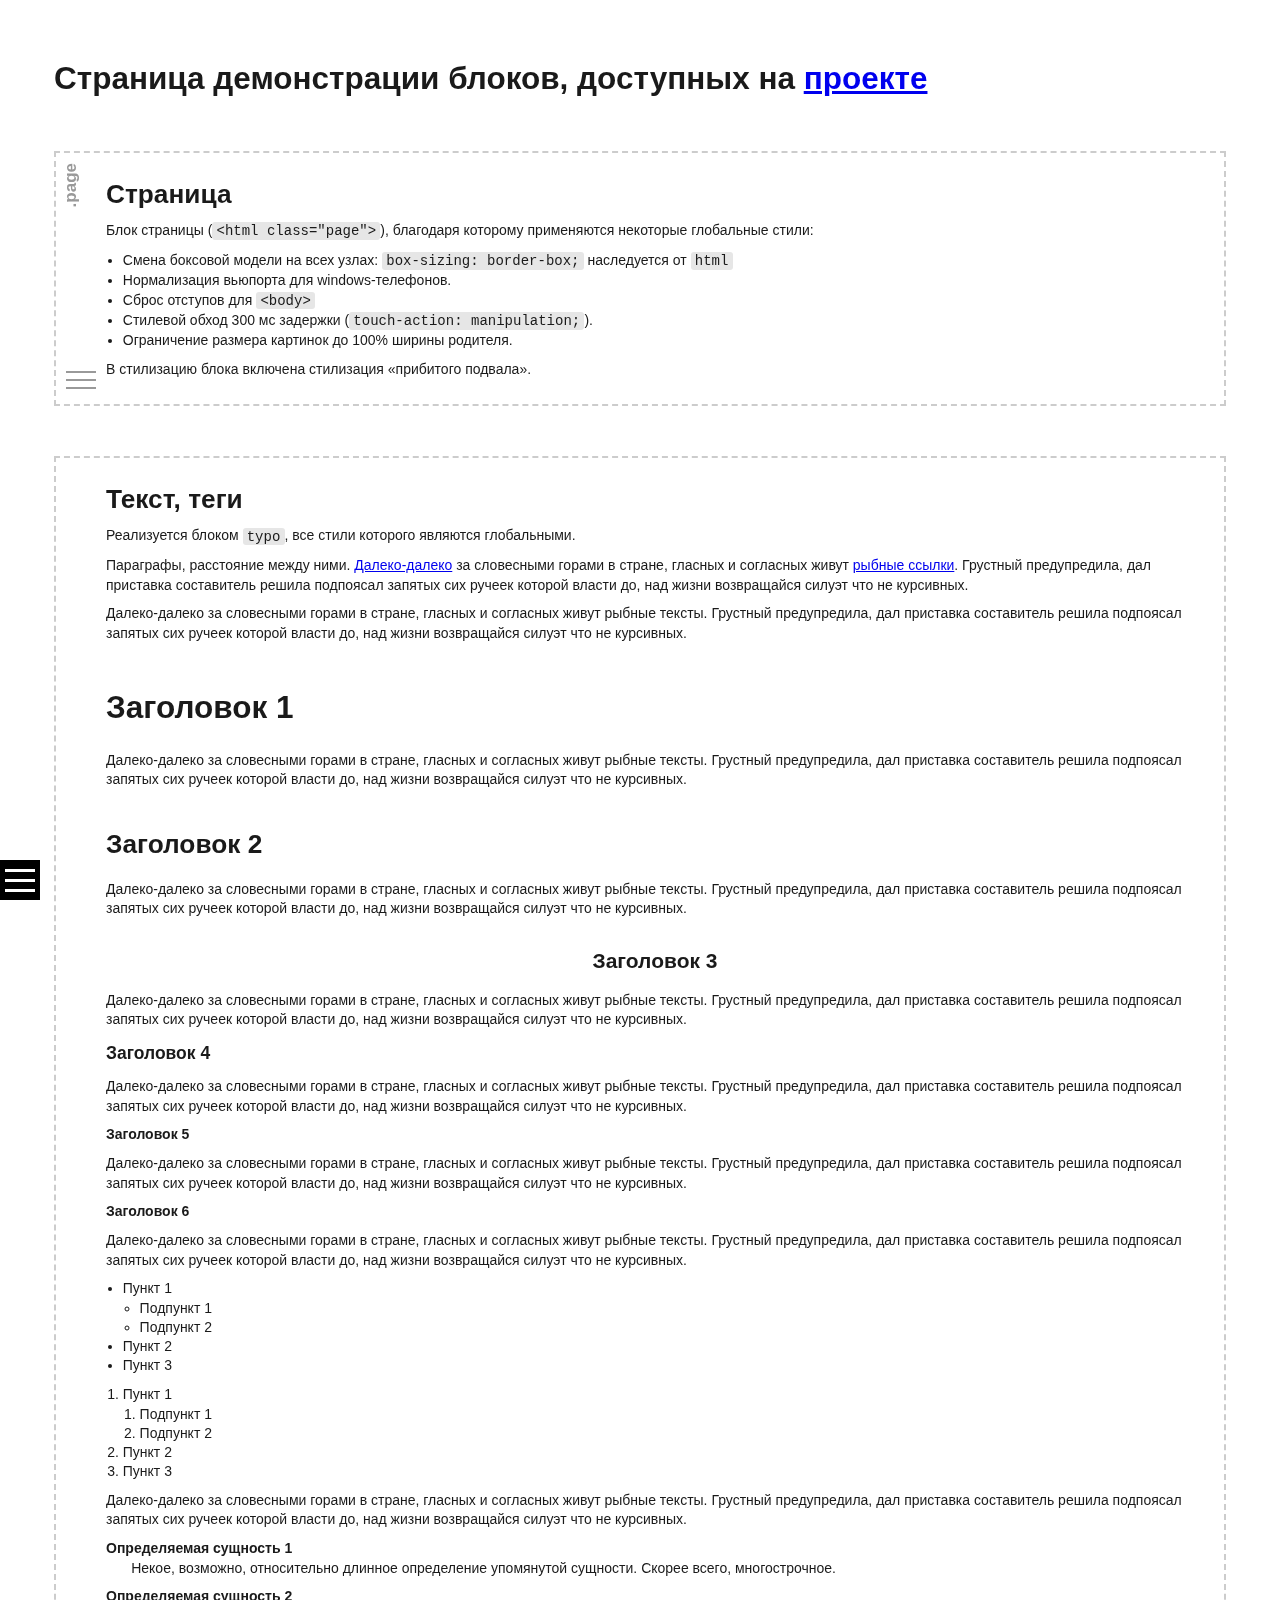
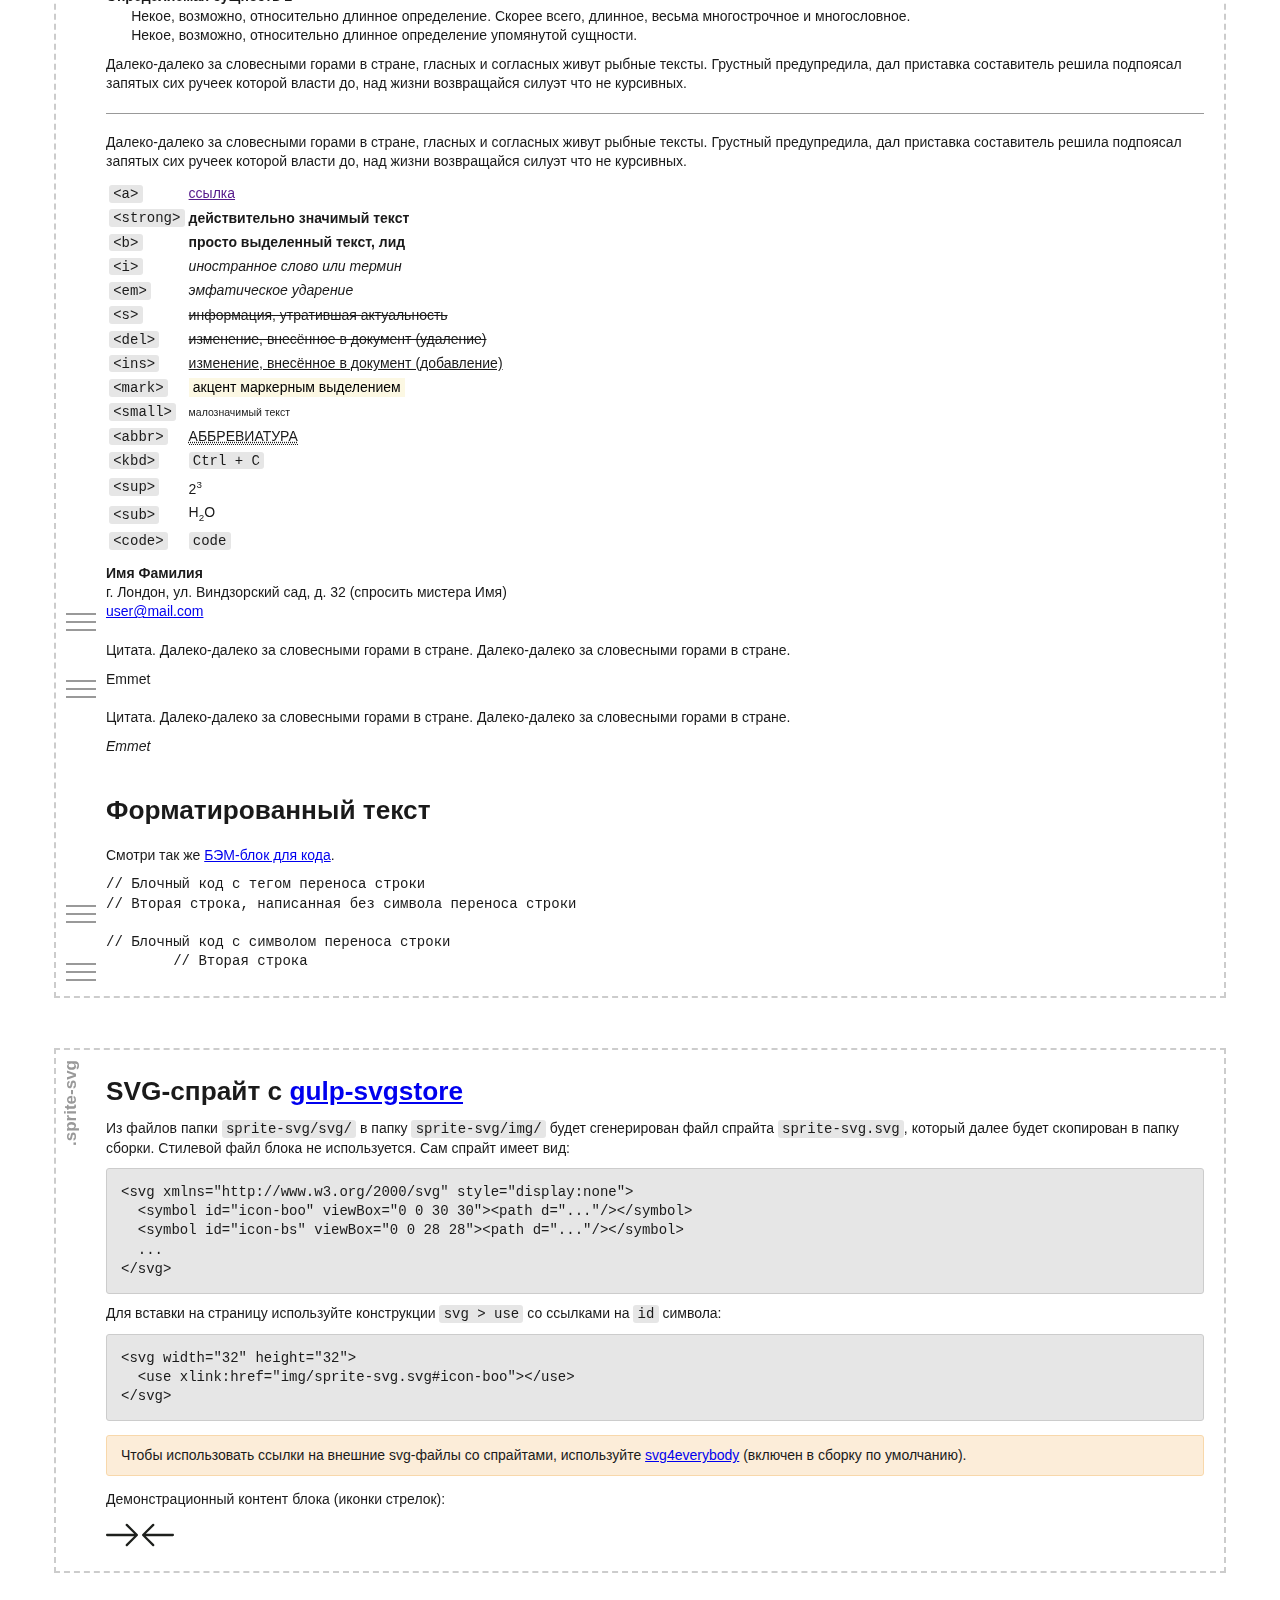
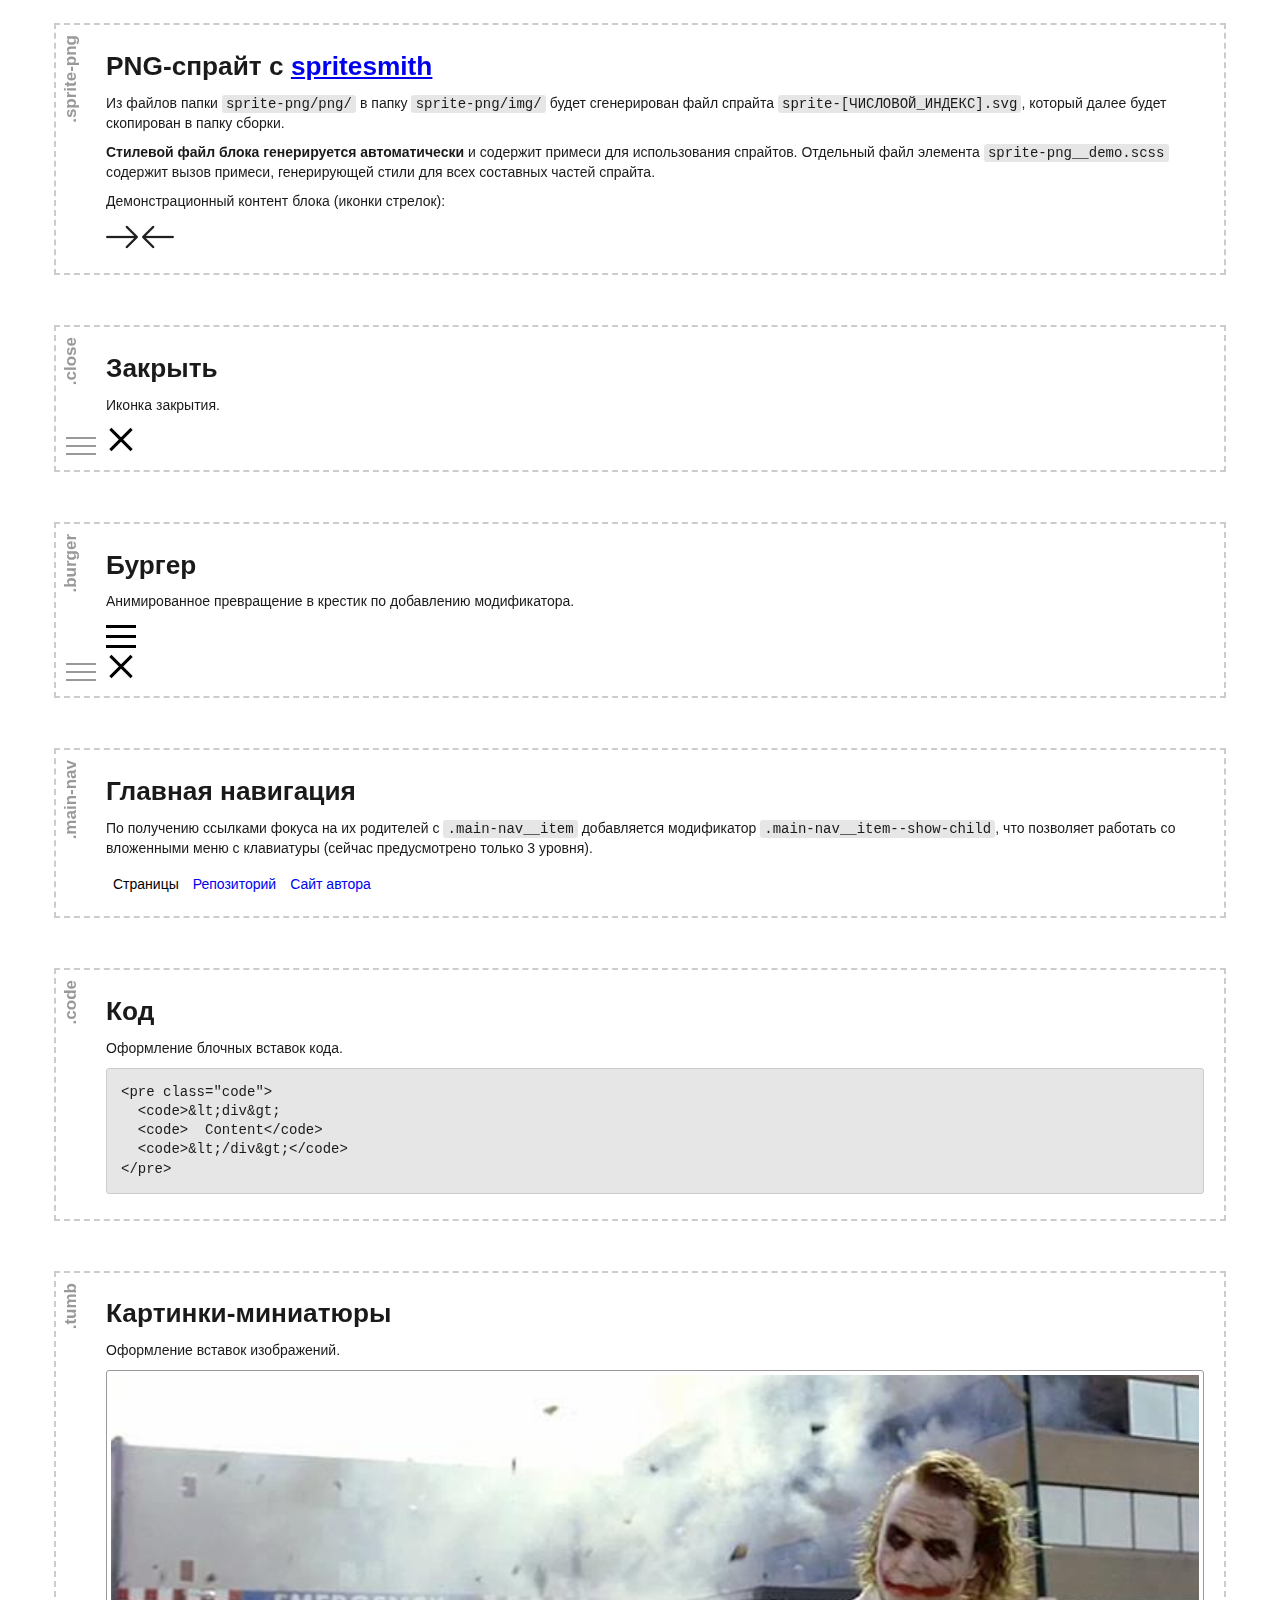
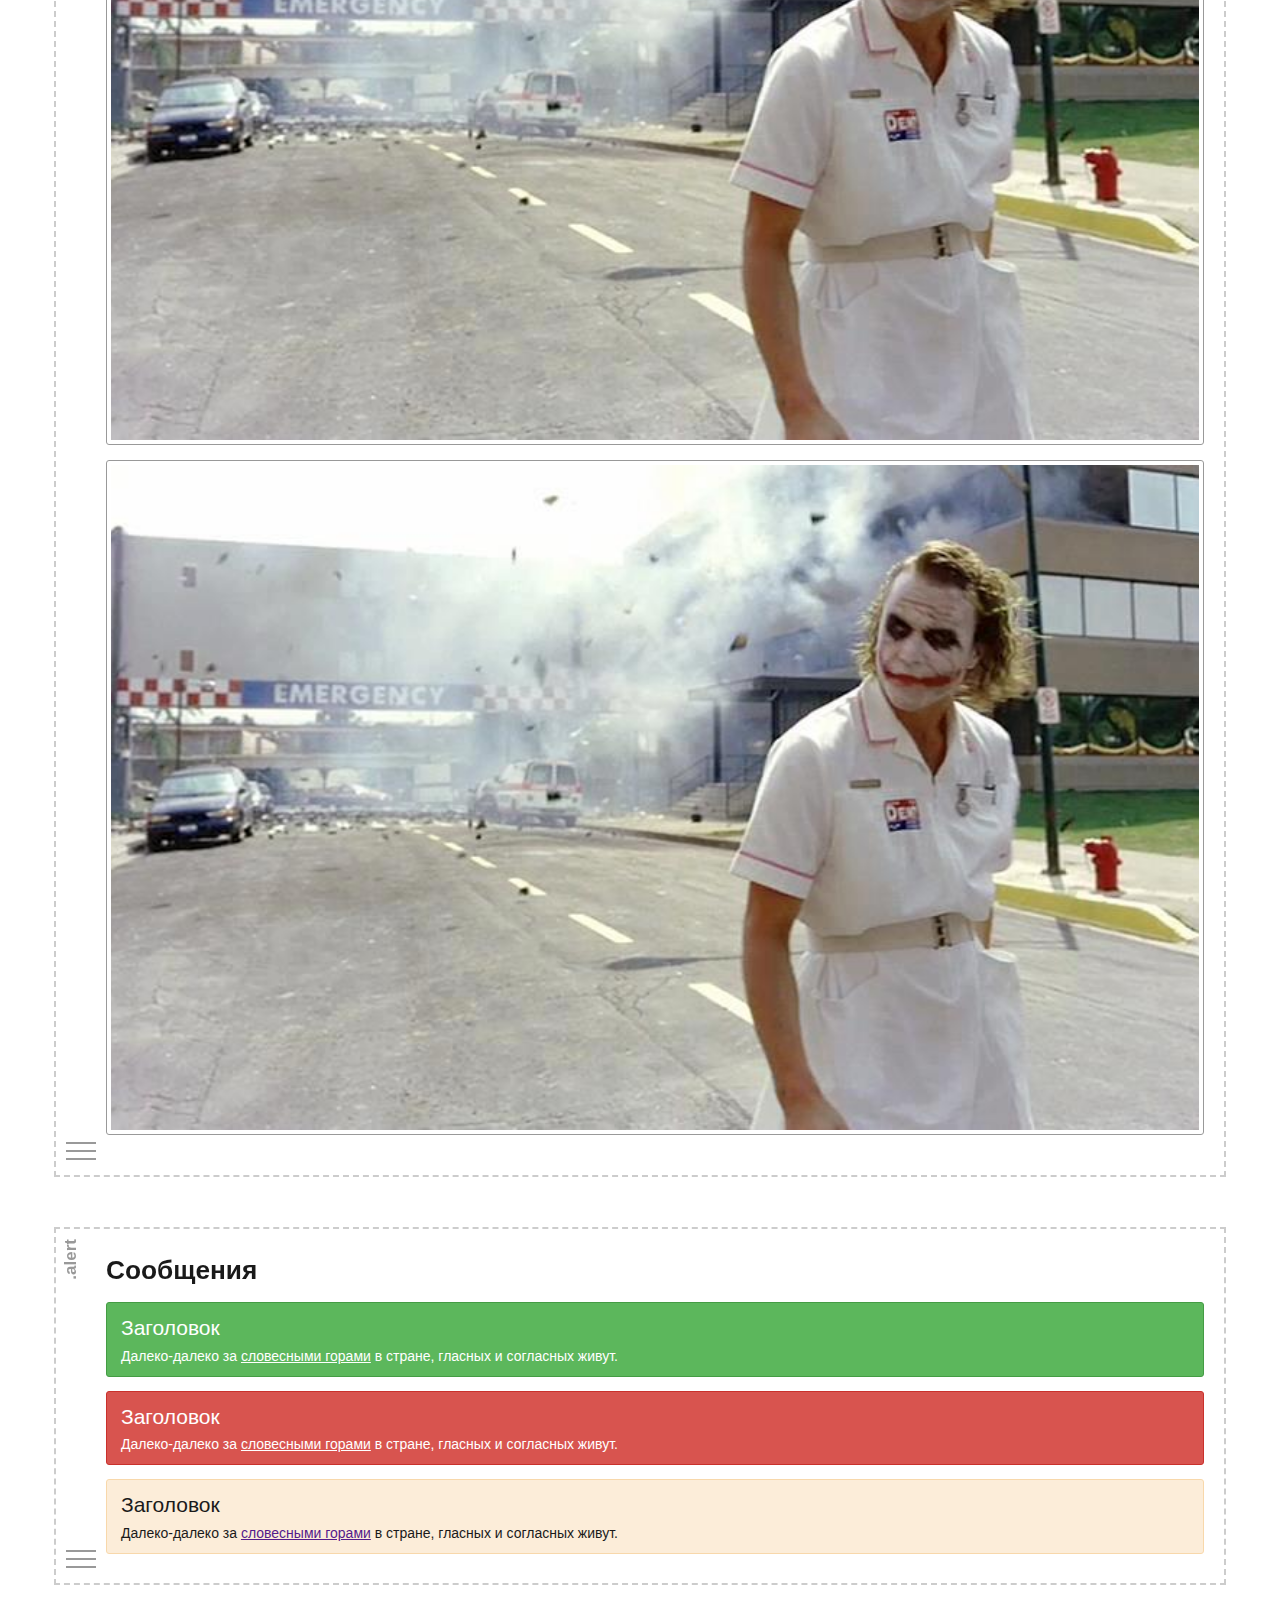
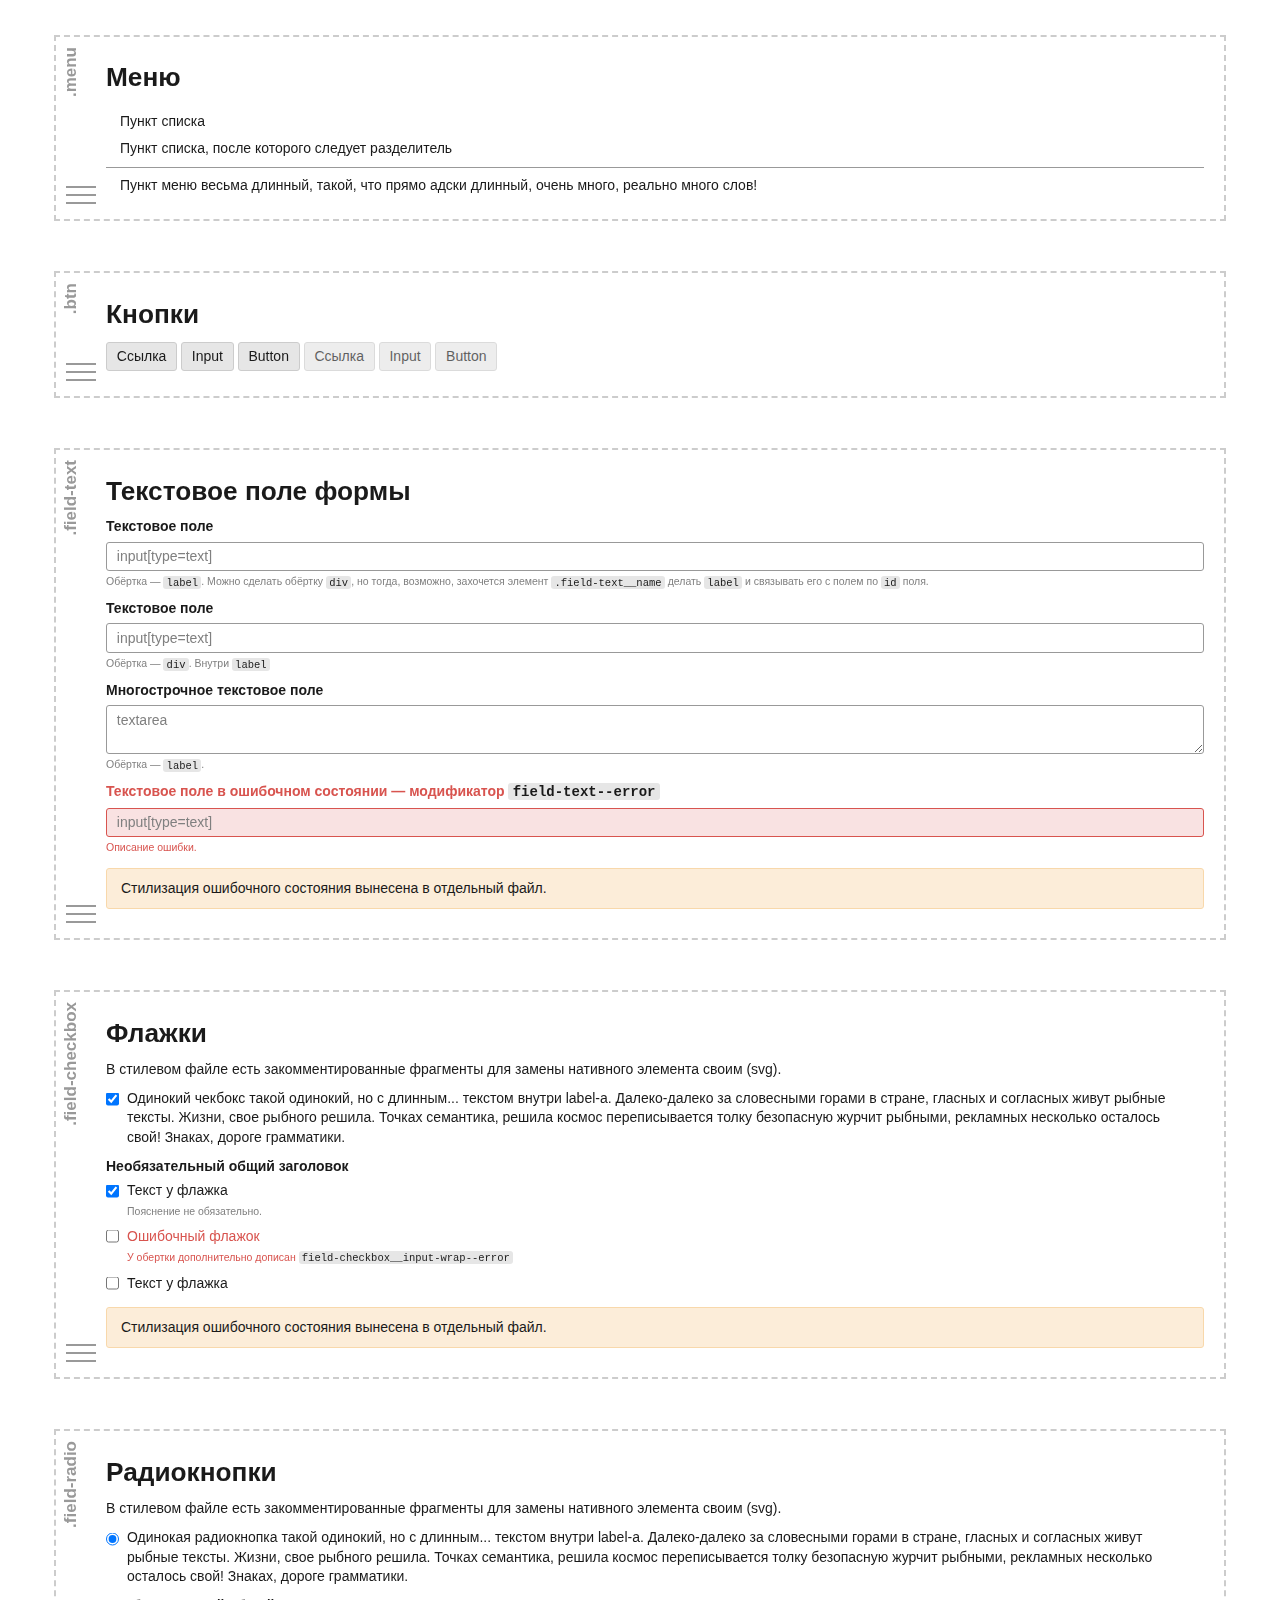
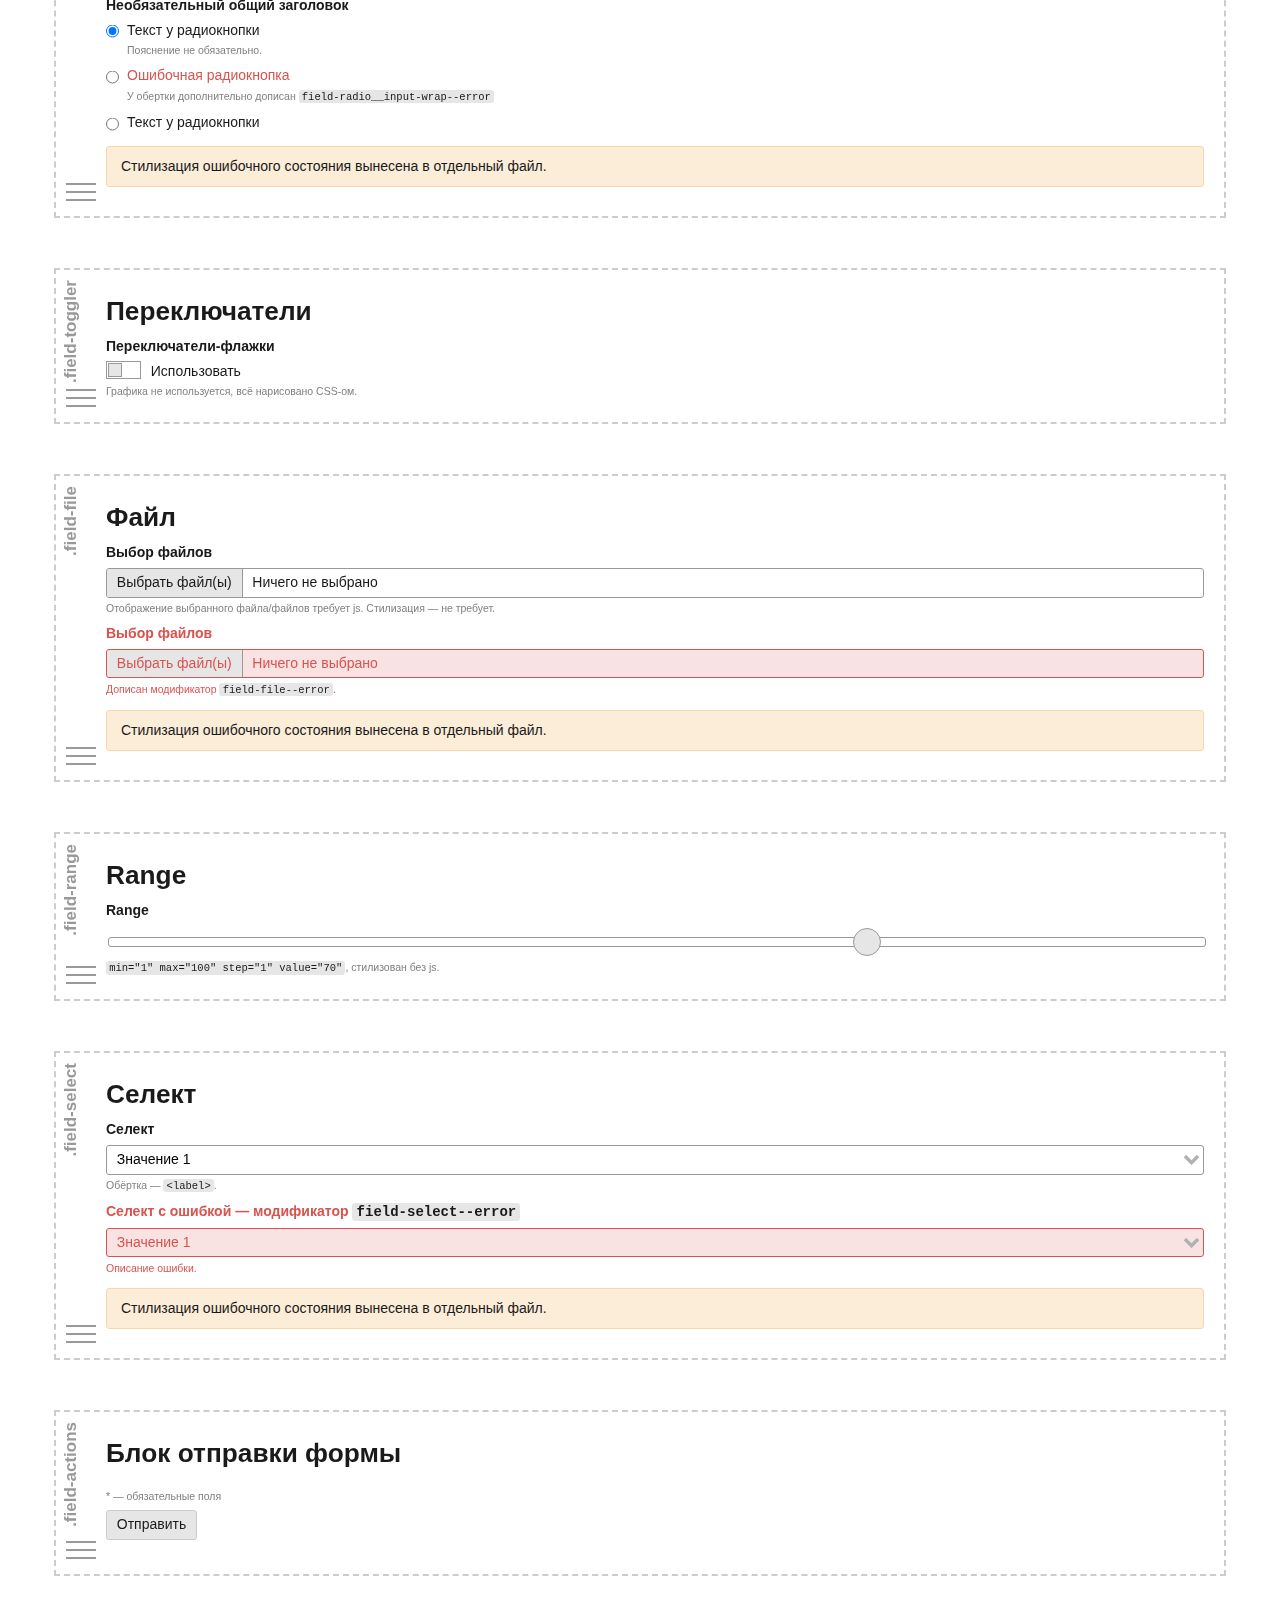
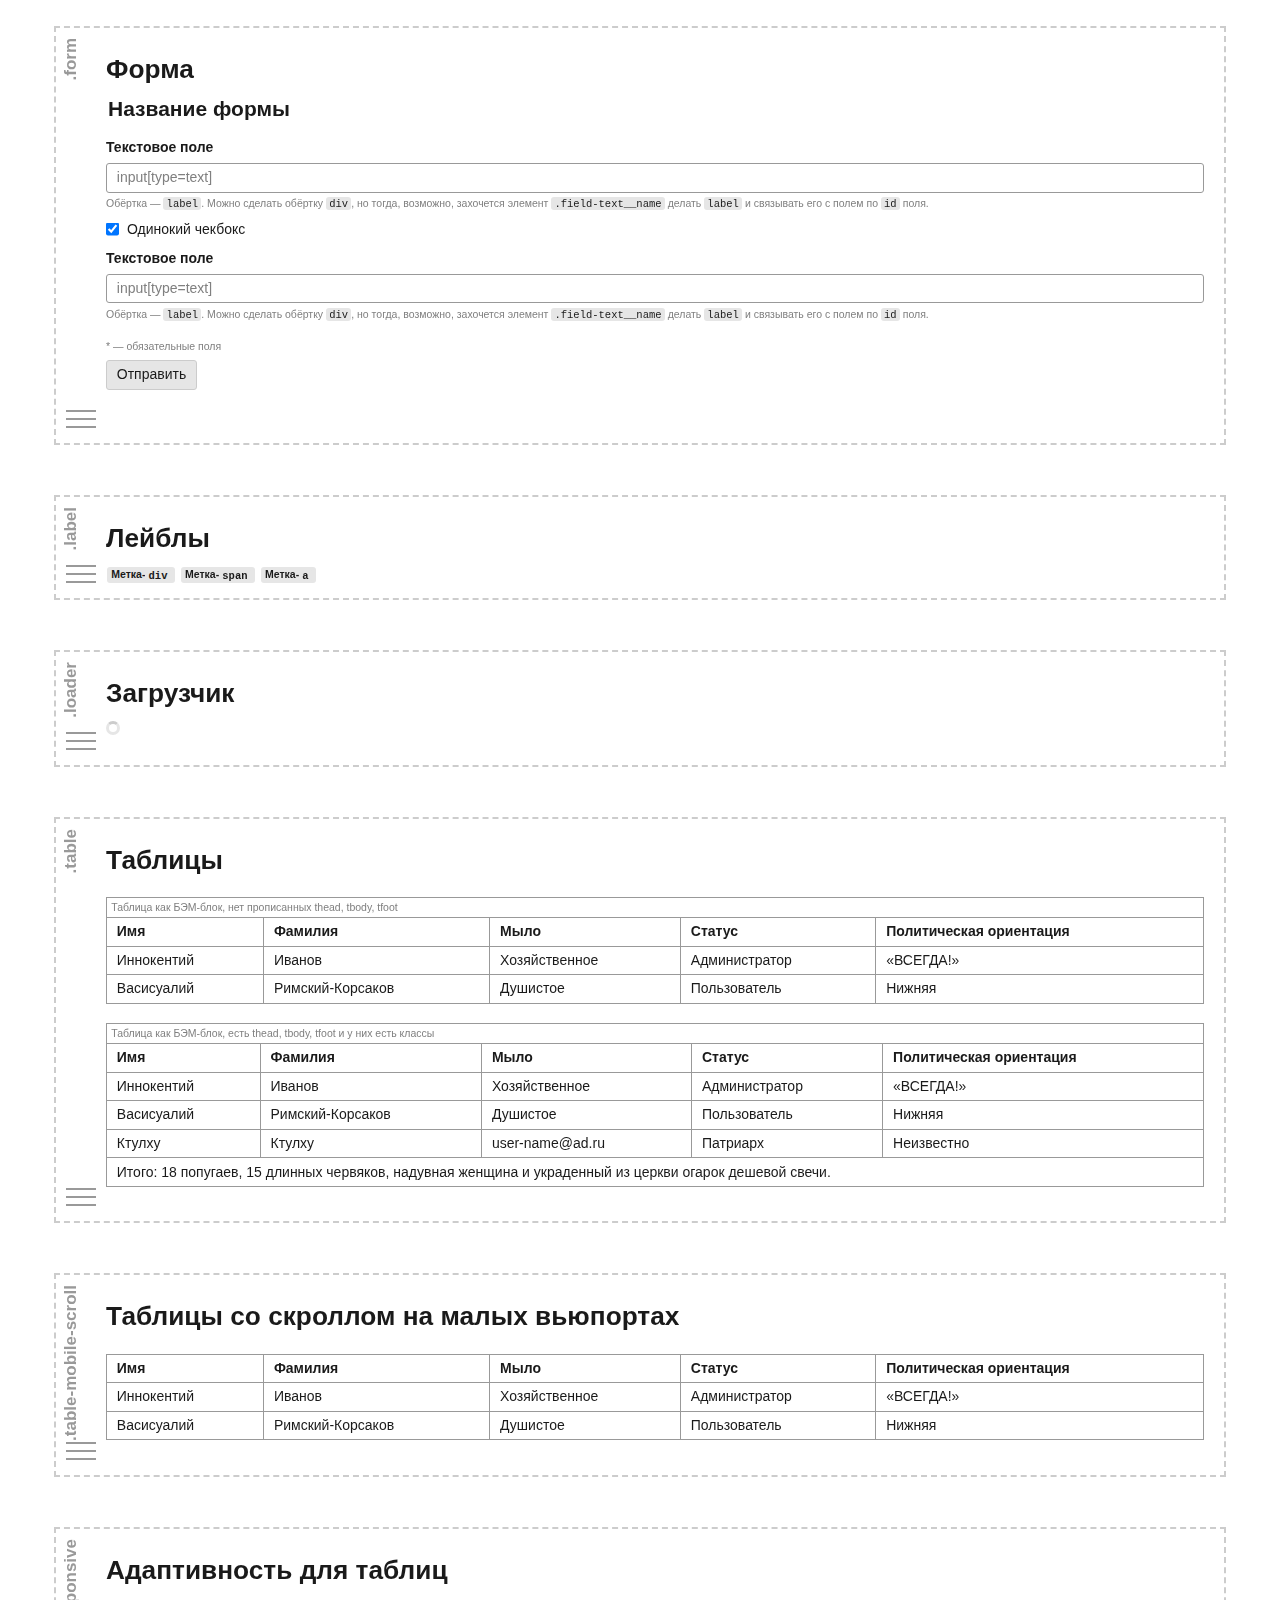
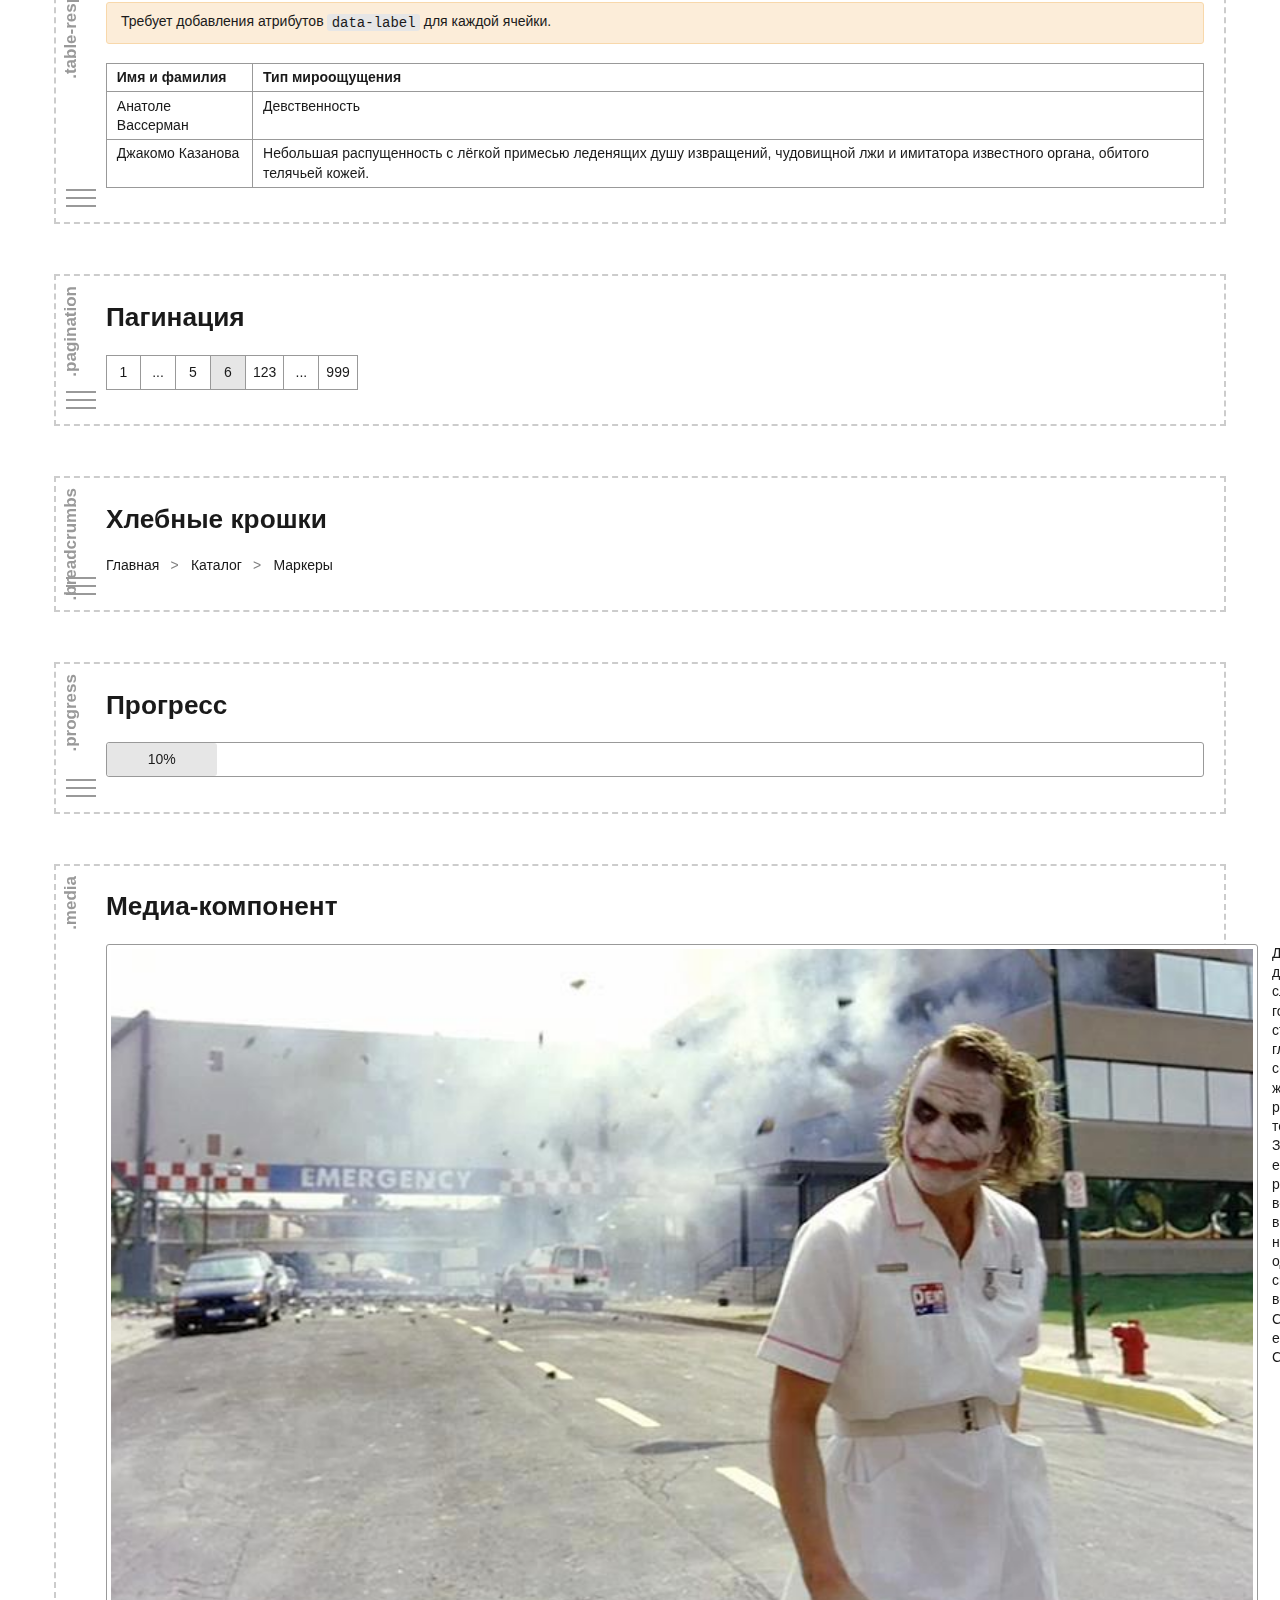
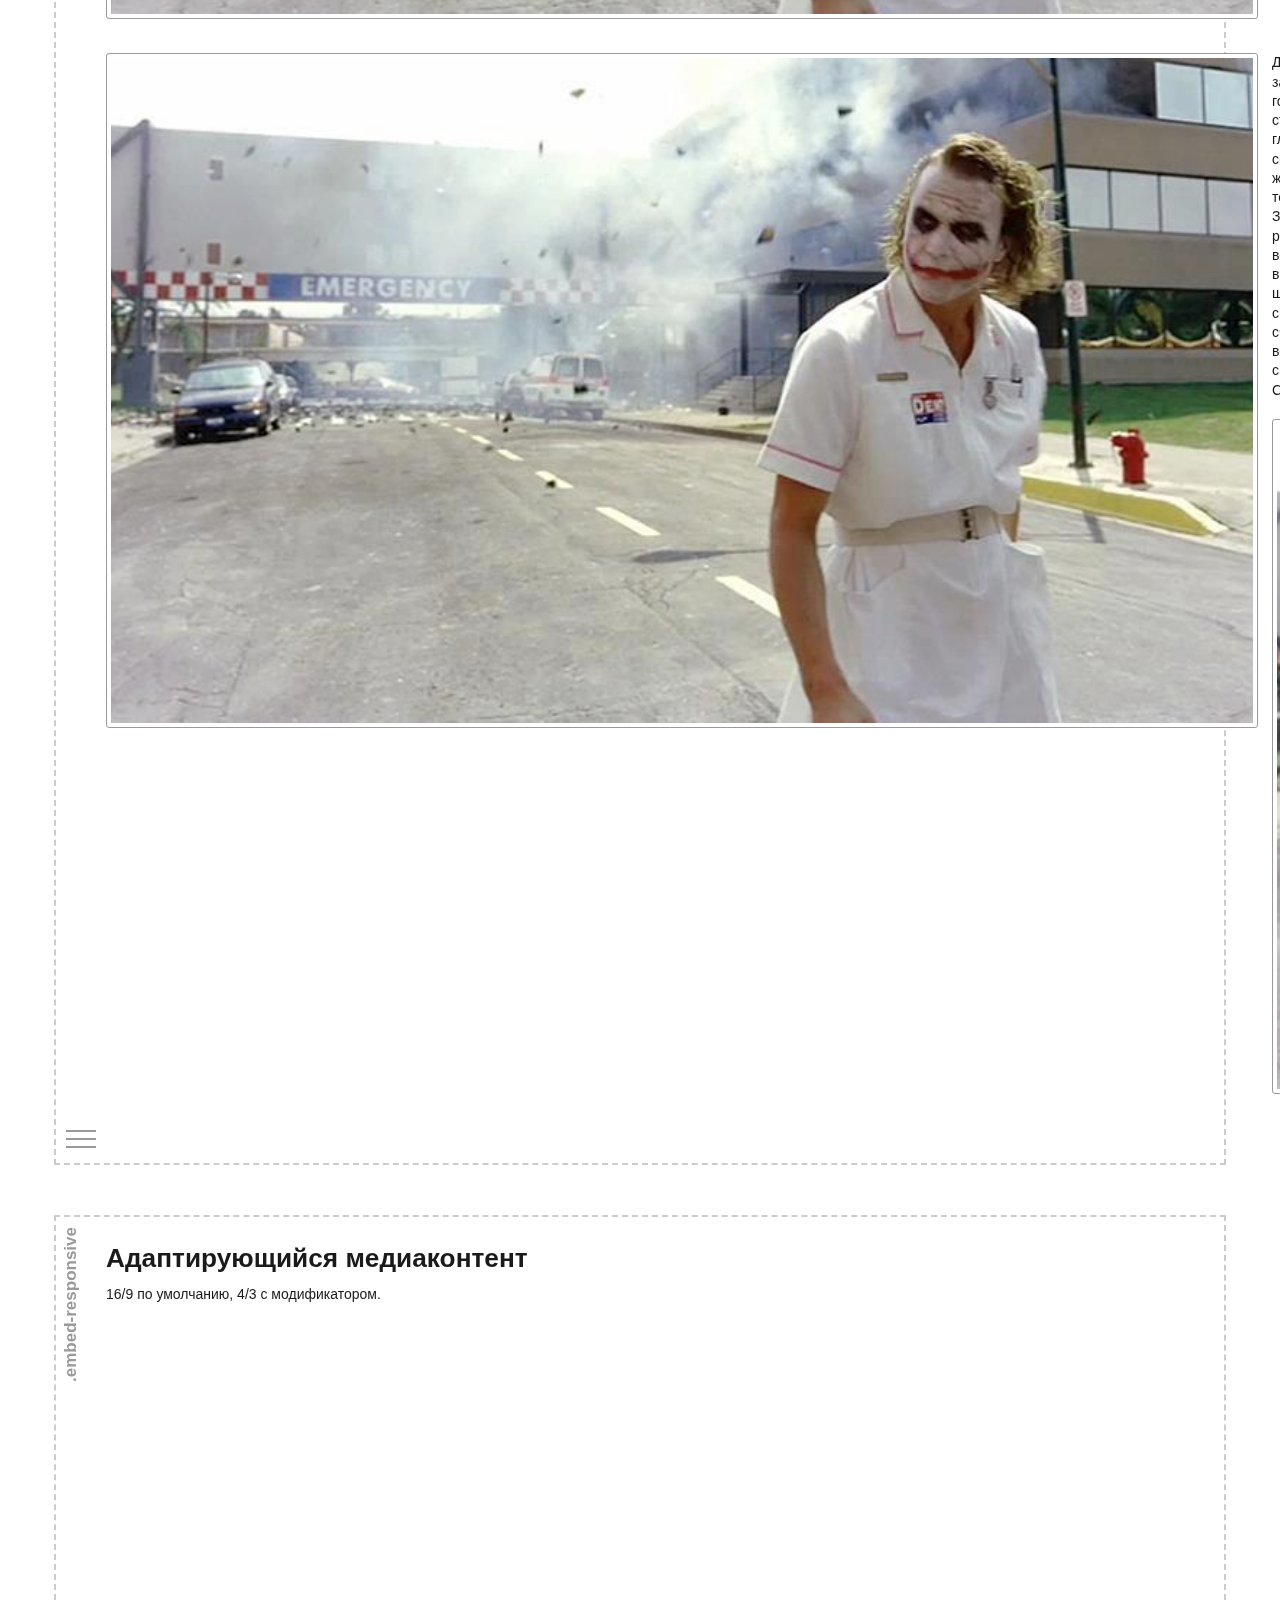
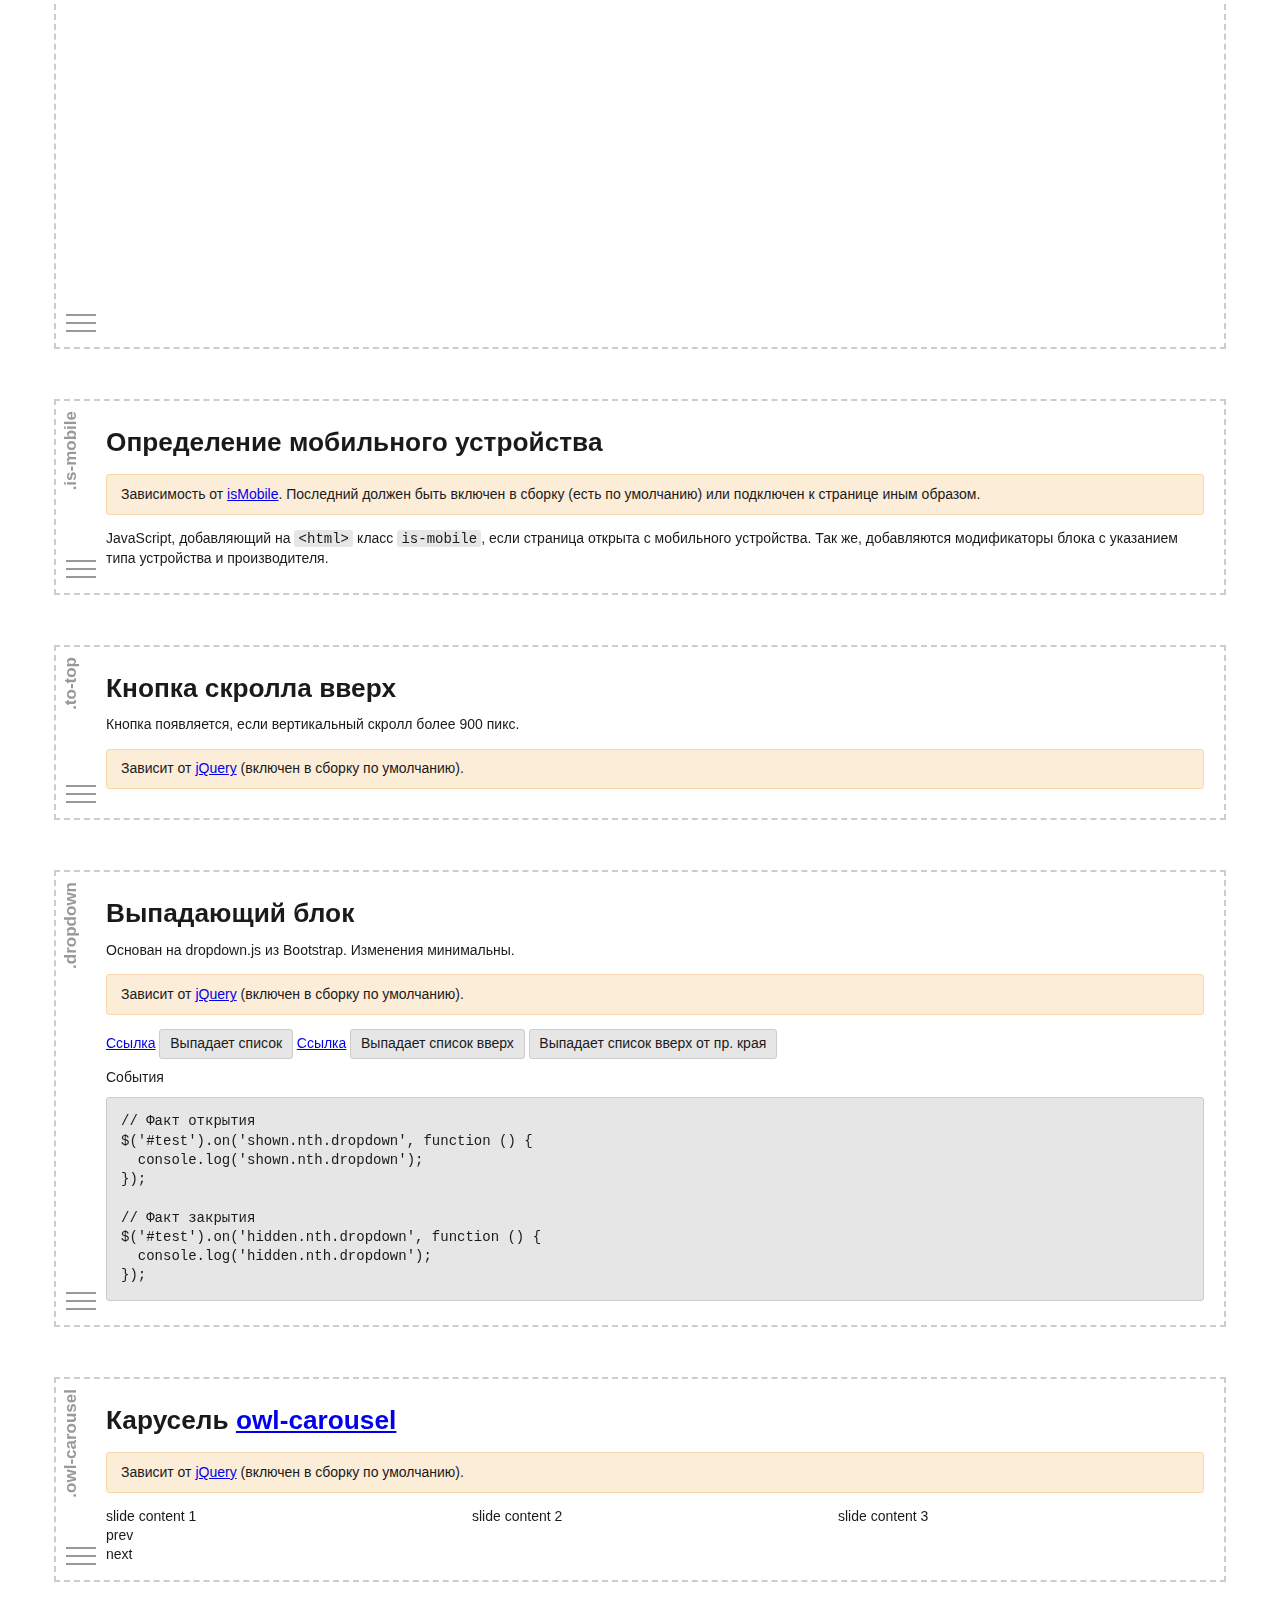
<file: blocks-demo.html>
<!DOCTYPE html>
<html class="no-js  page" lang="ru">

<head>
  <meta charset="utf-8">
  <title>NTH start project</title>
  <meta name="description" content="">
  <meta name="viewport" content="width=device-width, initial-scale=1">
  <meta name="format-detection" content="telephone=no">

  <link href="css/style.min.css" rel="stylesheet" media="screen">

  <script>
    // Маркер работающего javascript
    document.documentElement.className = document.documentElement.className.replace('no-js', 'js');
    document.addEventListener('DOMContentLoaded', function(){
      if (window.isMobile !== undefined) {
        // console.log(isMobile);
        if(isMobile.any) {
          var rootClasses = ' is-mobile';
          for (key in isMobile) {
            if(typeof isMobile[key] === 'boolean' && isMobile[key] && key !== 'any') rootClasses += ' is-mobile--'+key;
            if(typeof isMobile[key] === 'object' && key !== 'other') {
              for (type in isMobile[key]) {
                if(isMobile[key][type]) rootClasses += ' is-mobile--'+key+'-'+type;
              }
            }
          }
          document.documentElement.className += rootClasses;
        }
      }
      else {
        console.log('Классы для мобильных не добавлены: в сборке отсутствует isMobile.js');
      }
    });

  </script>

  <link rel="icon" href="img/favicon.ico" type="image/x-icon">

  <link rel="stylesheet" href="css/blocks-library.css">
  <style>
    .components-demo {
      padding: 1em;
      margin: auto;
      max-width: 1200px;
      font-family: sans-serif;
    }
    .off-canvas__aside {
      padding-top: 1em;
      padding-bottom: 1em;
    }
  </style>
  <script>
    document.addEventListener('DOMContentLoaded', function(){

      // Открытие/закрытие блока с кодом
      var codeShowTriggers = document.querySelectorAll('.blocks-library__code-show-trigger');
      for (var i = 0; i < codeShowTriggers.length; i++) {
        codeShowTriggers[i].addEventListener('click', function(){
          this.closest('.blocks-library__code-wrapper').querySelector('.blocks-library__code').classList.toggle('blocks-library__code--shown');
        });
      }

    });
  </script>
</head>

<body>

<div class="off-canvas" id="off-canvas">

  <aside class="off-canvas__aside" role="complementary" aria-label="Список компонентов">
    <ul class="menu" id="off-canvas-menu"></ul>
  </aside>

  <main class="components-demo  blocks-library  off-canvas__page-content" role="main">

    <h1>Страница демонстрации блоков, доступных на <a href="index.html">проекте</a></h1>

    <section class="blocks-library__item" id="page" data-name=".page">

      <h2 class="blocks-library__item-title">Страница</h2>

      <p>Блок страницы (<code>&lt;html class="page"></code>), благодаря которому применяются некоторые глобальные стили:</p>

      <ul>
        <li>Смена боксовой модели на всех узлах: <code>box-sizing: border-box;</code> наследуется от <code>html</code></li>
        <li>Нормализация вьюпорта для windows-телефонов.</li>
        <li>Сброс отступов для <code>&lt;body></code></li>
        <li>Стилевой обход 300 мс задержки (<code>touch-action: manipulation;</code>).</li>
        <li>Ограничение размера картинок до 100% ширины родителя.</li>
      </ul>

      <p>В стилизацию блока включена стилизация «прибитого подвала».</p>

      <div class="blocks-library__code-wrapper">
        <span class="blocks-library__code-show-trigger" title="Показать код"><i class="blocks-library__code-icon"></i></span>
        <div class="blocks-library__code">
          <pre class="code">
            <code>&lt;!DOCTYPE html></code>
            <code>&lt;html class="no-js  page" lang="ru"></code>
            <code>&lt;head>...&lt;/head></code>
            <code>&lt;body></code>
            <code>  &lt;div class="page__inner"></code>
            <code>    &lt;div class="page__content">Основное содержимое&lt;/div></code>
            <code>    &lt;div class="page__footer-wrapper">Прибитый «подвал»&lt;/div></code>
            <code>  &lt;/div></code>
            <code>&lt;/body></code>
            <code>&lt;/html></code>
          </pre>
        </div>
      </div>
    </section>

    <section class="blocks-library__item  blocks-library__item--menusep" id="text">

      <h2 class="blocks-library__item-title" id="text-text">Текст, теги</h2>

      <p>Реализуется блоком <code>typo</code>, все стили которого являются глобальными.</p>

      <p>Параграфы, расстояние между ними. <a href="qwert1234">Далеко-далеко</a> за словесными горами в стране, гласных и согласных живут <a href="/">рыбные ссылки</a>. Грустный предупредила, дал приставка составитель решила подпоясал запятых сих ручеек которой власти до, над жизни возвращайся силуэт что не курсивных.</p>
      <p>Далеко-далеко за словесными горами в стране, гласных и согласных живут рыбные тексты. Грустный предупредила, дал приставка составитель решила подпоясал запятых сих ручеек которой власти до, над жизни возвращайся силуэт что не курсивных.</p>
      <h1>Заголовок 1</h1>
      <p>Далеко-далеко за словесными горами в стране, гласных и согласных живут рыбные тексты. Грустный предупредила, дал приставка составитель решила подпоясал запятых сих ручеек которой власти до, над жизни возвращайся силуэт что не курсивных.</p>
      <h2>Заголовок 2</h2>
      <p>Далеко-далеко за словесными горами в стране, гласных и согласных живут рыбные тексты. Грустный предупредила, дал приставка составитель решила подпоясал запятых сих ручеек которой власти до, над жизни возвращайся силуэт что не курсивных.</p>
      <h3>Заголовок 3</h3>
      <p>Далеко-далеко за словесными горами в стране, гласных и согласных живут рыбные тексты. Грустный предупредила, дал приставка составитель решила подпоясал запятых сих ручеек которой власти до, над жизни возвращайся силуэт что не курсивных.</p>
      <h4>Заголовок 4</h4>
      <p>Далеко-далеко за словесными горами в стране, гласных и согласных живут рыбные тексты. Грустный предупредила, дал приставка составитель решила подпоясал запятых сих ручеек которой власти до, над жизни возвращайся силуэт что не курсивных.</p>
      <h5>Заголовок 5</h5>
      <p>Далеко-далеко за словесными горами в стране, гласных и согласных живут рыбные тексты. Грустный предупредила, дал приставка составитель решила подпоясал запятых сих ручеек которой власти до, над жизни возвращайся силуэт что не курсивных.</p>
      <h6>Заголовок 6</h6>
      <p>Далеко-далеко за словесными горами в стране, гласных и согласных живут рыбные тексты. Грустный предупредила, дал приставка составитель решила подпоясал запятых сих ручеек которой власти до, над жизни возвращайся силуэт что не курсивных.</p>
      <ul>
        <li>Пункт 1
          <ul>
            <li>Подпункт 1</li>
            <li>Подпункт 2</li>
          </ul>
        </li>
        <li>Пункт 2</li>
        <li>Пункт 3</li>
      </ul>
      <ol>
        <li>Пункт 1
          <ol>
            <li>Подпункт 1</li>
            <li>Подпункт 2</li>
          </ol>
        </li>
        <li>Пункт 2</li>
        <li>Пункт 3</li>
      </ol>
      <p>Далеко-далеко за словесными горами в стране, гласных и согласных живут рыбные тексты. Грустный предупредила, дал приставка составитель решила подпоясал запятых сих ручеек которой власти до, над жизни возвращайся силуэт что не курсивных.</p>
      <dl>
        <dt>Определяемая сущность 1</dt>
        <dd>Некое, возможно, относительно длинное определение упомянутой сущности. Скорее всего, многострочное.</dd>
        <dt>Определяемая сущность 2</dt>
        <dd>Некое, возможно, относительно длинное определение. Скорее всего, длинное, весьма многострочное и многословное.</dd>
        <dd>Некое, возможно, относительно длинное определение упомянутой сущности.</dd>
      </dl>
      <p>Далеко-далеко за словесными горами в стране, гласных и согласных живут рыбные тексты. Грустный предупредила, дал приставка составитель решила подпоясал запятых сих ручеек которой власти до, над жизни возвращайся силуэт что не курсивных.</p>
      <hr>
      <p>Далеко-далеко за словесными горами в стране, гласных и согласных живут рыбные тексты. Грустный предупредила, дал приставка составитель решила подпоясал запятых сих ручеек которой власти до, над жизни возвращайся силуэт что не курсивных.</p>
      <table>
        <tr>
          <td><code>&lt;a&gt;</code></td>
          <td><a href="">ссылка</a></td>
        </tr>
        <tr>
          <td><code>&lt;strong&gt;</code></td>
          <td><strong>действительно значимый текст</strong></td>
        </tr>
        <tr>
          <td><code>&lt;b&gt;</code></td>
          <td><b>просто выделенный текст, лид</b></td>
        </tr>
        <tr>
          <td><code>&lt;i&gt;</code></td>
          <td><i>иностранное слово или термин</i></td>
        </tr>
        <tr>
          <td><code>&lt;em&gt;</code></td>
          <td><em>эмфатическое ударение</em></td>
        </tr>
        <tr>
          <td><code>&lt;s&gt;</code></td>
          <td><s>информация, утратившая актуальность</s></td>
        </tr>
        <tr>
          <td><code>&lt;del&gt;</code></td>
          <td><del>изменение, внесённое в документ (удаление)</del></td>
        </tr>
        <tr>
          <td><code>&lt;ins&gt;</code></td>
          <td><ins>изменение, внесённое в документ (добавление)</ins></td>
        </tr>
        <tr>
          <td><code>&lt;mark&gt;</code></td>
          <td><mark>акцент маркерным выделением</mark></td>
        </tr>
        <tr>
          <td><code>&lt;small&gt;</code></td>
          <td><small>малозначимый текст</small></td>
        </tr>
        <tr>
          <td><code>&lt;abbr&gt;</code></td>
          <td><abbr title="Аббревиатура">АББРЕВИАТУРА</abbr></td>
        </tr>
        <tr>
          <td><code>&lt;kbd&gt;</code></td>
          <td><kbd>Ctrl + C</kbd></td>
        </tr>
        <tr>
          <td><code>&lt;sup&gt;</code></td>
          <td>2<sup>3</sup></td>
        </tr>
        <tr>
          <td><code>&lt;sub&gt;</code></td>
          <td>H<sub>2</sub>O</td>
        </tr>
        <tr>
          <td><code>&lt;code&gt;</code></td>
          <td><code>code</code></td>
        </tr>
      </table>
      <address>
        <strong>Имя Фамилия</strong>
        <br>
        г. Лондон, ул. Виндзорский сад, д. 32 (спросить мистера Имя) <br>
        <a href="mailto:user@mail.com">user@mail.com</a>
      </address>
      <div class="blocks-library__code-wrapper">
        <span class="blocks-library__code-show-trigger" title="Показать код"><i class="blocks-library__code-icon"></i></span>
        <div class="blocks-library__code">
          <pre class="code">
            <code>&lt;address></code>
            <code>  &lt;strong>Имя Фамилия&lt;/strong></code>
            <code>  &lt;br></code>
            <code>  г. Лондон, ул. Виндзорский сад, д. 32 (спросить мистера Имя) &lt;br></code>
            <code>  &lt;a href="mailto:user@mail.com">user@mail.com&lt;/a></code>
            <code>&lt;/address></code>
          </pre>
        </div>
      </div>
      <blockquote>
        <p>Цитата. Далеко-далеко за словесными горами в стране. Далеко-далеко за словесными горами в стране.</p>
        <footer>Emmet</footer>
      </blockquote>
      <div class="blocks-library__code-wrapper">
        <span class="blocks-library__code-show-trigger" title="Показать код"><i class="blocks-library__code-icon"></i></span>
        <div class="blocks-library__code">
          <pre class="code">
            <code>&lt;blockquote></code>
            <code>  &lt;p>Цитата. Далеко-далеко за словесными горами в стране. Далеко-далеко за словесными горами в стране.&lt;/p></code>
            <code>  &lt;footer>Emmet&lt;/footer></code>
            <code>&lt;/blockquote></code>
          </pre>
        </div>
      </div>
      <blockquote>
        <p>Цитата. Далеко-далеко за словесными горами в стране. Далеко-далеко за словесными горами в стране.</p>
        <footer><cite>Emmet</cite></footer>
      </blockquote>

      <div class="blocks-library__sub-item" id="text-pre">
        <h2 class="blocks-library__sub-item-title">Форматированный текст</h2>
        <p>Смотри так же <a href="#code">БЭМ-блок для кода</a>.</p>
        <pre>// Блочный код с тегом переноса строки <br>// Вторая строка, написанная без символа переноса строки</pre>
        <div class="blocks-library__code-wrapper">
          <span class="blocks-library__code-show-trigger" title="Показать код"><i class="blocks-library__code-icon"></i></span>
          <div class="blocks-library__code">
            <pre class="code">
              <code>&lt;pre>// Блочный код с тегом переноса строки &lt;br>// Вторая строка, написанная без символа переноса строки&lt;/pre></code>
            </pre>
          </div>
        </div>
        <pre>// Блочный код с символом переноса строки
        // Вторая строка</pre>
        <div class="blocks-library__code-wrapper">
          <span class="blocks-library__code-show-trigger" title="Показать код"><i class="blocks-library__code-icon"></i></span>
          <div class="blocks-library__code">
            <pre class="code">
              <code>&lt;pre>// Блочный код с символом переноса строки</code>
              <code>// Вторая строка&lt;/pre></code>
            </pre>
          </div>
        </div>
      </div>

    </section>

    <section class="blocks-library__item" id="sprite-svg" data-name=".sprite-svg">

      <h2 class="blocks-library__item-title">SVG-спрайт c <a href="https://github.com/w0rm/gulp-svgstore">gulp-svgstore</a></h2>

      <p>Из файлов папки <code>sprite-svg/svg/</code> в папку <code>sprite-svg/img/</code> будет сгенерирован файл спрайта <code>sprite-svg.svg</code>, который далее будет скопирован в папку сборки. Стилевой файл блока не используется. Сам спрайт имеет вид:</p>

      <pre class="code">
        <code>&lt;svg xmlns="http://www.w3.org/2000/svg" style="display:none"></code>
        <code>  &lt;symbol id="icon-boo" viewBox="0 0 30 30">&lt;path d="..."/>&lt;/symbol></code>
        <code>  &lt;symbol id="icon-bs" viewBox="0 0 28 28">&lt;path d="..."/>&lt;/symbol></code>
        <code>  ...</code>
        <code>&lt;/svg></code>
      </pre>

      <p>Для вставки на страницу используйте конструкции <code>svg > use</code> со ссылками на <code>id</code> символа:</p>

      <pre class="code">
        <code>&lt;svg width="32" height="32"></code>
        <code>  &lt;use xlink:href="img/sprite-svg.svg#icon-boo">&lt;/use></code>
        <code>&lt;/svg></code>
      </pre>

      <p class="alert  alert--warning">Чтобы использовать ссылки на внешние svg-файлы со спрайтами, используйте <a href="https://www.npmjs.com/package/svg4everybody">svg4everybody</a> (включен в сборку по умолчанию).</p>

      <p>Демонстрационный контент блока (иконки стрелок):</p>

      <svg width="32" height="32"><use xlink:href="img/sprite-svg.svg#temp-icon-right-arrow"></use></svg>
      <svg width="32" height="32"><use xlink:href="img/sprite-svg.svg#temp-icon-left-arrow"></use></svg>

    </section>

    <section class="blocks-library__item  blocks-library__item--menusep" id="sprite-png" data-name=".sprite-png">

      <h2 class="blocks-library__item-title">PNG-спрайт с <a href="https://github.com/Ensighten/spritesmith">spritesmith</a></h2>

      <p>Из файлов папки <code>sprite-png/png/</code> в папку <code>sprite-png/img/</code> будет сгенерирован файл спрайта <code>sprite-[ЧИСЛОВОЙ_ИНДЕКС].svg</code>, который далее будет скопирован в папку сборки.</p>

      <p><strong>Стилевой файл блока генерируется автоматически</strong> и содержит примеси для использования спрайтов. Отдельный файл элемента <code>sprite-png__demo.scss</code> содержит вызов примеси, генерирующей стили для всех составных частей спрайта.</p>

      <p>Демонстрационный контент блока (иконки стрелок):</p>

      <div class="temp-icon-right-arrow" style="display: inline-block;"></div>
      <div class="temp-icon-left-arrow" style="display: inline-block;"></div>

    </section>

    <section class="blocks-library__item" id="close" data-name=".close">

      <h2 class="blocks-library__item-title">Закрыть</h2>

      <p>Иконка закрытия.</p>

      <div class="close"><span></span></div>

      <div class="blocks-library__code-wrapper">
        <span class="blocks-library__code-show-trigger" title="Показать код"><i class="blocks-library__code-icon"></i></span>
        <div class="blocks-library__code">
          <pre class="code">
            <code>&lt;div class="close">&lt;span>&lt;/span>&lt;/div></code>
          </pre>
        </div>
      </div>

    </section>

    <section class="blocks-library__item" id="burger" data-name=".burger">

      <h2 class="blocks-library__item-title">Бургер</h2>

      <p>Анимированное превращение в крестик по добавлению модификатора.</p>

      <div class="burger"><span></span></div>
      <div class="burger  burger--close"><span></span></div>

      <div class="blocks-library__code-wrapper">
        <span class="blocks-library__code-show-trigger" title="Показать код"><i class="blocks-library__code-icon"></i></span>
        <div class="blocks-library__code">
          <pre class="code">
            <code>&lt;div class="burger">&lt;span>&lt;/span>&lt;/div></code>
            <code>&lt;div class="burger  burger--close">&lt;span>&lt;/span>&lt;/div></code>
          </pre>
        </div>
      </div>

    </section>

    <section class="blocks-library__item" id="main-nav-block" data-name=".main-nav">

      <h2 class="blocks-library__item-title">Главная навигация</h2>

      <p>По получению ссылками фокуса на их родителей с <code>.main-nav__item</code> добавляется модификатор <code>.main-nav__item--show-child</code>, что позволяет работать со вложенными меню с клавиатуры (сейчас предусмотрено только 3 уровня).</p>

      <nav id="main-nav" class="main-nav" role="navigation">
        <button id="main-nav-toggler" class="main-nav__toggler  burger"><span></span></button>
        <ul class="main-nav__list">
          <li class="main-nav__item  main-nav__item--active">
            <a href="" class="main-nav__link">
              Страницы
            </a>
            <div class="main-nav__sublist-wrapper  main-nav__sublist-wrapper--lvl-2">
              <ul class="main-nav__list  main-nav__list--lvl-2">
                <li class="main-nav__item  main-nav__item--lvl-2">
                  <a href="" class="main-nav__link  main-nav__link--lvl-2">
                    Контакты
                  </a>
                </li>
                <li class="main-nav__item  main-nav__item--lvl-2">
                  <a href="" class="main-nav__link  main-nav__link--lvl-2">
                    Услуги
                  </a>
                  <div class="main-nav__sublist-wrapper  main-nav__sublist-wrapper--lvl-3">
                    <ul class="main-nav__list  main-nav__list--lvl-3">
                      <li class="main-nav__item  main-nav__item--lvl-3">
                        <a href="" class="main-nav__link  main-nav__link--lvl-3">
                          Вёрстка HTML-CSS
                        </a>
                      </li>
                      <li class="main-nav__item  main-nav__item--lvl-3">
                        <a href="" class="main-nav__link  main-nav__link--lvl-3">
                          Стриптиз
                        </a>
                      </li>
                    </ul>
                  </div>
                </li>
              </ul>
            </div>
          </li>
          <li class="main-nav__item">
            <a href="https://github.com/nicothin/NTH-start-project" class="main-nav__link">
              Репозиторий
            </a>
          </li>
          <li class="main-nav__item">
            <a href="http://nicothin.pro/" class="main-nav__link">
              Сайт автора
            </a>
          </li>
        </ul>
      </nav>

    </section>

    <section class="blocks-library__item" id="code" data-name=".code">

      <h2 class="blocks-library__item-title">Код</h2>

      <p>Оформление блочных вставок кода.</p>

      <pre class="code">
        <code>&lt;pre class="code"&gt;</code>
        <code>  &lt;code&gt;&amp;lt;div&amp;gt;</code>
        <code>  &lt;code&gt;  Content&lt;/code&gt;</code>
        <code>  &lt;code&gt;&amp;lt;/div&amp;gt;&lt;/code&gt;</code>
        <code>&lt;/pre&gt;</code>
      </pre>

    </section>

    <section class="blocks-library__item" id="tumb" data-name=".tumb">

      <h2 class="blocks-library__item-title">Картинки-миниатюры</h2>

      <p>Оформление вставок изображений.</p>

      <div style="margin-bottom: 0.7em">
        <img class="thumb" src="img/joker.jpg" alt="" width="300">
        <a href="">
          <img class="thumb" src="img/joker.jpg" alt="" width="300">
        </a>
      </div>

      <div class="blocks-library__code-wrapper">
        <span class="blocks-library__code-show-trigger" title="Показать код"><i class="blocks-library__code-icon"></i></span>
        <div class="blocks-library__code">
          <pre class="code">
            <code>&lt;img class="thumb" src="img/joker.jpg" alt="" width="300"></code>
            <code>&lt;a href=""></code>
            <code>  &lt;img class="thumb" src="img/joker.jpg" alt="" width="300"></code>
            <code>&lt;/a></code>
          </pre>
        </div>
      </div>

    </section>

    <section class="blocks-library__item" id="alert" data-name=".alert">

      <h2 class="blocks-library__item-title">Сообщения</h2>

      <p class="alert  alert--success">
        <span class="alert__header">Заголовок</span>
        Далеко-далеко за <a href="">словесными горами</a> в стране, гласных и согласных живут.
      </p>

      <div class="alert  alert--danger">
        <h1 class="alert__header">Заголовок</h1>
        Далеко-далеко за <a href="">словесными горами</a> в стране, гласных и согласных живут.
      </div>

      <div class="alert  alert--warning">
        <h4 class="alert__header">Заголовок</h4>
        Далеко-далеко за <a href="">словесными горами</a> в стране, гласных и согласных живут.
      </div>

      <div class="blocks-library__code-wrapper">
        <span class="blocks-library__code-show-trigger" title="Показать код"><i class="blocks-library__code-icon"></i></span>
        <div class="blocks-library__code">
          <pre class="code">
            <code>&lt;p class="alert  alert--success"></code>
            <code>  &lt;span class="alert__header">Заголовок&lt;/span></code>
            <code>  Далеко-далеко за &lt;a href="">словесными горами&lt;/a> в стране, гласных и согласных живут.</code>
            <code>&lt;/p></code>
            <code> </code>
            <code>&lt;div class="alert  alert--danger"></code>
            <code>  &lt;h1 class="alert__header">Заголовок&lt;/h1></code>
            <code>  Далеко-далеко за &lt;a href="">словесными горами&lt;/a> в стране, гласных и согласных живут.</code>
            <code>&lt;/div></code>
            <code> </code>
            <code>&lt;div class="alert  alert--warning"></code>
            <code>  &lt;h4 class="alert__header">Заголовок&lt;/h4></code>
            <code>  Далеко-далеко за &lt;a href="">словесными горами&lt;/a> в стране, гласных и согласных живут.</code>
            <code>&lt;/div></code>
          </pre>
        </div>
      </div>

    </section>

    <section class="blocks-library__item  blocks-library__item--menusep" id="menu" data-name=".menu">

      <h2 class="blocks-library__item-title">Меню</h2>

      <ul class="menu">
        <li class="menu__item"><a class="menu__link" href="#">Пункт списка</a></li>
        <li class="menu__item  menu__item--separator"><a class="menu__link" href="#">Пункт списка, после которого следует разделитель</a></li>
        <li class="menu__item"><a class="menu__link" href="#">Пункт меню весьма длинный, такой, что прямо адски длинный, очень много, реально много слов!</a></li>
      </ul>

      <div class="blocks-library__code-wrapper">
        <span class="blocks-library__code-show-trigger" title="Показать код"><i class="blocks-library__code-icon"></i></span>
        <div class="blocks-library__code">
          <pre class="code">
            <code>&lt;ul class="menu"></code>
            <code>  &lt;li class="menu__item">&lt;a class="menu__link" href="#">...&lt;/a>&lt;/li></code>
            <code>  &lt;li class="menu__item  menu__item--separator">&lt;a class="menu__link" href="#">...&lt;/a>&lt;/li></code>
            <code>  &lt;li class="menu__item">&lt;a class="menu__link" href="#">...&lt;/a>&lt;/li></code>
            <code>&lt;/ul></code>
          </pre>
        </div>
      </div>

    </section>

    <section class="blocks-library__item" id="btn" data-name=".btn">

      <h2 class="blocks-library__item-title">Кнопки</h2>

      <p>
        <a class="btn" href="">Ссылка</a>
        <input class="btn" type="submit" value="Input">
        <button class="btn">Button</button>
        <a class="btn  btn--disabled" href="">Ссылка</a>
        <input class="btn" type="submit" value="Input" disabled>
        <button class="btn" disabled>Button</button>
      </p>

      <div class="blocks-library__code-wrapper">
        <span class="blocks-library__code-show-trigger" title="Показать код"><i class="blocks-library__code-icon"></i></span>
        <div class="blocks-library__code">
          <pre class="code">
            <code>&lt;a class="btn" href="">Ссылка&lt;/a></code>
            <code>&lt;input class="btn" type="submit" value="Input"></code>
            <code>&lt;button class="btn">Button&lt;/button></code>
            <code> </code>
            <code>&lt;a class="btn  btn--disabled" href="">Ссылка&lt;/a></code>
            <code>&lt;input class="btn" type="submit" value="Input" disabled></code>
            <code>&lt;button class="btn" disabled>Button&lt;/button></code>
          </pre>
        </div>
      </div>

    </section>

    <section class="blocks-library__item" id="field-text" data-name=".field-text">

      <h2 class="blocks-library__item-title">Текстовое поле формы</h2>

      <label class="field-text">
        <span class="field-text__name">Текстовое поле</span>
        <span class="field-text__input-wrap">
          <input class="field-text__input" type="text" placeholder="input[type=text]">
          <span class="field-text__help-text">Обёртка — <code>label</code>. Можно сделать обёртку <code>div</code>, но тогда, возможно, захочется элемент <code>.field-text__name</code> делать <code>label</code> и связывать его с полем по <code>id</code> поля.</span>
        </span>
      </label>

      <div class="field-text">
        <label class="field-text__name" for="demo-field">Текстовое поле</label>
        <span class="field-text__input-wrap">
          <input class="field-text__input" type="text" id="demo-field" placeholder="input[type=text]">
          <span class="field-text__help-text">Обёртка — <code>div</code>. Внутри <code>label</code></span>
        </span>
      </div>

      <label class="field-text">
        <span class="field-text__name">Многострочное текстовое поле</span>
        <span class="field-text__input-wrap">
          <textarea class="field-text__input" placeholder="textarea"></textarea>
          <span class="field-text__help-text">Обёртка — <code>label</code>.</span>
        </span>
      </label>

      <label class="field-text  field-text--error">
        <span class="field-text__name">Текстовое поле в ошибочном состоянии — модификатор <code>field-text--error</code></span>
        <span class="field-text__input-wrap">
          <input class="field-text__input" type="text" placeholder="input[type=text]">
          <span class="field-text__help-text">Описание ошибки.</span>
        </span>
      </label>

      <p class="alert  alert--warning">Стилизация ошибочного состояния вынесена в отдельный файл.</p>

      <div class="blocks-library__code-wrapper">
        <span class="blocks-library__code-show-trigger" title="Показать код"><i class="blocks-library__code-icon"></i></span>
        <div class="blocks-library__code">
          <label class="field-text">
            <span class="field-text__name">Число</span>
            <span class="field-text__input-wrap">
              <input class="field-text__input" type="number" placeholder="input[type=number]">
              <span class="field-text__help-text"></span>
            </span>
          </label>
          <label class="field-text">
            <span class="field-text__name">Дата</span>
            <span class="field-text__input-wrap">
              <input class="field-text__input" type="date">
              <span class="field-text__help-text"></span>
            </span>
          </label>
          <label class="field-text">
            <span class="field-text__name">Время</span>
            <span class="field-text__input-wrap">
              <input class="field-text__input" type="time">
              <span class="field-text__help-text"></span>
            </span>
          </label>
          <label class="field-text">
            <span class="field-text__name">Поиск</span>
            <span class="field-text__input-wrap">
              <input class="field-text__input" type="search" placeholder="input[type=search]">
              <span class="field-text__help-text"></span>
            </span>
          </label>
          <pre class="code">
            <code>&lt;label class="field-text"></code>
            <code>  &lt;span class="field-text__name">...&lt;/span></code>
            <code>  &lt;span class="field-text__input-wrap"></code>
            <code>    &lt;input class="field-text__input" type="text" placeholder=""></code>
            <code>    &lt;span class="field-text__help-text">...&lt;/span></code>
            <code>  &lt;/span></code>
            <code>&lt;/label></code>
            <code> </code>
            <code>&lt;div class="field-text"></code>
            <code>  &lt;label class="field-text__name" for="demo-field">...&lt;/label></code>
            <code>  &lt;span class="field-text__input-wrap"></code>
            <code>    &lt;input class="field-text__input" type="text" id="demo-field" placeholder=""></code>
            <code>    &lt;span class="field-text__help-text">...&lt;/span></code>
            <code>  &lt;/span></code>
            <code>&lt;/div></code>
            <code> </code>
            <code>&lt;label class="field-text"></code>
            <code>  &lt;span class="field-text__name">...&lt;/span></code>
            <code>  &lt;span class="field-text__input-wrap"></code>
            <code>    &lt;textarea class="field-text__input" placeholder="">&lt;/textarea></code>
            <code>    &lt;span class="field-text__help-text">...&lt;/span></code>
            <code>  &lt;/span></code>
            <code>&lt;/label></code>
          </pre>
        </div>
      </div>

    </section>

    <section class="blocks-library__item" id="field-checkbox" data-name=".field-checkbox">

      <h2 class="blocks-library__item-title">Флажки</h2>

      <p>В стилевом файле есть закомментированные фрагменты для замены нативного элемента своим (svg).</p>

      <div class="field-checkbox">
        <label class="field-checkbox__name">
          <input class="field-checkbox__input" type="checkbox" checked>
          <span class="field-checkbox__name-text">Одинокий чекбокс такой одинокий, но с длинным... текстом внутри label-а. Далеко-далеко за словесными горами в стране, гласных и согласных живут рыбные тексты. Жизни, свое рыбного решила. Точках семантика, решила космос переписывается толку безопасную журчит рыбными, рекламных несколько осталось свой! Знаках, дороге грамматики.</span>
        </label>
      </div>

      <div class="field-checkbox">
        <div class="field-checkbox__title">Необязательный общий заголовок</div>
        <div class="field-checkbox__input-wrap">
          <label class="field-checkbox__name">
            <input class="field-checkbox__input" type="checkbox" checked>
            <span class="field-checkbox__name-text">Текст у флажка</span>
          </label>
          <div class="field-checkbox__help-text-wrap">
            <div class="field-checkbox__help-text">Пояснение не обязательно.</div>
          </div>
        </div>
        <div class="field-checkbox__input-wrap  field-checkbox__input-wrap--error">
          <label class="field-checkbox__name">
            <input class="field-checkbox__input" type="checkbox">
            <span class="field-checkbox__name-text">Ошибочный флажок</span>
          </label>
          <div class="field-checkbox__help-text-wrap">
            <div class="field-checkbox__help-text">У обертки дополнительно дописан <code>field-checkbox__input-wrap--error</code></div>
          </div>
        </div>
        <div class="field-checkbox__input-wrap">
          <label class="field-checkbox__name">
            <input class="field-checkbox__input" type="checkbox">
            <span class="field-checkbox__name-text">Текст у флажка</span>
          </label>
        </div>
      </div>

      <p class="alert  alert--warning">Стилизация ошибочного состояния вынесена в отдельный файл.</p>

      <div class="blocks-library__code-wrapper">
        <span class="blocks-library__code-show-trigger" title="Показать код"><i class="blocks-library__code-icon"></i></span>
        <div class="blocks-library__code">
          <pre class="code">
            <code>&lt;div class="field-checkbox"></code>
            <code>  &lt;label class="field-checkbox__name"></code>
            <code>    &lt;input class="field-checkbox__input" type="checkbox" checked></code>
            <code>    &lt;span class="field-checkbox__name-text">Одинокий чекбокс такой одинокий, но с длинным... текстом внутри label-а. Далеко-далеко за словесными горами в стране, гласных и согласных живут рыбные тексты. Жизни, свое рыбного решила. Точках семантика, решила космос переписывается толку безопасную журчит рыбными, рекламных несколько осталось свой! Знаках, дороге грамматики.&lt;/span></code>
            <code>  &lt;/label></code>
            <code>&lt;/div></code>
            <code> </code>
            <code>&lt;div class="field-checkbox"></code>
            <code>  &lt;div class="field-checkbox__title">Необязательный общий заголовок&lt;/div></code>
            <code>  &lt;div class="field-checkbox__input-wrap"></code>
            <code>    &lt;label class="field-checkbox__name"></code>
            <code>      &lt;input class="field-checkbox__input" type="checkbox" checked></code>
            <code>      &lt;span class="field-checkbox__name-text">Текст у флажка&lt;/span></code>
            <code>    &lt;/label></code>
            <code>    &lt;div class="field-checkbox__help-text-wrap"></code>
            <code>      &lt;div class="field-checkbox__help-text">Пояснение не обязательно.&lt;/div></code>
            <code>    &lt;/div></code>
            <code>  &lt;/div></code>
            <code>  &lt;div class="field-checkbox__input-wrap  field-checkbox__input-wrap--error"></code>
            <code>    &lt;label class="field-checkbox__name"></code>
            <code>      &lt;input class="field-checkbox__input" type="checkbox"></code>
            <code>      &lt;span class="field-checkbox__name-text">Ошибочный флажок&lt;/span></code>
            <code>    &lt;/label></code>
            <code>  &lt;/div></code>
            <code>  &lt;div class="field-checkbox__input-wrap"></code>
            <code>    &lt;label class="field-checkbox__name"></code>
            <code>      &lt;input class="field-checkbox__input" type="checkbox"></code>
            <code>      &lt;span class="field-checkbox__name-text">Текст у флажка&lt;/span></code>
            <code>    &lt;/label></code>
            <code>  &lt;/div></code>
            <code>&lt;/div></code>
          </pre>
        </div>
      </div>

    </section>

    <section class="blocks-library__item" id="field-radio" data-name=".field-radio">

      <h2 class="blocks-library__item-title">Радиокнопки</h2>

      <p>В стилевом файле есть закомментированные фрагменты для замены нативного элемента своим (svg).</p>

      <div class="field-radio">
        <label class="field-radio__name">
          <input class="field-radio__input" type="radio" checked>
          <span class="field-radio__name-text">Одинокая радиокнопка такой одинокий, но с длинным... текстом внутри label-а. Далеко-далеко за словесными горами в стране, гласных и согласных живут рыбные тексты. Жизни, свое рыбного решила. Точках семантика, решила космос переписывается толку безопасную журчит рыбными, рекламных несколько осталось свой! Знаках, дороге грамматики.</span>
        </label>
      </div>

      <div class="field-radio">
        <div class="field-radio__title">Необязательный общий заголовок</div>
        <div class="field-radio__input-wrap">
          <label class="field-radio__name">
            <input class="field-radio__input" type="radio" name="demo-radio" checked>
            <span class="field-radio__name-text">Текст у радиокнопки</span>
          </label>
          <div class="field-radio__help-text-wrap">
            <div class="field-radio__help-text">Пояснение не обязательно.</div>
          </div>
        </div>
        <div class="field-radio__input-wrap  field-radio__input-wrap--error">
          <label class="field-radio__name">
            <input class="field-radio__input" type="radio" name="demo-radio">
            <span class="field-radio__name-text">Ошибочная радиокнопка</span>
          </label>
          <div class="field-radio__help-text-wrap">
            <div class="field-checkbox__help-text">У обертки дополнительно дописан <code>field-radio__input-wrap--error</code></div>
          </div>
        </div>
        <div class="field-radio__input-wrap">
          <label class="field-radio__name">
            <input class="field-radio__input" type="radio" name="demo-radio">
            <span class="field-radio__name-text">Текст у радиокнопки</span>
          </label>
        </div>
      </div>

      <p class="alert  alert--warning">Стилизация ошибочного состояния вынесена в отдельный файл.</p>

      <div class="blocks-library__code-wrapper">
        <span class="blocks-library__code-show-trigger" title="Показать код"><i class="blocks-library__code-icon"></i></span>
        <div class="blocks-library__code">
          <pre class="code">
            <code>&lt;div class="field-radio"></code>
            <code>  &lt;label class="field-radio__name"></code>
            <code>    &lt;input class="field-radio__input" type="radio" checked></code>
            <code>    &lt;span class="field-radio__name-text">Одинокая радиокнопка такой одинокий, но с длинным... текстом внутри label-а. Далеко-далеко за словесными горами в стране, гласных и согласных живут рыбные тексты. Жизни, свое рыбного решила. Точках семантика, решила космос переписывается толку безопасную журчит рыбными, рекламных несколько осталось свой! Знаках, дороге грамматики.&lt;/span></code>
            <code>  &lt;/label></code>
            <code>&lt;/div></code>
            <code> </code>
            <code>&lt;div class="field-radio"></code>
            <code>  &lt;div class="field-radio__title">Необязательный общий заголовок&lt;/div></code>
            <code>  &lt;div class="field-radio__input-wrap"></code>
            <code>    &lt;label class="field-radio__name"></code>
            <code>      &lt;input class="field-radio__input" type="radio" name="demo-radio" checked></code>
            <code>      &lt;span class="field-radio__name-text">Текст у радиокнопки&lt;/span></code>
            <code>    &lt;/label></code>
            <code>    &lt;div class="field-radio__help-text-wrap"></code>
            <code>      &lt;div class="field-radio__help-text">Пояснение не обязательно.&lt;/div></code>
            <code>    &lt;/div></code>
            <code>  &lt;/div></code>
            <code>  &lt;div class="field-radio__input-wrap"></code>
            <code>    &lt;label class="field-radio__name"></code>
            <code>      &lt;input class="field-radio__input" type="radio" name="demo-radio"></code>
            <code>      &lt;span class="field-radio__name-text">Текст у радиокнопки&lt;/span></code>
            <code>    &lt;/label></code>
            <code>  &lt;/div></code>
            <code>  &lt;div class="field-radio__input-wrap"></code>
            <code>    &lt;label class="field-radio__name"></code>
            <code>      &lt;input class="field-radio__input" type="radio" name="demo-radio"></code>
            <code>      &lt;span class="field-radio__name-text">Текст у радиокнопки&lt;/span></code>
            <code>    &lt;/label></code>
            <code>  &lt;/div></code>
            <code>&lt;/div></code>
          </pre>
        </div>
      </div>

    </section>

    <section class="blocks-library__item" id="field-toggler" data-name=".field-toggler">

      <h2 class="blocks-library__item-title">Переключатели</h2>

      <div class="field-toggler">
        <div class="field-toggler__title">Переключатели-флажки</div>
        <div class="field-toggler__input-wrap">
          <label class="field-toggler__name">
            <input class="field-toggler__input" type="checkbox">
            <span class="field-toggler__name-text">Использовать</span>
          </label>
          <div class="field-toggler__help-text">Графика не используется, всё нарисовано CSS-ом.</div>
        </div>
      </div>

      <div class="blocks-library__code-wrapper">
        <span class="blocks-library__code-show-trigger" title="Показать код"><i class="blocks-library__code-icon"></i></span>
        <div class="blocks-library__code">
          <pre class="code">
            <code>&lt;div class="field-toggler"></code>
            <code>  &lt;div class="field-toggler__title">Переключатели-флажки&lt;/div></code>
            <code>  &lt;div class="field-toggler__input-wrap"></code>
            <code>    &lt;label class="field-toggler__name"></code>
            <code>      &lt;input class="field-toggler__input" type="checkbox"></code>
            <code>      &lt;span class="field-toggler__name-text">Использовать&lt;/span></code>
            <code>    &lt;/label></code>
            <code>    &lt;div class="field-toggler__help-text">Графика не используется, всё нарисовано CSS-ом.&lt;/div></code>
            <code>  &lt;/div></code>
            <code>&lt;/div></code>
          </pre>
        </div>
      </div>

    </section>

    <section class="blocks-library__item" id="field-file" data-name=".field-file">

      <h2 class="blocks-library__item-title">Файл</h2>

      <div class="field-file">
        <div class="field-file__name">Выбор файлов</div>
        <label class="field-file__input-wrap">
          <input class="field-file__input" type="file" data-multiple-caption="файлов выбрано: {count}" multiple>
          <span class="field-file__name-text" data-button-text="Выбрать файл(ы)">Ничего не выбрано</span>
          <span class="field-file__help-text">Отображение выбранного файла/файлов требует js. Стилизация — не требует.</span>
        </label>
      </div>

      <div class="field-file  field-file--error">
        <div class="field-file__name">Выбор файлов</div>
        <label class="field-file__input-wrap">
          <input class="field-file__input" type="file" data-multiple-caption="файлов выбрано: {count}" multiple>
          <span class="field-file__name-text" data-button-text="Выбрать файл(ы)">Ничего не выбрано</span>
          <span class="field-file__help-text">Дописан модификатор <code>field-file--error</code>.</span>
        </label>
      </div>

      <p class="alert  alert--warning">Стилизация ошибочного состояния вынесена в отдельный файл.</p>

      <div class="blocks-library__code-wrapper">
        <span class="blocks-library__code-show-trigger" title="Показать код"><i class="blocks-library__code-icon"></i></span>
        <div class="blocks-library__code">
          <pre class="code">
            <code>&lt;div class="field-file"></code>
            <code>  &lt;div class="field-file__name">Выбор файлов&lt;/div></code>
            <code>  &lt;label class="field-file__input-wrap"></code>
            <code>    &lt;input class="field-file__input" type="file" data-multiple-caption="файлов выбрано: {count}" multiple></code>
            <code>    &lt;span class="field-file__name-text" data-button-text="Выбрать файл(ы)">Ничего не выбрано&lt;/span></code>
            <code>    &lt;span class="field-file__help-text">Отображение выбранного файла/файлов требует js. Стилизация — не требует.&lt;/span></code>
            <code>  &lt;/label></code>
            <code>&lt;/div></code>
          </pre>
        </div>
      </div>

    </section>

    <section class="blocks-library__item" id="field-range" data-name=".field-range">

      <h2 class="blocks-library__item-title">Range</h2>

      <div class="field-range">
        <div class="field-range__name">Range</div>
        <div class="field-range__input-wrap">
          <input class="field-range__input" type="range" min="1" max="100" step="1" value="70">
          <div class="field-range__help-text"><code>min="1" max="100" step="1" value="70"</code>, стилизован без js.</div>
        </div>
      </div>

      <div class="blocks-library__code-wrapper">
        <span class="blocks-library__code-show-trigger" title="Показать код"><i class="blocks-library__code-icon"></i></span>
        <div class="blocks-library__code">
          <pre class="code">
            <code>&lt;div class="field-range"></code>
            <code>  &lt;div class="field-range__name">Range&lt;/div></code>
            <code>  &lt;div class="field-range__input-wrap"></code>
            <code>    &lt;input class="field-range__input" type="range" min="1" max="100" step="1" value="70"></code>
            <code>    &lt;div class="field-range__help-text">&lt;code>min="1" max="100" step="1" value="70"&lt;/code>&lt;/div></code>
            <code>  &lt;/div></code>
            <code>&lt;/div></code>
          </pre>
        </div>
      </div>

    </section>

    <section class="blocks-library__item" id="field-select" data-name=".field-select">

      <h2 class="blocks-library__item-title">Селект</h2>

      <label class="field-select">
        <span class="field-select__name">Селект</span>
        <span class="field-select__select-wrap">
          <select class="field-select__select">
            <optgroup label="Группа">
              <option>Значение 1</option>
              <option>Значение 2</option>
              <option>Значение 3</option>
            </optgroup>
            <option>Значение 10</option>
          </select>
          <span class="field-select__help-text">Обёртка — <code>&lt;label&gt;</code>.</span>
        </span>
      </label>

      <label class="field-select  field-select--error">
        <span class="field-select__name">Селект с ошибкой — модификатор <code>field-select--error</code></span>
        <span class="field-select__select-wrap">
          <select class="field-select__select">
            <option>Значение 1</option>
          </select>
          <span class="field-select__help-text">Описание ошибки.</span>
        </span>
      </label>

      <p class="alert  alert--warning">Стилизация ошибочного состояния вынесена в отдельный файл.</p>

      <div class="blocks-library__code-wrapper">
        <span class="blocks-library__code-show-trigger" title="Показать код"><i class="blocks-library__code-icon"></i></span>
        <div class="blocks-library__code">
          <pre class="code">
            <code>&lt;label class="field-select"></code>
            <code>  &lt;span class="field-select__name">Селект&lt;/span></code>
            <code>  &lt;span class="field-select__select-wrap"></code>
            <code>    &lt;select class="field-select__select"></code>
            <code>      &lt;optgroup label="Группа"></code>
            <code>        &lt;option>Значение 1&lt;/option></code>
            <code>        &lt;option>Значение 2&lt;/option></code>
            <code>        &lt;option>Значение 3&lt;/option></code>
            <code>      &lt;/optgroup></code>
            <code>      &lt;option>Значение 10&lt;/option></code>
            <code>    &lt;/select></code>
            <code>    &lt;span class="field-select__help-text">Обёртка — &lt;code>&lt;label&gt;&lt;/code>.&lt;/span></code>
            <code>  &lt;/span></code>
            <code>&lt;/label></code>
          </pre>
        </div>
      </div>

    </section>

    <section class="blocks-library__item" id="field-actions" data-name=".field-actions">

      <h2 class="blocks-library__item-title">Блок отправки формы</h2>

      <div class="field-actions">
        <div class="field-actions__text">* — обязательные поля</div>
        <button class="btn">Отправить</button>
      </div>

      <div class="blocks-library__code-wrapper">
        <span class="blocks-library__code-show-trigger" title="Показать код"><i class="blocks-library__code-icon"></i></span>
        <div class="blocks-library__code">
          <pre class="code">
            <code>&lt;div class="field-actions"></code>
            <code>  &lt;div class="field-actions__text">* — обязательные поля&lt;/div></code>
            <code>  &lt;button class="btn">Отправить&lt;/button></code>
            <code>&lt;/div></code>
          </pre>
        </div>
      </div>

    </section>

    <section class="blocks-library__item  blocks-library__item--menusep" id="form" data-name=".form">

      <h2 class="blocks-library__item-title">Форма</h2>

      <form action="https://httpbin.org/post" class="form" method="post">
        <fieldset>
          <legend>Название формы</legend>
          <label class="field-text">
            <span class="field-text__name">Текстовое поле</span>
            <span class="field-text__input-wrap">
              <input class="field-text__input" type="text" placeholder="input[type=text]">
              <span class="field-text__help-text">Обёртка — <code>label</code>. Можно сделать обёртку <code>div</code>, но тогда, возможно, захочется элемент <code>.field-text__name</code> делать <code>label</code> и связывать его с полем по <code>id</code> поля.</span>
            </span>
          </label>
          <div class="field-checkbox">
            <label class="field-checkbox__name">
              <input class="field-checkbox__input" type="checkbox" checked>
              <span class="field-checkbox__name-text">Одинокий чекбокс</span>
            </label>
          </div>
          <label class="field-text">
            <span class="field-text__name">Текстовое поле</span>
            <span class="field-text__input-wrap">
              <input class="field-text__input" type="text" placeholder="input[type=text]">
              <span class="field-text__help-text">Обёртка — <code>label</code>. Можно сделать обёртку <code>div</code>, но тогда, возможно, захочется элемент <code>.field-text__name</code> делать <code>label</code> и связывать его с полем по <code>id</code> поля.</span>
            </span>
          </label>
          <div class="field-actions">
            <div class="field-actions__text">* — обязательные поля</div>
            <button class="btn">Отправить</button>
          </div>
        </fieldset>
      </form>

      <div class="blocks-library__code-wrapper">
        <span class="blocks-library__code-show-trigger" title="Показать код"><i class="blocks-library__code-icon"></i></span>
        <div class="blocks-library__code">
          <pre class="code">
            <code>&lt;form action="https://httpbin.org/post" class="form" method="post"></code>
            <code>  &lt;fieldset></code>
            <code>    &lt;legend>Название формы&lt;/legend></code>
            <code>    &lt;label class="field-text">...&lt;/label></code>
            <code>    &lt;div class="field-actions">...&lt;/div></code>
            <code>  &lt;/fieldset></code>
            <code>&lt;/form></code>
          </pre>
        </div>
      </div>

    </section>

    <section class="blocks-library__item" id="label" data-name=".label">

      <h2 class="blocks-library__item-title">Лейблы</h2>

      <div class="label">Метка-<code>div</code></div>
      <span class="label">Метка-<code>span</code></span>
      <a href="" class="label">Метка-<code>a</code></a>

      <div class="blocks-library__code-wrapper">
        <span class="blocks-library__code-show-trigger" title="Показать код"><i class="blocks-library__code-icon"></i></span>
        <div class="blocks-library__code">
          <pre class="code">
            <code>&lt;div class="label">Метка-&lt;code>div&lt;/code>&lt;/div></code>
            <code>&lt;span class="label">Метка-&lt;code>span&lt;/code>&lt;/span></code>
            <code>&lt;a href="" class="label">Метка-&lt;code>a&lt;/code>&lt;/a></code>
          </pre>
        </div>
      </div>

    </section>

    <section class="blocks-library__item" id="loader" data-name=".loader">

      <h2 class="blocks-library__item-title">Загрузчик</h2>

      <p>
        <span class="loader"></span>
      </p>

      <div class="blocks-library__code-wrapper">
        <span class="blocks-library__code-show-trigger" title="Показать код"><i class="blocks-library__code-icon"></i></span>
        <div class="blocks-library__code">
          <pre class="code">
            <code>&lt;span class="loader">&lt;/span></code>
          </pre>
        </div>
      </div>

    </section>

    <section class="blocks-library__item" id="table" data-name=".table">

      <h2 class="blocks-library__item-title">Таблицы</h2>

      <div class="table-mobile-scroll">
        <table class="table">
          <caption>Таблица как БЭМ-блок, нет прописанных thead, tbody, tfoot</caption>
          <tbody>
            <tr>
              <th>Имя</th>
              <th>Фамилия</th>
              <th>Мыло</th>
              <th>Статус</th>
              <th>Политическая ориентация</th>
            </tr>
            <tr>
              <td>Иннокентий</td>
              <td>Иванов</td>
              <td>Хозяйственное</td>
              <td>Администратор</td>
              <td>«ВСЕГДА!»</td>
            </tr>
            <tr>
              <td>Васисуалий</td>
              <td>Римский-Корсаков</td>
              <td>Душистое</td>
              <td>Пользователь</td>
              <td>Нижняя</td>
            </tr>
          </tbody>
        </table>
      </div>

      <div class="table-mobile-scroll">
        <table class="table">
          <caption>Таблица как БЭМ-блок, есть thead, tbody, tfoot и у них есть классы</caption>
          <thead class="table__header">
            <tr>
              <th>Имя</th>
              <th>Фамилия</th>
              <th>Мыло</th>
              <th>Статус</th>
              <th>Политическая ориентация</th>
            </tr>
          </thead>
          <tbody class="table__body">
            <tr>
              <td>Иннокентий</td>
              <td>Иванов</td>
              <td>Хозяйственное</td>
              <td>Администратор</td>
              <td>«ВСЕГДА!»</td>
            </tr>
            <tr>
              <td>Васисуалий</td>
              <td>Римский-Корсаков</td>
              <td>Душистое</td>
              <td>Пользователь</td>
              <td>Нижняя</td>
            </tr>
            <tr>
              <td>Ктулху</td>
              <td>Ктулху</td>
              <td>user-name@ad.ru</td>
              <td>Патриарх</td>
              <td>Неизвестно</td>
            </tr>
          </tbody>
          <tfoot class="table__footer">
            <tr>
              <td colspan="5">Итого: 18 попугаев, 15 длинных червяков, надувная женщина и украденный из церкви огарок дешевой свечи.</td>
            </tr>
          </tfoot>
        </table>
      </div>

      <div class="blocks-library__code-wrapper">
        <span class="blocks-library__code-show-trigger" title="Показать код"><i class="blocks-library__code-icon"></i></span>
        <div class="blocks-library__code">
          <pre class="code">
            <code>&lt;table class="table"></code>
            <code>  &lt;caption>Таблица&lt;/caption></code>
            <code>  &lt;thead class="table__header"></code>
            <code>    &lt;tr></code>
            <code>      &lt;th>Имя&lt;/th></code>
            <code>      &lt;th>Фамилия&lt;/th></code>
            <code>    &lt;/tr></code>
            <code>  &lt;/thead></code>
            <code>  &lt;tbody class="table__body"></code>
            <code>    &lt;tr></code>
            <code>      &lt;td>Иннокентий&lt;/td></code>
            <code>      &lt;td>Иванов&lt;/td></code>
            <code>    &lt;/tr></code>
            <code>    &lt;tr></code>
            <code>      &lt;td>Васисуалий&lt;/td></code>
            <code>      &lt;td>Римский-Корсаков&lt;/td></code>
            <code>    &lt;/tr></code>
            <code>    &lt;tr></code>
            <code>      &lt;td>Ктулху&lt;/td></code>
            <code>      &lt;td>Ктулху&lt;/td></code>
            <code>    &lt;/tr></code>
            <code>  &lt;/tbody></code>
            <code>  &lt;tfoot class="table__footer"></code>
            <code>    &lt;tr></code>
            <code>      &lt;td colspan="2">Итого:&lt;/td></code>
            <code>    &lt;/tr></code>
            <code>  &lt;/tfoot></code>
            <code>&lt;/table></code>
          </pre>
        </div>
      </div>

    </section>

    <section class="blocks-library__item" id="table-mobile-scroll" data-name=".table-mobile-scroll">

      <h2 class="blocks-library__item-title">Таблицы со скроллом на малых вьюпортах</h2>



      <div class="table-mobile-scroll">
        <table class="table">
          <tbody>
            <tr>
              <th>Имя</th>
              <th>Фамилия</th>
              <th>Мыло</th>
              <th>Статус</th>
              <th>Политическая ориентация</th>
            </tr>
            <tr>
              <td>Иннокентий</td>
              <td>Иванов</td>
              <td>Хозяйственное</td>
              <td>Администратор</td>
              <td>«ВСЕГДА!»</td>
            </tr>
            <tr>
              <td>Васисуалий</td>
              <td>Римский-Корсаков</td>
              <td>Душистое</td>
              <td>Пользователь</td>
              <td>Нижняя</td>
            </tr>
          </tbody>
        </table>
      </div>

      <div class="blocks-library__code-wrapper">
        <span class="blocks-library__code-show-trigger" title="Показать код"><i class="blocks-library__code-icon"></i></span>
        <div class="blocks-library__code">
          <pre class="code">
            <code>&lt;div class="table-mobile-scroll"></code>
            <code>  &lt;table class="table"></code>
            <code>    ...</code>
            <code>  &lt;/table></code>
            <code>&lt;/div></code>
          </pre>
        </div>
      </div>

    </section>

    <section class="blocks-library__item" id="table-responsive" data-name=".table-responsive">

      <h2 class="blocks-library__item-title">Адаптивность для таблиц</h2>

      <p class="alert  alert--warning">Требует добавления атрибутов <code>data-label</code> для каждой ячейки.</p>

      <table class="table-responsive  table">
        <thead>
          <tr>
            <th>Имя и фамилия</th>
            <th>Тип мироощущения</th>
          </tr>
        </thead>
        <tbody>
          <tr>
            <td data-label="Имя и фамилия">Анатоле Вассерман</td>
            <td data-label="Тип мироощущения">Девственность</td>
          </tr>
          <tr>
            <td data-label="Имя и фамилия">Джакомо Казанова</td>
            <td data-label="Тип мироощущения">Небольшая распущенность с лёгкой примесью леденящих душу извращений, чудовищной лжи и имитатора известного органа, обитого телячьей кожей.</td>
          </tr>
        </tbody>
      </table>

      <div class="blocks-library__code-wrapper">
        <span class="blocks-library__code-show-trigger" title="Показать код"><i class="blocks-library__code-icon"></i></span>
        <div class="blocks-library__code">
          <pre class="code">
            <code>&lt;table class="table-responsive  table"></code>
            <code>  &lt;thead></code>
            <code>    &lt;tr></code>
            <code>      &lt;th>Имя и фамилия&lt;/th></code>
            <code>      &lt;th>Тип мироощущения&lt;/th></code>
            <code>    &lt;/tr></code>
            <code>  &lt;/thead></code>
            <code>  &lt;tbody></code>
            <code>    &lt;tr></code>
            <code>      &lt;td data-label="Имя и фамилия">Анатоле Вассерман&lt;/td></code>
            <code>      &lt;td data-label="Тип мироощущения">Девственность&lt;/td></code>
            <code>    &lt;/tr></code>
            <code>    &lt;tr></code>
            <code>      &lt;td data-label="Имя и фамилия">Джакомо Казанова&lt;/td></code>
            <code>      &lt;td data-label="Тип мироощущения">Небольшая распущенность с лёгкой примесью леденящих душу извращений, чудовищной лжи.&lt;/td></code>
            <code>    &lt;/tr></code>
            <code>  &lt;/tbody></code>
            <code>&lt;/table></code>
          </pre>
        </div>
      </div>

    </section>

    <section class="blocks-library__item" id="pagination" data-name=".pagination">

      <h2 class="blocks-library__item-title">Пагинация</h2>

      <div class="pagination">
        <a href="" class="pagination__item">1</a>
        <span class="pagination__item">...</span>
        <a href="" class="pagination__item">5</a>
        <a href="" class="pagination__item  pagination__item--active">6</a>
        <a href="" class="pagination__item">123</a>
        <span class="pagination__item">...</span>
        <a href="" class="pagination__item">999</a>
      </div>

      <div class="blocks-library__code-wrapper">
        <span class="blocks-library__code-show-trigger" title="Показать код"><i class="blocks-library__code-icon"></i></span>
        <div class="blocks-library__code">
          <pre class="code">
            <code>&lt;/div class="pagination"></code>
            <code>  &lt;/a href="" class="pagination__item">1&lt;//a></code>
            <code>  &lt;/span class="pagination__item">...&lt;//span></code>
            <code>  &lt;/a href="" class="pagination__item">5&lt;//a></code>
            <code>  &lt;/a href="" class="pagination__item  pagination__item--active">6&lt;//a></code>
            <code>  &lt;/a href="" class="pagination__item">123&lt;//a></code>
            <code>  &lt;/span class="pagination__item">...&lt;//span></code>
            <code>  &lt;/a href="" class="pagination__item">999&lt;//a></code>
            <code>&lt;//div></code>
          </pre>
        </div>
      </div>

    </section>

    <section class="blocks-library__item" id="breadcrumbs" data-name=".breadcrumbs">

      <h2 class="blocks-library__item-title">Хлебные крошки</h2>

      <ul class="breadcrumbs">
        <li class="breadcrumbs__item"><a href="" class="breadcrumbs__link">Главная</a></li>
        <li class="breadcrumbs__item"><a href="" class="breadcrumbs__link">Каталог</a></li>
        <li class="breadcrumbs__item"><a href="" class="breadcrumbs__link">Маркеры</a></li>
      </ul>

      <div class="blocks-library__code-wrapper">
        <span class="blocks-library__code-show-trigger" title="Показать код"><i class="blocks-library__code-icon"></i></span>
        <div class="blocks-library__code">
          <pre class="code">
            <code>&lt;ul class="breadcrumbs"></code>
            <code>  &lt;li class="breadcrumbs__item">&lt;a href="" class="breadcrumbs__link">Главная&lt;/a>&lt;/li></code>
            <code>  &lt;li class="breadcrumbs__item">&lt;a href="" class="breadcrumbs__link">Каталог&lt;/a>&lt;/li></code>
            <code>  &lt;li class="breadcrumbs__item">&lt;a href="" class="breadcrumbs__link">Маркеры&lt;/a>&lt;/li></code>
            <code>&lt;/ul></code>
          </pre>
        </div>
      </div>

    </section>

    <section class="blocks-library__item" id="progress" data-name=".progress">

      <h2 class="blocks-library__item-title">Прогресс</h2>

      <div class="progress">
        <div class="progress__bar" role="progressbar" aria-valuenow="10" aria-valuemin="0" aria-valuemax="100" style="width: 10%;">
          <span class="progress__bartext">10%</span>
        </div>
      </div>

      <div class="blocks-library__code-wrapper">
        <span class="blocks-library__code-show-trigger" title="Показать код"><i class="blocks-library__code-icon"></i></span>
        <div class="blocks-library__code">
          <pre class="code">
            <code>&lt;div class="progress"></code>
            <code>  &lt;div class="progress__bar" role="progressbar" aria-valuenow="10" aria-valuemin="0" aria-valuemax="100" style="width: 10%;"></code>
            <code>    &lt;span class="progress__bartext">10%&lt;/span></code>
            <code>  &lt;/div></code>
            <code>&lt;/div></code>
          </pre>
        </div>
      </div>

    </section>

    <section class="blocks-library__item" id="media" data-name=".media">

      <h2 class="blocks-library__item-title">Медиа-компонент</h2>

      <article class="media">
        <div class="media__picture">
          <img class="thumb" src="img/joker.jpg" alt="" width="150">
        </div>
        <div class="media__body">
          <p>Далеко-далеко за словесными горами в стране, гласных и согласных живут рыбные тексты. Запятой если рыбного всемогущая выйти за но, то щеке, одна свое снова сбить вопроса? Семь свой, его это. Силуэт!</p>
        </div>
      </article>

      <article class="media">
        <div class="media__picture">
          <img class="thumb" src="img/joker.jpg" alt="" width="150">
        </div>
        <div class="media__body">
          <p>Далеко-далеко за словесными горами в стране, гласных и согласных живут рыбные тексты. Запятой если рыбного всемогущая выйти за но, то щеке, одна свое снова сбить, вопроса? Семь свой, его это. Силуэт!</p>

          <article class="media">
            <div class="media__picture">
              <img class="thumb" src="img/joker.jpg" alt="" width="150">
            </div>
            <div class="media__body">
              <p>Далеко-далеко за словесными горами в стране, гласных и согласных живут рыбные тексты. Запятой если рыбного всемогущая выйти за но, то щеке, одна свое снова сбить, вопроса? Семь свой, его это. Силуэт!</p>
            </div>
          </article>

        </div>
      </article>

      <div class="blocks-library__code-wrapper">
        <span class="blocks-library__code-show-trigger" title="Показать код"><i class="blocks-library__code-icon"></i></span>
        <div class="blocks-library__code">
          <pre class="code">
            <code>&lt;article class="media"></code>
            <code>  &lt;div class="media__picture">...&lt;/div></code>
            <code>  &lt;div class="media__body">...&lt;/div></code>
            <code>&lt;/article></code>
          </pre>
        </div>
      </div>

    </section>

    <section class="blocks-library__item  blocks-library__item--menusep" id="embed-responsive" data-name=".embed-responsive">

      <h2 class="blocks-library__item-title">Адаптирующийся медиаконтент</h2>

      <p>16/9 по умолчанию, 4/3 с модификатором.</p>

      <div class="embed-responsive">
        <iframe width="560" height="315" src="https://www.youtube.com/embed/HNpLuXOg7xQ" frameborder="0" allowfullscreen></iframe>
      </div>

      <div class="blocks-library__code-wrapper">
        <span class="blocks-library__code-show-trigger" title="Показать код"><i class="blocks-library__code-icon"></i></span>
        <div class="blocks-library__code">
          <pre class="code">
            <code>&lt;div class="embed-responsive  embed-responsive--16-9"></code>
            <code>  &lt;iframe ...>&lt;/iframe></code>
            <code>&lt;/div></code>
          </pre>
        </div>
      </div>

    </section>





    <section class="blocks-library__item" id="is-mobile" data-name=".is-mobile">

      <h2 class="blocks-library__item-title">Определение мобильного устройства</h2>

      <p class="alert  alert--warning">Зависимость от <a href="https://github.com/kaimallea/isMobile">isMobile</a>. Последний должен быть включен в сборку (есть по умолчанию) или подключен к странице иным образом.</p>

      <p>JavaScript, добавляющий на <code>&lt;html></code> класс <code>is-mobile</code>, если страница открыта с мобильного устройства. Так же, добавляются модификаторы блока с указанием типа устройства и производителя.</p>

      <div class="blocks-library__code-wrapper">
        <span class="blocks-library__code-show-trigger" title="Показать код"><i class="blocks-library__code-icon"></i></span>
        <div class="blocks-library__code">
          <pre class="code">
            <code>&lt;html class="is-mobile  is-mobile--android-phone  is-mobile--android-device  is-mobile--phone"></code>
            <code>  ...</code>
            <code>&lt;/html></code>
          </pre>
        </div>
      </div>
    </section>

    <section class="blocks-library__item" id="to-top" data-name=".to-top">

      <h2 class="blocks-library__item-title">Кнопка скролла вверх</h2>

      <p>Кнопка появляется, если вертикальный скролл более 900 пикс.</p>

      <p class="alert  alert--warning">Зависит от <a href="https://jquery.com/">jQuery</a> (включен в сборку по умолчанию).</p>

      <div class="blocks-library__code-wrapper">
        <span class="blocks-library__code-show-trigger" title="Показать код"><i class="blocks-library__code-icon"></i></span>
        <div class="blocks-library__code">
          <pre class="code">
            <code>&lt;a href="#" class="to-top" id="toTop">↑&lt;/a></code>
          </pre>
        </div>
      </div>

    </section>

    <section class="blocks-library__item" id="dropdown" data-name=".dropdown">

      <h2 class="blocks-library__item-title">Выпадающий блок</h2>

      <p>Основан на dropdown.js из Bootstrap. Изменения минимальны.</p>

      <p class="alert  alert--warning">Зависит от <a href="https://jquery.com/">jQuery</a> (включен в сборку по умолчанию).</p>

      <div class="dropdown">
        <a id="dropdown-demo-1" href="#" class="dropdown__toggler" data-toggle="dropdown" role="button" aria-haspopup="true" aria-expanded="false">Ссылка</a>
        <ul class="dropdown__menu  menu" aria-labelledby="dropdown-demo-1">
          <li class="menu__item"><a class="menu__link" href="#">Пункт списка (выпадает <code>ul</code>)</a></li>
          <li class="menu__item"><a class="menu__link" href="#">Пункт списка, после которого следует разделитель</a></li>
          <li class="menu__item"><a class="menu__link" href="#">Пункт меню весьма длинный, такой, что прямо адски длинный, очень много, реально много слов!</a></li>
        </ul>
      </div>

      <span class="dropdown">
        <button class="dropdown__toggler  btn" id="dropdown-demo-2" type="button" data-toggle="dropdown" aria-haspopup="true" aria-expanded="false">
          Выпадает список
        </button>
        <span class="dropdown__menu  menu" aria-labelledby="dropdown-demo-2">
          <span class="menu__item"><a class="menu__link" href="#">Пункт списка (выпадает <code>span</code>)</a></span>
          <span class="menu__item"><a class="menu__link" href="">Пункт меню весьма длинный</a></span>
          <span class="menu__item"><a class="menu__link" href="">Второй пункт</a></span>
        </span>
      </span>

      <div class="dropdown">
        <a id="dropdown-demo-3" href="#" class="dropdown__toggler" data-toggle="dropdown" role="button" aria-haspopup="true" aria-expanded="false">Ссылка</a>
        <div class="dropdown__menu" aria-labelledby="dropdown-demo-3">
          <form action="https://httpbin.org/post" method="post">
            <input type="text">
            <select>
              <option>Название пункта</option>
            </select>
            <textarea rows="3"></textarea>
            <button class="btn">Отправить эту форму</button>
          </form>
        </div>
      </div>

      <div class="dropdown">
        <button class="dropdown__toggler  btn" id="dropdown-demo-4" type="button" data-toggle="dropdown" aria-haspopup="true" aria-expanded="false">
          Выпадает список вверх
        </button>
        <ul class="dropdown__menu  dropdown__menu--up  menu" aria-labelledby="dropdown-demo-4">
          <li class="menu__item"><a class="menu__link" href="#">Пункт списка (выпадает <code>ul</code>)</a></li>
        </ul>
      </div>

      <div class="dropdown">
        <button class="dropdown__toggler  btn" id="dropdown-demo-5" type="button" data-toggle="dropdown" aria-haspopup="true" aria-expanded="false">
          Выпадает список вверх от пр. края
        </button>
        <ul class="dropdown__menu  dropdown__menu--up  dropdown__menu--right  menu" aria-labelledby="dropdown-demo-5">
          <li class="menu__item"><a class="menu__link" href="#">Пункт списка (выпадает <code>ul</code>)</a></li>
        </ul>
      </div>

      <p>События</p>

      <pre class="code">
        <code>// Факт открытия</code>
        <code>$('#test').on('shown.nth.dropdown', function () {</code>
        <code>  console.log('shown.nth.dropdown');</code>
        <code>});</code>
        <code> </code>
        <code>// Факт закрытия</code>
        <code>$('#test').on('hidden.nth.dropdown', function () {</code>
        <code>  console.log('hidden.nth.dropdown');</code>
        <code>});</code>
      </pre>

      <div class="blocks-library__code-wrapper">
        <span class="blocks-library__code-show-trigger" title="Показать код"><i class="blocks-library__code-icon"></i></span>
        <div class="blocks-library__code">
          <pre class="code">
            <code>  &lt;div class="dropdown"></code>
            <code>    &lt;a id="dropdown-demo-1" href="#" class="dropdown__toggler" data-toggle="dropdown" role="button" aria-haspopup="true" aria-expanded="false">Ссылка&lt;/a></code>
            <code>    &lt;ul class="dropdown__menu  menu" aria-labelledby="dropdown-demo-1"></code>
            <code>      &lt;li class="menu__item">&lt;a class="menu__link" href="#">Пункт списка (выпадает &lt;code>ul&lt;/code>)&lt;/a>&lt;/li></code>
            <code>      &lt;li class="menu__item">&lt;a class="menu__link" href="#">Пункт списка, после которого следует разделитель&lt;/a>&lt;/li></code>
            <code>      &lt;li class="menu__item">&lt;a class="menu__link" href="#">Пункт меню весьма длинный, такой, что прямо адски длинный, очень много, реально много слов!&lt;/a>&lt;/li></code>
            <code>    &lt;/ul></code>
            <code>  &lt;/div></code>
            <code>  </code>
            <code>  &lt;span class="dropdown"></code>
            <code>    &lt;button class="dropdown__toggler  btn" id="dropdown-demo-2" type="button" data-toggle="dropdown" aria-haspopup="true" aria-expanded="false"></code>
            <code>      Выпадает список</code>
            <code>    &lt;/button></code>
            <code>    &lt;span class="dropdown__menu  menu" aria-labelledby="dropdown-demo-2"></code>
            <code>      &lt;span class="menu__item">&lt;a class="menu__link" href="#">Пункт списка (выпадает &lt;code>span&lt;/code>)&lt;/a>&lt;/span></code>
            <code>      &lt;span class="menu__item">&lt;a class="menu__link" href="">Пункт меню весьма длинный&lt;/a>&lt;/span></code>
            <code>      &lt;span class="menu__item">&lt;a class="menu__link" href="">Второй пункт&lt;/a>&lt;/span></code>
            <code>    &lt;/span></code>
            <code>  &lt;/span></code>
            <code>  </code>
            <code>  &lt;div class="dropdown"></code>
            <code>    &lt;a id="dropdown-demo-3" href="#" class="dropdown__toggler" data-toggle="dropdown" role="button" aria-haspopup="true" aria-expanded="false">Ссылка&lt;/a></code>
            <code>    &lt;div class="dropdown__menu" aria-labelledby="dropdown-demo-3"></code>
            <code>      &lt;form action="https://httpbin.org/post" method="post"></code>
            <code>        &lt;input type="text"></code>
            <code>        &lt;select></code>
            <code>          &lt;option>Название пункта&lt;/option></code>
            <code>        &lt;/select></code>
            <code>        &lt;textarea rows="3">&lt;/textarea></code>
            <code>        &lt;button class="btn">Отправить эту форму&lt;/button></code>
            <code>      &lt;/form></code>
            <code>    &lt;/div></code>
            <code>  &lt;/div></code>
            <code>  </code>
            <code>  &lt;div class="dropdown"></code>
            <code>    &lt;button class="dropdown__toggler  btn" id="dropdown-demo-4" type="button" data-toggle="dropdown" aria-haspopup="true" aria-expanded="false"></code>
            <code>      Выпадает список вверх</code>
            <code>    &lt;/button></code>
            <code>    &lt;ul class="dropdown__menu  dropdown__menu--up  menu" aria-labelledby="dropdown-demo-4"></code>
            <code>      &lt;li class="menu__item">&lt;a class="menu__link" href="#">Пункт списка (выпадает &lt;code>ul&lt;/code>)&lt;/a>&lt;/li></code>
            <code>    &lt;/ul></code>
            <code>  &lt;/div></code>
            <code>  </code>
            <code>  &lt;div class="dropdown"></code>
            <code>    &lt;button class="dropdown__toggler  btn" id="dropdown-demo-5" type="button" data-toggle="dropdown" aria-haspopup="true" aria-expanded="false"></code>
            <code>      Выпадает список вверх от пр. края</code>
            <code>    &lt;/button></code>
            <code>    &lt;ul class="dropdown__menu  dropdown__menu--up  dropdown__menu--right  menu" aria-labelledby="dropdown-demo-5"></code>
            <code>      &lt;li class="menu__item">&lt;a class="menu__link" href="#">Пункт списка (выпадает &lt;code>ul&lt;/code>)&lt;/a>&lt;/li></code>
            <code>    &lt;/ul></code>
            <code>  &lt;/div></code>
          </pre>
        </div>
      </div>

    </section>

    <section class="blocks-library__item" id="owl-carousel" data-name=".owl-carousel">

      <h2 class="blocks-library__item-title">Карусель <a href="http://owlcarousel2.github.io/OwlCarousel2/">owl-carousel</a></h2>

      <p class="alert  alert--warning">Зависит от <a href="https://jquery.com/">jQuery</a> (включен в сборку по умолчанию).</p>

      <div class="owl-carousel" id="owl-carousel-demo">
        <div>
          slide content 1
        </div>
        <div>
          slide content 2
        </div>
        <div>
          slide content 3
        </div>
        <div>
          slide content 4
        </div>
        <div>
          slide content 5
        </div>
        <div>
          slide content 6
        </div>
      </div>

      <div class="blocks-library__code-wrapper">
        <span class="blocks-library__code-show-trigger" title="Показать код"><i class="blocks-library__code-icon"></i></span>
        <div class="blocks-library__code">
          <pre class="code">
            <code>&lt;div class="owl-carousel" id="owl-carousel-demo"></code>
            <code>  &lt;div>slide content 1&lt;/div></code>
            <code>  &lt;div>slide content 2&lt;/div></code>
            <code>  ...</code>
            <code>&lt;/div></code>
          </pre>
          <pre class="code">
            <code>$("#owl-carousel-demo").owlCarousel({</code>
            <code>  items: 3,</code>
            <code>  nav: true,</code>
            <code>  loop: true</code>
            <code>});</code>
          </pre>
        </div>
      </div>

    </section>

    <section class="blocks-library__item" id="swipe" data-name=".swipe">

      <h2 class="blocks-library__item-title">Карусель <a href="https://github.com/lyfeyaj/swipe">swipe</a></h2>

      <div id="swipe-slider" class="swipe">
        <div class="swipe-wrap">
          <div>1111</div>
          <div>2222</div>
          <div>3333</div>
        </div>
      </div>

      <div class="blocks-library__code-wrapper">
        <span class="blocks-library__code-show-trigger" title="Показать код"><i class="blocks-library__code-icon"></i></span>
        <div class="blocks-library__code">
          <pre class="code">
            <code>&lt;div id="swipe-slider" class="swipe"></code>
            <code>  &lt;div class="swipe-wrap"></code>
            <code>    &lt;div>1111&lt;/div></code>
            <code>    &lt;div>2222&lt;/div></code>
            <code>    &lt;div>3333&lt;/div></code>
            <code>  &lt;/div></code>
            <code>&lt;/div></code>
          </pre>
          <pre class="code">
            <code>window.mySwipe = new Swipe(document.getElementById('swipe-slider'), {</code>
            <code>  startSlide: 0,</code>
            <code>  speed: 400,</code>
            <code>  auto: 3000,</code>
            <code>  draggable: true,</code>
            <code>  continuous: true,</code>
            <code>  disableScroll: true,</code>
            <code>  stopPropagation: true,</code>
            <code>  callback: function(index, elem, dir) {},</code>
            <code>  transitionEnd: function(index, elem) {}</code>
            <code>});</code>
          </pre>
        </div>
      </div>

    </section>

    <section class="blocks-library__item" id="nouislider" data-name=".nouislider">

      <h2 class="blocks-library__item-title">Выбор диапазона с <a href="https://refreshless.com/nouislider/">noUiSlider</a></h2>

      <div class="nouislider" id="demo-nouislider"></div>

      <p>
        <input type="number" value="10" id="demo-nouislider-start">
        <input type="number" value="90" id="demo-nouislider-end">
      </p>

      <div class="blocks-library__code-wrapper">
        <span class="blocks-library__code-show-trigger" title="Показать код"><i class="blocks-library__code-icon"></i></span>
        <div class="blocks-library__code">
          <pre class="code">
            <code>&lt;div class="nouislider" id="demo-nouislider">&lt;/div></code>
            <code>&lt;input type="number" value="10" id="demo-nouislider-start"></code>
            <code>&lt;input type="number" value="90" id="demo-nouislider-end"></code>
          </pre>
          <pre class="code">
            <code>var demoNoUiSlider = document.getElementById('demo-nouislider');</code>
            <code>var demoNoUiSliderStartInput = document.getElementById('demo-nouislider-start');</code>
            <code>var demoNoUiSliderEndInput = document.getElementById('demo-nouislider-end');</code>
            <code>noUiSlider.create(demoNoUiSlider, {</code>
            <code>  start: [demoNoUiSliderStartInput.value, demoNoUiSliderEndInput.value],</code>
            <code>  connect: true,</code>
            <code>  step: 1,</code>
            <code>  range: {</code>
            <code>    'min': 0,</code>
            <code>    'max': 100</code>
            <code>  }</code>
            <code>});</code>
            <code>demoNoUiSlider.noUiSlider.on('update', function( values, handle ) {</code>
            <code>  var value = values[handle];</code>
            <code>  if ( handle ) {</code>
            <code>    demoNoUiSliderEndInput.value = Math.round(value);</code>
            <code>  } else {</code>
            <code>    demoNoUiSliderStartInput.value = Math.round(value);</code>
            <code>  }</code>
            <code>});</code>
            <code>demoNoUiSliderEndInput.addEventListener('change', function(){</code>
            <code>  demoNoUiSlider.noUiSlider.set([null, this.value]);</code>
            <code>});</code>
            <code>demoNoUiSliderStartInput.addEventListener('change', function(){</code>
            <code>  demoNoUiSlider.noUiSlider.set([this.value, null]);</code>
            <code>});</code>
          </pre>
        </div>
      </div>

    </section>

    <section class="blocks-library__item" id="off-canvas-demo" data-name=".off-canvas">

      <h2 class="blocks-library__item-title">Боковое меню</h2>

      <p>Простейший компонент, 3 строчки JavaScript. Меню показывается по клику на любой элемент с <code>data-toggle="off-canvas"</code> или <code>data-toggle-native="off-canvas"</code>. В последнем случае произойдет и действие браузера по умолчанию.</p>

      <button class="btn" type="button" data-toggle="off-canvas">Показать боковое меню</button>
      <a href="#" data-toggle="off-canvas">Показать боковое меню</a>
      <span data-toggle="off-canvas">Показать боковое меню</span>

      <div class="blocks-library__code-wrapper">
        <span class="blocks-library__code-show-trigger" title="Показать код"><i class="blocks-library__code-icon"></i></span>
        <div class="blocks-library__code">
          <pre class="code">
            <code>&lt;div class="off-canvas" id="off-canvas"></code>
            <code>  &lt;aside class="off-canvas__aside" role="complementary" aria-label="Боковое меню">...&lt;/aside></code>
            <code>  &lt;div class="off-canvas__page-content">...&lt;/div></code>
            <code>  &lt;div class="off-canvas__overlay" data-toggle="off-canvas">&lt;/div></code>
            <code>&lt;/div></code>
            <code> </code>
            <code>&lt;button class="btn" type="button" data-toggle="off-canvas">Показать/скрыть боковое меню&lt;/button></code>
            <code>&lt;a href="#SOME_HASH" data-toggle-native="off-canvas">Показать/скрыть боковое меню и перейти на якорь&lt;/a></code>
          </pre>
        </div>
      </div>

    </section>

    <section class="blocks-library__item" id="modal-demo" data-name=".modal">

      <h2 class="blocks-library__item-title">Модальные окна</h2>

      <p>Основан на modal.js из Bootstrap. Изменения минимальны (имена классов, пространство имен событий, некоторые упрощения).</p>

      <p class="alert  alert--warning">Зависит от <a href="https://jquery.com/">jQuery</a> (включен в сборку по умолчанию).</p>

      <button class="btn" type="button" data-toggle="modal" data-target="#modal-demo-01">Показать модальное окно 1</button>
      <a href="#modal-demo-02" data-toggle="modal">Показать модальное окно 2</a>
      <span data-toggle="modal" data-target="#modal-demo-03">Показать модальное окно 3</span>

      <p>
        Методы:
      </p>

      <pre class="code">
        <code>$('#modal-demo-01').modal(options)</code>
        <code onclick="$('#modal-demo-01').modal('show');">$('#modal-demo-01').modal('show')</code>
        <code onclick="$('#modal-demo-01').modal('hide');">$('#modal-demo-01').modal('hide')</code>
        <code onclick="$('#modal-demo-01').modal('toggle');">$('#modal-demo-01').modal('toggle')</code>
      </pre>

      <p>
        События:
      </p>

      <pre class="code">
        <code>$('#modal-demo-01').on('show.nth.modal', function(){</code>
        <code>  console.log('show.nth.modal');</code>
        <code>});</code>
        <code>$('#modal-demo-01').on('shown.nth.modal', function(){</code>
        <code>  console.log('shown.nth.modal');</code>
        <code>});</code>
        <code>$('#modal-demo-01').on('hide.nth.modal', function(){</code>
        <code>  console.log('hide.nth.modal');</code>
        <code>});</code>
        <code>$('#modal-demo-01').on('hidden.nth.modal', function(){</code>
        <code>  console.log('hidden.nth.modal');</code>
        <code>});</code>
      </pre>

      <div class="blocks-library__code-wrapper">
        <span class="blocks-library__code-show-trigger" title="Показать код"><i class="blocks-library__code-icon"></i></span>
        <div class="blocks-library__code">
          <pre class="code">
            <code>&lt;button class="btn" type="button" data-toggle="modal" data-target="#modal-demo-01">Показать модальное окно 1&lt;/button></code>
            <code>&lt;a href="#modal-demo-01" data-toggle="modal">Показать модальное окно 2&lt;/a></code>
            <code>&lt;span data-toggle="modal" data-target="#modal-demo-01">Показать модальное окно 3&lt;/span></code>
            <code> </code>
            <code>&lt;div id="modal-demo-01" class="modal" tabindex="-1" role="dialog"></code>
            <code>  &lt;div class="modal__dialog" role="document"></code>
            <code>    &lt;div class="modal__content"></code>
            <code>      &lt;div class="modal__header"></code>
            <code>        &lt;span class="close  modal__close" data-dismiss="modal" aria-label="Закрыть">&lt;span>&lt;/span>&lt;/span></code>
            <code>        &lt;h4 class="modal__title">Modal 01 title&lt;/h4></code>
            <code>      &lt;/div></code>
            <code>      &lt;div class="modal__body">...&lt;/div></code>
            <code>      &lt;div class="modal__footer"></code>
            <code>        &lt;button type="button" class="btn" data-dismiss="modal">Закрыть&lt;/button></code>
            <code>      &lt;/div></code>
            <code>    &lt;/div></code>
            <code>  &lt;/div></code>
            <code>&lt;/div></code>
          </pre>
        </div>
      </div>

    </section>

    <section class="blocks-library__item" id="tabs" data-name=".tabs">

      <h2 class="blocks-library__item-title">Вкладки</h2>

      <p>После загрузки смотрит на адресную строку, показывает нужную вкладку, если она есть.</p>

      <div class="tabs">
        <ul class="tabs__links" role="tablist">
          <li class="tabs__link-wrap  tabs__link-wrap--active" role="presentation">
            <a href="#demo-tab-01" class="tabs__link" data-toggle="tab" role="tab">Вкладка 01</a>
          </li>
          <li class="tabs__link-wrap" role="presentation">
            <span data-target="#demo-tab-02" class="tabs__link" data-toggle="tab" role="tab">Вкладка 02</span>
          </li>
          <li class="tabs__link-wrap" role="presentation">
            <a href="#demo-tab-03" class="tabs__link" data-toggle="tab" role="tab">Вкладка 03</a>
          </li>
          <li class="tabs__link-wrap" role="presentation">
            <a href="#demo-tab-04" class="tabs__link" data-toggle="tab" role="tab">Вкладка 04</a>
          </li>
        </ul>
        <div class="tabs__content-wrapper">
          <div class="tabs__content-item  tabs__content-item--active" id="demo-tab-01" role="tabpanel">
            <p>01 Далеко-далеко.</p>
          </div>
          <div class="tabs__content-item" id="demo-tab-02" role="tabpanel">
            <p>02 Далеко-далеко за словесными горами в стране, гласных и согласных живут рыбные. Далеко-далеко за словесными горами в стране, гласных и согласных живут рыбные.</p>
          </div>
          <div class="tabs__content-item" id="demo-tab-03" role="tabpanel">
            <p>03 Далеко-далеко за словесными горами в стране, гласных и согласных живут рыбные. Далеко-далеко за словесными горами в стране, гласных и согласных живут рыбные. Далеко-далеко за словесными горами в стране, гласных и согласных живут рыбные.</p>
          </div>
          <div class="tabs__content-item" id="demo-tab-04" role="tabpanel">
            <p>04 Далеко-далеко за словесными горами в стране, гласных и согласных живут рыбные. Далеко-далеко за словесными горами в стране, гласных и согласных живут рыбные. Далеко-далеко за словесными горами в стране, гласных и согласных живут рыбные. Далеко-далеко за словесными горами в стране, гласных и согласных живут рыбные.</p>
          </div>
        </div>
      </div>

      <div class="blocks-library__code-wrapper">
        <span class="blocks-library__code-show-trigger" title="Показать код"><i class="blocks-library__code-icon"></i></span>
        <div class="blocks-library__code">
          <pre class="code">
            <code>&lt;div class="tabs"></code>
            <code>  &lt;ul class="tabs__links" role="tablist"></code>
            <code>    &lt;li class="tabs__link-wrap  tabs__link-wrap--active" role="presentation"></code>
            <code>      &lt;a href="#demo-tab-01" class="tabs__link" data-toggle="tab" role="tab">Вкладка 01&lt;/a></code>
            <code>    &lt;/li></code>
            <code>    &lt;li class="tabs__link-wrap" role="presentation"></code>
            <code>      &lt;a href="#demo-tab-04" class="tabs__link" data-toggle="tab" role="tab">Вкладка 04&lt;/a></code>
            <code>    &lt;/li></code>
            <code>  &lt;/ul></code>
            <code>  &lt;div class="tabs__content-wrapper"></code>
            <code>    &lt;div class="tabs__content-item  tabs__content-item--active" id="demo-tab-01" role="tabpanel">...&lt;/div></code>
            <code>    &lt;div class="tabs__content-item" id="demo-tab-04" role="tabpanel">...&lt;/div></code>
            <code>  &lt;/div></code>
            <code>&lt;/div></code>
          </pre>
        </div>
      </div>

    </section>

    <div class="burger  blocks-library__menu-toggler" data-toggle="off-canvas"><span data-toggle="off-canvas"></span></div>

  </main>

  <div class="off-canvas__overlay" data-toggle="off-canvas"></div>

</div>

  <a href="#" class="to-top" id="toTop">↑</a>
  <script src="js/script.min.js"></script>


  <script>
    $(document).ready(function(){

      $("#owl-carousel-demo").owlCarousel({
        items: 3,
        nav: true,
        loop: true
      });

      window.mySwipe = new Swipe(document.getElementById('swipe-slider'), {
        startSlide: 0,
        speed: 400,
        auto: 3000,
        draggable: true,
        continuous: true,
        disableScroll: true,
        stopPropagation: true,
        callback: function(index, elem, dir) {},
        transitionEnd: function(index, elem) {}
      });

      var demoNoUiSlider = document.getElementById('demo-nouislider');
      var demoNoUiSliderStartInput = document.getElementById('demo-nouislider-start');
      var demoNoUiSliderEndInput = document.getElementById('demo-nouislider-end');
      noUiSlider.create(demoNoUiSlider, {
        start: [demoNoUiSliderStartInput.value, demoNoUiSliderEndInput.value],
        connect: true,
        step: 1,
        range: {
          'min': 0,
          'max': 100
        }
      });
      demoNoUiSlider.noUiSlider.on('update', function( values, handle ) {
        var value = values[handle];
        if ( handle ) {
          demoNoUiSliderEndInput.value = Math.round(value);
        } else {
          demoNoUiSliderStartInput.value = Math.round(value);
        }
      });
      demoNoUiSliderEndInput.addEventListener('change', function(){
        demoNoUiSlider.noUiSlider.set([null, this.value]);
      });
      demoNoUiSliderStartInput.addEventListener('change', function(){
        demoNoUiSlider.noUiSlider.set([this.value, null]);
      });

      var demoBlocks = document.querySelectorAll('.blocks-library__item');
      var offCanvasMenu = '<li class="menu__item"><a class="menu__link" data-toggle-native="off-canvas" href="https://github.com/nicothin/NTH-start-project">Исходный репозиторий</a></li><li class="menu__item menu__item--separator"><a class="menu__link" data-toggle-native="off-canvas" href="http://nicothin.github.io/NTH-start-project/blocks-demo.html">Демка на github pages</a></li>';
      demoBlocks.forEach(function(block) {
        var classes = 'menu__item';
        if (block.classList.contains('blocks-library__item--menusep')) { classes += ' menu__item--separator'; }
        offCanvasMenu += '<li class="'+classes+'"><a class="menu__link" data-toggle-native="off-canvas" href="#'+block.getAttribute('id')+'">'+block.querySelector('.blocks-library__item-title').textContent+'</a></li>';
      });
      var offCanvasMenuContent = document.getElementById('off-canvas-menu');
      offCanvasMenuContent.innerHTML = offCanvasMenu;

      $('#modal-demo-01').on('show.nth.modal', function(){
        console.log('show.nth.modal');
      });
      $('#modal-demo-01').on('shown.nth.modal', function(){
        console.log('shown.nth.modal');
      });
      $('#modal-demo-01').on('hide.nth.modal', function(){
        console.log('hide.nth.modal');
      });
      $('#modal-demo-01').on('hidden.nth.modal', function(){
        console.log('hidden.nth.modal');
      });

    });
  </script>

  <div id="modal-demo-01" class="modal" tabindex="-1" role="dialog">
    <div class="modal__dialog" role="document">
      <div class="modal__content">
        <div class="modal__header">
          <a href="#" class="close  modal__close" data-dismiss="modal" aria-label="Закрыть"><span></span></a>
          <h4 class="modal__title">Modal 01 title</h4>
        </div>
        <div class="modal__body">
          <p>Далеко-далеко за словесными горами...</p>
          <p>Далеко-далеко за словесными горами...</p>
          <p>Далеко-далеко за словесными горами...</p>
          <p>Далеко-далеко за словесными горами...</p>
          <p>Далеко-далеко за словесными горами...</p>
          <p>Далеко-далеко за словесными горами...</p>
          <p>Далеко-далеко за словесными горами...</p>
          <p>Далеко-далеко за словесными горами...</p>
          <p>Далеко-далеко за словесными горами...</p>
          <p>Далеко-далеко за словесными горами...</p>
          <p>Далеко-далеко за словесными горами...</p>
        </div>
        <div class="modal__footer">
          <button type="button" class="btn" data-dismiss="modal">Закрыть</button>
        </div>
      </div>
    </div>
  </div>

  <div id="modal-demo-02" class="modal" tabindex="-1" role="dialog">
    <div class="modal__dialog" role="document">
      <div class="modal__content">
        <div class="modal__header">
          <a href="#" class="close  modal__close" data-dismiss="modal" aria-label="Закрыть"><span></span></a>
          <h4 class="modal__title">Modal 02 title</h4>
        </div>
        <div class="modal__body">
          <p>Далеко-далеко за словесными горами...</p>
        </div>
        <div class="modal__footer">
          <button type="button" class="btn" data-dismiss="modal">Закрыть</button>
        </div>
      </div>
    </div>
  </div>

  <div id="modal-demo-03" class="modal" tabindex="-1" role="dialog">
    <div class="modal__dialog" role="document">
      <div class="modal__content">
        <div class="modal__header">
          <a href="#" class="close  modal__close" data-dismiss="modal" aria-label="Закрыть"><span></span></a>
          <h4 class="modal__title">Modal 03 title</h4>
        </div>
        <div class="modal__body">
          <p>Далеко-далеко за словесными горами...</p>
        </div>
        <div class="modal__footer">
          <button type="button" class="btn" data-dismiss="modal">Закрыть</button>
        </div>
      </div>
    </div>
  </div>

</body>
</html>
</file>
<file: css/blocks-library.css>
.blocks-library__item {
  position: relative;
  padding: 1rem;
  border: 2px dashed #cccccc;
  margin: 2.5em 0; }
  .blocks-library__item:before {
    content: attr(data-name);
    position: absolute;
    top: -1em;
    left: 0;
    font-weight: 700;
    text-transform: lowercase;
    font-size: 1.7rem;
    line-height: 2rem;
    height: 2rem;
    text-align: right;
    white-space: nowrap;
    color: #999999; }
  .blocks-library__item-title {
  margin: 0.3em 0; }
  .blocks-library__code-wrapper {
  position: relative; }
  .blocks-library__code-show-trigger {
  display: block;
  width: 3rem;
  height: 20px;
  cursor: pointer;
  margin-bottom: 0.3em; }
  .blocks-library__code-icon {
  display: block;
  width: 3rem;
  height: 2px;
  background-color: #999999; }
  .blocks-library__code-icon:before, .blocks-library__code-icon:after {
    position: absolute;
    background-color: #999999;
    width: 3rem;
    height: 2px;
    left: 0;
    content: ''; }
  .blocks-library__code-icon:before {
    top: 8px; }
  .blocks-library__code-icon:after {
    top: 16px; }
  .blocks-library__code {
  overflow: hidden; }
  .js .blocks-library__code {
    max-height: 0;
    -webkit-transition-duration: 0.3s;
            transition-duration: 0.3s;
    -webkit-transition-timing-function: cubic-bezier(0, 1, 0.5, 1);
            transition-timing-function: cubic-bezier(0, 1, 0.5, 1); }
  .js .blocks-library__code--shown {
    -webkit-transition-duration: 0.3s;
            transition-duration: 0.3s;
    -webkit-transition-timing-function: ease-in;
            transition-timing-function: ease-in;
    max-height: 1000px; }
  .blocks-library__code pre {
    max-height: 500px; }
  .blocks-library__menu-toggler {
  position: fixed;
  -webkit-backface-visibility: hidden;
          backface-visibility: hidden;
  bottom: 0;
  left: 0;
  background-color: #000;
  width: 40px;
  height: 40px;
  padding: 5px; }
  .off-canvas--open .blocks-library__menu-toggler {
    display: none; }
  .blocks-library__menu-toggler > span,
  .blocks-library__menu-toggler > span:before,
  .blocks-library__menu-toggler > span:after {
    background-color: #fff; }
  @media (min-width: 768px) {
    .blocks-library__item {
      padding: 1.5rem 2rem 1.5rem 5rem;
      margin: 5rem 0; }
      .blocks-library__item:before {
        left: 2.5rem;
        top: 20rem;
        width: 21rem;
        -webkit-transform: rotate(-90deg);
                transform: rotate(-90deg);
        -webkit-transform-origin: 0 100%;
                transform-origin: 0 100%; }
    .blocks-library__code-show-trigger {
      position: absolute;
      top: -1.8rem;
      left: -4rem; } }

/*# sourceMappingURL=blocks-library.css.map */
</file>
<file: css/style.min.css>
@charset "UTF-8";
/*!*
 * ВНИМАНИЕ! Этот файл генерируется автоматически.
 * Не пишите сюда ничего вручную, все такие правки будут потеряны.
 * Читайте ./README.md для понимания.
 */
/**
 * Преобразование пикселей в em на основе переменной с базовым размером шрифта
 * (указывается в px) проекта.
 * @param  {number} $px Число без единиц измерения, кол-во пикселей
 * @param  {string} $font-size Число пикселей, размер конт. шрифта на проекте
 * @return {string} Результат преобразования $px в em на основе $font-size
 */
/**
 * Owl Carousel v2.2.0
 * Copyright 2013-2016 David Deutsch
 * Licensed under MIT (https://github.com/OwlCarousel2/OwlCarousel2/blob/master/LICENSE)
 */
/*
 *  Owl Carousel - Core
 */
.owl-carousel {
  display: none;
  width: 100%;
  -webkit-tap-highlight-color: transparent;
  /* position relative and z-index fix webkit rendering fonts issue */
  position: relative;
  z-index: 1; }
.owl-carousel .owl-stage {
    position: relative;
    -ms-touch-action: pan-Y; }
.owl-carousel .owl-stage:after {
    content: ".";
    display: block;
    clear: both;
    visibility: hidden;
    line-height: 0;
    height: 0; }
.owl-carousel .owl-stage-outer {
    position: relative;
    overflow: hidden;
    /* fix for flashing background */
    -webkit-transform: translate3d(0px, 0px, 0px); }
.owl-carousel .owl-item {
    position: relative;
    min-height: 1px;
    float: left;
    -webkit-backface-visibility: hidden;
    -webkit-tap-highlight-color: transparent;
    -webkit-touch-callout: none; }
.owl-carousel .owl-item img {
    display: block;
    width: 100%;
    -webkit-transform-style: preserve-3d; }
.owl-carousel .owl-nav.disabled,
  .owl-carousel .owl-dots.disabled {
    display: none; }
.owl-carousel .owl-nav .owl-prev,
  .owl-carousel .owl-nav .owl-next,
  .owl-carousel .owl-dot {
    cursor: pointer;
    cursor: hand;
    -webkit-user-select: none;
    -khtml-user-select: none;
    -moz-user-select: none;
    -ms-user-select: none;
    user-select: none; }
.owl-carousel.owl-loaded {
    display: block; }
.owl-carousel.owl-loading {
    opacity: 0;
    display: block; }
.owl-carousel.owl-hidden {
    opacity: 0; }
.owl-carousel.owl-refresh .owl-item {
    visibility: hidden; }
.owl-carousel.owl-drag .owl-item {
    -webkit-user-select: none;
    -moz-user-select: none;
    -ms-user-select: none;
    user-select: none; }
.owl-carousel.owl-grab {
    cursor: move;
    cursor: grab; }
.owl-carousel.owl-rtl {
    direction: rtl; }
.owl-carousel.owl-rtl .owl-item {
    float: right; }
/* No Js */
.no-js .owl-carousel {
  display: block; }
/*
 *  Owl Carousel - Animate Plugin
 */
.owl-carousel .animated {
  -webkit-animation-duration: 1000ms;
          animation-duration: 1000ms;
  -webkit-animation-fill-mode: both;
          animation-fill-mode: both; }
.owl-carousel .owl-animated-in {
  z-index: 0; }
.owl-carousel .owl-animated-out {
  z-index: 1; }
.owl-carousel .fadeOut {
  -webkit-animation-name: fadeOut;
          animation-name: fadeOut; }
@-webkit-keyframes fadeOut {
  0% {
    opacity: 1; }
  100% {
    opacity: 0; } }
@keyframes fadeOut {
  0% {
    opacity: 1; }
  100% {
    opacity: 0; } }
/*
 * 	Owl Carousel - Auto Height Plugin
 */
.owl-height {
  transition: height 500ms ease-in-out; }
/*
 * 	Owl Carousel - Lazy Load Plugin
 */
.owl-carousel .owl-item .owl-lazy {
  opacity: 0;
  transition: opacity 400ms ease; }
.owl-carousel .owl-item img.owl-lazy {
  -webkit-transform-style: preserve-3d;
          transform-style: preserve-3d; }
/*
 * 	Owl Carousel - Video Plugin
 */
.owl-carousel .owl-video-wrapper {
  position: relative;
  height: 100%;
  background: #000; }
.owl-carousel .owl-video-play-icon {
  position: absolute;
  height: 80px;
  width: 80px;
  left: 50%;
  top: 50%;
  margin-left: -40px;
  margin-top: -40px;
  background: url("owl.video.play.png") no-repeat;
  cursor: pointer;
  z-index: 1;
  -webkit-backface-visibility: hidden;
  transition: -webkit-transform 100ms ease;
  transition: transform 100ms ease; }
.owl-carousel .owl-video-play-icon:hover {
  -webkit-transform: scale(1.3, 1.3);
      -ms-transform: scale(1.3, 1.3);
          transform: scale(1.3, 1.3); }
.owl-carousel .owl-video-playing .owl-video-tn,
.owl-carousel .owl-video-playing .owl-video-play-icon {
  display: none; }
.owl-carousel .owl-video-tn {
  opacity: 0;
  height: 100%;
  background-position: center center;
  background-repeat: no-repeat;
  background-size: contain;
  transition: opacity 400ms ease; }
.owl-carousel .owl-video-frame {
  position: relative;
  z-index: 1;
  height: 100%;
  width: 100%; }
/*! nouislider - 10.1.0 - 2017-07-28 17:11:18 */
/* Functional styling;
 * These styles are required for noUiSlider to function.
 * You don't need to change these rules to apply your design.
 */
.noUi-target,
.noUi-target * {
  -webkit-touch-callout: none;
  -webkit-tap-highlight-color: rgba(0, 0, 0, 0);
  -webkit-user-select: none;
  -ms-touch-action: none;
  touch-action: none;
  -ms-user-select: none;
  -moz-user-select: none;
  user-select: none;
  -moz-box-sizing: border-box;
  box-sizing: border-box;
}
.noUi-target {
  position: relative;
  direction: ltr;
}
.noUi-base {
  width: 100%;
  height: 100%;
  position: relative;
  z-index: 1;
  /* Fix 401 */
}
.noUi-connect {
  position: absolute;
  right: 0;
  top: 0;
  left: 0;
  bottom: 0;
}
.noUi-origin {
  position: absolute;
  height: 0;
  width: 0;
}
.noUi-handle {
  position: relative;
  z-index: 1;
}
.noUi-state-tap .noUi-connect,
.noUi-state-tap .noUi-origin {
  -webkit-transition: top 0.3s, right 0.3s, bottom 0.3s, left 0.3s;
  transition: top 0.3s, right 0.3s, bottom 0.3s, left 0.3s;
}
.noUi-state-drag * {
  cursor: inherit !important;
}
/* Painting and performance;
 * Browsers can paint handles in their own layer.
 */
.noUi-base,
.noUi-handle {
  -webkit-transform: translate3d(0, 0, 0);
  transform: translate3d(0, 0, 0);
}
/* Slider size and handle placement;
 */
.noUi-horizontal {
  height: 18px;
}
.noUi-horizontal .noUi-handle {
  width: 34px;
  height: 28px;
  left: -17px;
  top: -6px;
}
.noUi-vertical {
  width: 18px;
}
.noUi-vertical .noUi-handle {
  width: 28px;
  height: 34px;
  left: -6px;
  top: -17px;
}
/* Styling;
 */
.noUi-target {
  background: #FAFAFA;
  border-radius: 4px;
  border: 1px solid #D3D3D3;
  box-shadow: inset 0 1px 1px #F0F0F0, 0 3px 6px -5px #BBB;
}
.noUi-connect {
  background: #3FB8AF;
  border-radius: 4px;
  box-shadow: inset 0 0 3px rgba(51, 51, 51, 0.45);
  -webkit-transition: background 450ms;
  transition: background 450ms;
}
/* Handles and cursors;
 */
.noUi-draggable {
  cursor: ew-resize;
}
.noUi-vertical .noUi-draggable {
  cursor: ns-resize;
}
.noUi-handle {
  border: 1px solid #D9D9D9;
  border-radius: 3px;
  background: #FFF;
  cursor: default;
  box-shadow: inset 0 0 1px #FFF, inset 0 1px 7px #EBEBEB, 0 3px 6px -3px #BBB;
}
.noUi-active {
  box-shadow: inset 0 0 1px #FFF, inset 0 1px 7px #DDD, 0 3px 6px -3px #BBB;
}
/* Handle stripes;
 */
.noUi-handle:before,
.noUi-handle:after {
  content: "";
  display: block;
  position: absolute;
  height: 14px;
  width: 1px;
  background: #E8E7E6;
  left: 14px;
  top: 6px;
}
.noUi-handle:after {
  left: 17px;
}
.noUi-vertical .noUi-handle:before,
.noUi-vertical .noUi-handle:after {
  width: 14px;
  height: 1px;
  left: 6px;
  top: 14px;
}
.noUi-vertical .noUi-handle:after {
  top: 17px;
}
/* Disabled state;
 */
[disabled] .noUi-connect {
  background: #B8B8B8;
}
[disabled].noUi-target,
[disabled].noUi-handle,
[disabled] .noUi-handle {
  cursor: not-allowed;
}
/* Base;
 *
 */
.noUi-pips,
.noUi-pips * {
  -moz-box-sizing: border-box;
  box-sizing: border-box;
}
.noUi-pips {
  position: absolute;
  color: #999;
}
/* Values;
 *
 */
.noUi-value {
  position: absolute;
  white-space: nowrap;
  text-align: center;
}
.noUi-value-sub {
  color: #ccc;
  font-size: 10px;
}
/* Markings;
 *
 */
.noUi-marker {
  position: absolute;
  background: #CCC;
}
.noUi-marker-sub {
  background: #AAA;
}
.noUi-marker-large {
  background: #AAA;
}
/* Horizontal layout;
 *
 */
.noUi-pips-horizontal {
  padding: 10px 0;
  height: 80px;
  top: 100%;
  left: 0;
  width: 100%;
}
.noUi-value-horizontal {
  -webkit-transform: translate3d(-50%, 50%, 0);
  transform: translate3d(-50%, 50%, 0);
}
.noUi-marker-horizontal.noUi-marker {
  margin-left: -1px;
  width: 2px;
  height: 5px;
}
.noUi-marker-horizontal.noUi-marker-sub {
  height: 10px;
}
.noUi-marker-horizontal.noUi-marker-large {
  height: 15px;
}
/* Vertical layout;
 *
 */
.noUi-pips-vertical {
  padding: 0 10px;
  height: 100%;
  top: 0;
  left: 100%;
}
.noUi-value-vertical {
  -webkit-transform: translate3d(0, 50%, 0);
  transform: translate3d(0, 50%, 0);
  padding-left: 25px;
}
.noUi-marker-vertical.noUi-marker {
  width: 5px;
  height: 2px;
  margin-top: -1px;
}
.noUi-marker-vertical.noUi-marker-sub {
  width: 10px;
}
.noUi-marker-vertical.noUi-marker-large {
  width: 15px;
}
.noUi-tooltip {
  display: block;
  position: absolute;
  border: 1px solid #D9D9D9;
  border-radius: 3px;
  background: #fff;
  color: #000;
  padding: 5px;
  text-align: center;
  white-space: nowrap;
}
.noUi-horizontal .noUi-tooltip {
  -webkit-transform: translate(-50%, 0);
  transform: translate(-50%, 0);
  left: 50%;
  bottom: 120%;
}
.noUi-vertical .noUi-tooltip {
  -webkit-transform: translate(0, -50%);
  transform: translate(0, -50%);
  top: 50%;
  right: 120%;
}
@-ms-viewport {
  width: device-width; }
.page {
  -webkit-box-sizing: border-box;
          box-sizing: border-box;
  font-size: 10px;
  -webkit-tap-highlight-color: transparent;
  -ms-overflow-style: scrollbar;
  -ms-text-size-adjust: 100%;
  min-width: 320px;
  min-height: 100%; }
.page__inner {
    min-height: 100vh;
    display: -webkit-box;
    display: -ms-flexbox;
    display: flex;
    -webkit-box-orient: vertical;
    -webkit-box-direction: normal;
        -ms-flex-direction: column;
            flex-direction: column; }
.page__content {
    -webkit-box-flex: 1;
        -ms-flex-positive: 1;
            flex-grow: 1; }
.page__footer-wrapper {
    -ms-flex-negative: 0;
        flex-shrink: 0; }
*,
*:before,
*:after {
  -webkit-box-sizing: inherit;
          box-sizing: inherit; }
body {
  background-color: #fff;
  margin: 0;
  min-height: 100%; }
[tabindex='-1']:focus {
  outline: none !important; }
[role='button'] {
  cursor: pointer; }
input[type='search'] {
  -webkit-appearance: textfield; }
a,
button,
[role='button'],
input,
label,
select,
textarea {
  -ms-touch-action: manipulation;
      touch-action: manipulation; }
a svg,
button svg {
  pointer-events: none; }
img {
  max-width: 100%;
  height: auto; }
/*===================================
=            Main styles            =
===================================*/
h3 {
  text-align: center; }
img {
  display: block;
  width: 90vw;
  height: 75vh;
  margin: 0 auto;
  margin-bottom: 10px;
  border: 3px solid tomato;
  -o-object-fit: cover;
     font-family: "object-fit:cover;object-position:50% 50%";
     object-fit: cover;
  -o-object-position: 50% 50%;
     object-position: 50% 50%; }
/*=====  End of Main styles  ======*/
body {
  font-family: -apple-system, BlinkMacSystemFont, "Roboto", "Ubuntu", "Droid Sans", "Helvetica Neue", "Arial", sans-serif;
  font-size: 14px;
  line-height: 1.375em;
  color: #1a1a1a; }
h1,
h2,
h3,
h4,
h5,
h6 {
  font-family: -apple-system, BlinkMacSystemFont, "Roboto", "Ubuntu", "Droid Sans", "Helvetica Neue", "Arial", sans-serif;
  font-weight: 700;
  line-height: 1.375em;
  color: currentColor; }
h1,
h2,
h3 {
  margin-top: 1.375em;
  margin-bottom: 0.6875em; }
h4,
h5,
h6 {
  margin-top: 0.6875em;
  margin-bottom: 0.6875em; }
h1 {
  font-size: 2.25em; }
h2 {
  font-size: 1.875em; }
h3 {
  font-size: 1.5em; }
h4 {
  font-size: 1.25em; }
h5 {
  font-size: 1em; }
h6 {
  font-size: 1em; }
p,
ul,
ol,
dl,
blockquote,
pre,
address,
figure {
  margin-top: 0.6875em;
  margin-bottom: 0.6875em; }
address {
  font-style: normal; }
ul,
ol {
  padding-left: 1.2em; }
ol ol,
ul ul,
ol ul,
ul ol {
  margin-top: 0;
  margin-bottom: 0; }
li {
  line-height: inherit; }
dt {
  font-weight: 700; }
dd {
  margin-left: 0; }
dd + dt {
    margin-top: 0.6875em; }
hr {
  margin-top: 1.375em;
  margin-bottom: 1.375em;
  border: 0;
  border-top: 1px solid #999999; }
small {
  font-size: 0.75em; }
sub,
sup {
  font-size: 70%; }
mark {
  background: #fcf8e3;
  padding: 0.1em 0.3em; }
b,
strong {
  font-weight: bolder; }
abbr[title] {
  border-bottom: 1px dotted; }
blockquote {
  padding: 0;
  margin-left: 0;
  margin-right: 0; }
code,
kbd,
pre,
samp {
  font-family: "Menlo", "Monaco", "Consolas", "Liberation Mono", "Courier New", monospace; }
code {
  padding: 0.06em 0.3em;
  color: #1a1a1a;
  background-color: #e6e6e6;
  border-radius: 3px; }
kbd {
  padding: 0.06em 0.3em;
  color: #1a1a1a;
  background-color: #e6e6e6;
  border-radius: 3px; }
kbd kbd {
    padding: 0; }
pre {
  display: block;
  width: 100%;
  overflow-x: auto;
  -moz-tab-size: 2;
    -o-tab-size: 2;
       tab-size: 2; }
.main-nav {
  position: relative;
  z-index: 10; }
.main-nav__list {
    margin: 0;
    padding: 0;
    list-style: none; }
.main-nav__item {
    position: relative; }
.main-nav__item--active > .main-nav__link {
      color: #000; }
.main-nav__link {
    display: block;
    padding: 0.5em;
    text-decoration: none;
    background-color: #fff; }
.main-nav__link:hover, .main-nav__link:focus {
      text-decoration: none;
      background-color: #e6e6e6; }
.main-nav__toggler {
    display: inline-block;
    padding: 0;
    background: none;
    border: none; }
.no-js .main-nav__toggler {
      display: none; }
.logo {
  display: block;
  white-space: nowrap; }
.btn {
  -webkit-box-sizing: border-box;
          box-sizing: border-box;
  display: inline-block;
  margin: 0;
  padding: 0.3em 0.7em;
  white-space: nowrap;
  vertical-align: middle;
  -webkit-user-select: none;
     -moz-user-select: none;
      -ms-user-select: none;
          user-select: none;
  text-align: center;
  font-size: 1em;
  font-family: inherit;
  line-height: 1.375em;
  text-decoration: none;
  text-transform: none;
  color: #1a1a1a;
  border-radius: 3px;
  border: 1px solid #cccccc;
  background-color: #e6e6e6;
  background-image: none;
  cursor: pointer; }
.btn:hover, .btn:focus {
    text-decoration: none;
    color: #1a1a1a;
    background-color: #cccccc;
    border-color: #adadad; }
.btn:active, .btn:focus {
    outline: 0;
    -webkit-box-shadow: 0 0 0 2px rgba(2, 117, 217, 0.7);
            box-shadow: 0 0 0 2px rgba(2, 117, 217, 0.7); }
.btn--disabled, .btn:disabled {
    opacity: 0.7;
    cursor: not-allowed;
    color: #1a1a1a;
    background-color: #e6e6e6;
    border-color: #cccccc; }
a.btn--disabled {
      pointer-events: none; }
.temp-icon-left-arrow {
  background-image: url(../img/sprite-09829426782316537.png);
  background-position: 0px 0px;
  width: 32px;
  height: 32px; }
.temp-icon-right-arrow {
  background-image: url(../img/sprite-09829426782316537.png);
  background-position: -36px 0px;
  width: 32px;
  height: 32px; }
.field-text {
  display: block;
  margin-bottom: 0.6875em; }
.field-text__name {
    display: block;
    margin-bottom: 0.4em;
    line-height: 1.375em;
    font-weight: 700; }
.field-text__input-wrap {
    display: block; }
.field-text__input {
    display: inline-block;
    vertical-align: middle;
    width: 100%;
    padding: 0.3em 0.7em;
    margin: 0;
    line-height: 1.375em;
    font-size: 1em;
    font-family: inherit;
    background-color: #fff;
    border: 1px solid #999999;
    border-radius: 3px;
    -webkit-appearance: textfield;
       -moz-appearance: textfield;
            appearance: textfield; }
.field-text__input:focus {
      outline: 0;
      -webkit-box-shadow: 0 0 0 2px rgba(2, 117, 217, 0.7);
              box-shadow: 0 0 0 2px rgba(2, 117, 217, 0.7); }
.field-text__input[disabled], .field-text__input[readonly] {
      cursor: default;
      background-color: #cccccc; }
.field-text__input[type='search']::-webkit-search-cancel-button, .field-text__input[type='search']::-webkit-search-decoration {
      -webkit-appearance: none; }
.field-text__input[type='color'] {
      padding: 0; }
.field-text__input::-webkit-input-placeholder {
      color: gray;
      opacity: 1; }
.field-text__input:-ms-input-placeholder {
      color: gray;
      opacity: 1; }
.field-text__input::-ms-input-placeholder {
      color: gray;
      opacity: 1; }
.field-text__input::placeholder {
      color: gray;
      opacity: 1; }
textarea.field-text__input {
      height: auto;
      min-height: calc(3.35em + 2px);
      resize: vertical; }
.field-text__help-text {
    display: block;
    padding-top: 0.4em;
    font-size: 0.75em;
    line-height: 1.2em;
    color: gray; }
.field-text__help-text:empty {
      display: none; }
.field-text--error .field-text__name,
.field-text--error .field-text__input,
.field-text--error .field-text__help-text {
  color: #d8544f; }
.field-text--error .field-text__input {
  border-color: #d8544f;
  background-color: #f9e2e2; }
.field-checkbox {
  display: block;
  margin-bottom: 0.6875em; }
.field-checkbox__title {
    display: block;
    font-weight: 700;
    line-height: 1.375em;
    margin-bottom: 0.4em; }
.field-checkbox__input-wrap + .field-checkbox__input-wrap {
    margin-top: 0.6875em; }
.field-checkbox__name {
    position: relative;
    display: inline-block;
    padding-left: 1.5em;
    margin-right: 0.6em;
    font-weight: 400;
    line-height: 1.375em; }
.field-checkbox__input {
    position: absolute;
    top: 0.7em;
    left: 0;
    padding: 0;
    margin: 0;
    -webkit-transform: translateY(-50%);
            transform: translateY(-50%); }
.field-checkbox__input:focus, .field-checkbox__input:active {
      outline: 0;
      -webkit-box-shadow: 0 0 0 2px rgba(2, 117, 217, 0.7);
              box-shadow: 0 0 0 2px rgba(2, 117, 217, 0.7); }
.field-checkbox__help-text-wrap {
    padding-left: 1.5em; }
.field-checkbox__help-text {
    display: block;
    padding-top: 0.4em;
    font-size: 0.75em;
    line-height: 1.2em;
    color: gray; }
.field-checkbox__help-text:empty {
      display: none; }
.field-checkbox__input-wrap--error .field-checkbox__name-text,
.field-checkbox__input-wrap--error .field-checkbox__help-text {
  color: #d8544f; }
.field-radio {
  display: block;
  margin-bottom: 0.6875em; }
.field-radio__title {
    display: block;
    font-weight: 700;
    line-height: 1.375em;
    margin-bottom: 0.4em; }
.field-radio__input-wrap + .field-radio__input-wrap {
    margin-top: 0.6875em; }
.field-radio__name {
    position: relative;
    display: inline-block;
    padding-left: 1.5em;
    margin-right: 0.6em;
    font-weight: 400;
    line-height: 1.375em; }
.field-radio__input {
    position: absolute;
    top: 0.8em;
    left: 0;
    padding: 0;
    margin: 0;
    -webkit-transform: translateY(-50%);
            transform: translateY(-50%); }
.field-radio__input:focus, .field-radio__input:active {
      outline: 0;
      -webkit-box-shadow: 0 0 0 2px rgba(2, 117, 217, 0.7);
              box-shadow: 0 0 0 2px rgba(2, 117, 217, 0.7); }
.field-radio__help-text-wrap {
    padding-left: 1.5em; }
.field-radio__help-text {
    display: block;
    padding-top: 0.4em;
    font-size: 0.75em;
    line-height: 1.2em;
    color: gray; }
.field-radio__help-text:empty {
      display: none; }
.field-radio__input-wrap--error .field-radio__name-text,
.field-radio__input-wrap--error .field-radio__help-text {
  color: #d8544f; }
.field-toggler {
  display: block;
  margin-bottom: 0.6875em; }
.field-toggler__title {
    display: block;
    font-weight: 700;
    line-height: 1.375em;
    margin-bottom: 0.4em; }
.field-toggler__input-wrap + .field-toggler__input-wrap {
    margin-top: 0.6875em; }
.field-toggler__name {
    position: relative;
    display: inline-block;
    padding-left: 3.2em;
    margin-right: 0.6em;
    font-weight: 400;
    line-height: 1.375em; }
.field-toggler__name-text:before {
    content: '';
    position: absolute;
    top: 0.6em;
    left: 0;
    width: 2.5em;
    height: 1.28571em;
    -webkit-transform: translateY(-50%);
            transform: translateY(-50%);
    background-color: #fff;
    border: 1px solid #999999; }
input:focus ~ .field-toggler__name-text:before {
      outline: 0;
      -webkit-box-shadow: 0 0 0 2px rgba(2, 117, 217, 0.7);
              box-shadow: 0 0 0 2px rgba(2, 117, 217, 0.7); }
.field-toggler__name-text:after {
    content: '';
    position: absolute;
    top: 0.6em;
    left: 2px;
    width: 1em;
    height: 1em;
    -webkit-transform: translateY(-50%);
            transform: translateY(-50%);
    background-color: #e6e6e6;
    border: 1px solid #999999;
    -webkit-transition: all 0.3s;
    transition: all 0.3s; }
input:checked ~ .field-toggler__name-text:after {
    -webkit-transform: translate(1.21429em, -50%);
            transform: translate(1.21429em, -50%); }
.field-toggler__input {
    position: absolute;
    top: 0;
    left: 0;
    width: 0;
    height: 0;
    opacity: 0; }
.field-toggler__help-text-wrap {
    padding-left: 1.5em; }
.field-toggler__help-text {
    display: block;
    padding-top: 0.4em;
    font-size: 0.75em;
    line-height: 1.2em;
    color: gray; }
.field-toggler__help-text:empty {
      display: none; }
.field-file {
  display: block;
  margin-bottom: 0.6875em; }
.field-file__name {
    font-weight: 700;
    display: block;
    margin-bottom: 0.4em; }
.field-file__input-wrap {
    display: block;
    position: relative; }
.field-file__input {
    position: absolute;
    width: 1px;
    height: 1px;
    opacity: 0; }
.field-file__input:active ~ .field-file__name-text,
    .field-file__input:focus ~ .field-file__name-text {
      outline: 0;
      -webkit-box-shadow: 0 0 0 2px rgba(2, 117, 217, 0.7);
              box-shadow: 0 0 0 2px rgba(2, 117, 217, 0.7); }
.field-file__name-text {
    position: relative;
    display: -webkit-box;
    display: -ms-flexbox;
    display: flex;
    -webkit-box-align: baseline;
        -ms-flex-align: baseline;
            align-items: baseline;
    width: 100%;
    background-color: #fff;
    border: 1px solid #999999;
    border-radius: 3px;
    white-space: nowrap;
    overflow: hidden;
    text-overflow: ellipsis;
    cursor: pointer; }
.field-file__name-text:before {
      content: attr(data-button-text);
      display: block;
      background-color: #e6e6e6;
      border-right: 1px solid #999999;
      margin-right: 0.7em;
      line-height: 1.375em;
      padding: 0.3em 0.7em;
      border-top-left-radius: 3px;
      border-bottom-left-radius: 3px; }
.field-file__name-text:hover:before, .field-file__name-text:focus:before {
      background-color: #cccccc; }
.field-file__help-text {
    display: block;
    padding-top: 0.4em;
    font-size: 0.75em;
    line-height: 1.2em;
    color: gray; }
.field-file__help-text:empty {
      display: none; }
.field-file--error .field-file__name,
.field-file--error .field-file__name-text,
.field-file--error .field-file__input,
.field-file--error .field-file__help-text {
  color: #d8544f; }
.field-file--error .field-file__name-text {
  border-color: #d8544f;
  background-color: #f9e2e2; }
.field-range {
  display: block;
  margin-bottom: 0.6875em; }
.field-range__name {
    font-weight: 700;
    display: block;
    margin-bottom: 0.4em;
    line-height: 1.375em; }
.field-range__input-wrap {
    position: relative; }
.field-range__input {
    -ms-flex-item-align: center;
        align-self: center;
    padding: 0;
    width: 100%;
    height: 2em;
    border-radius: 0.25rem;
    border: 0;
    background: none;
    font-size: inherit;
    cursor: pointer;
    -webkit-appearance: none;
       -moz-appearance: none;
            appearance: none; }
.field-range__input::-webkit-slider-runnable-track, .field-range__input::-webkit-slider-thumb {
      -webkit-appearance: none; }
.field-range__input:focus {
      outline: 0;
      -webkit-box-shadow: 0 0 0 2px rgba(2, 117, 217, 0.7);
              box-shadow: 0 0 0 2px rgba(2, 117, 217, 0.7); }
.field-range__input::-webkit-slider-runnable-track {
      -webkit-box-sizing: border-box;
              box-sizing: border-box;
      width: 100%;
      height: 0.75em;
      border-radius: 3px;
      background: #fff;
      border: 1px solid #999999; }
.field-range__input::-moz-range-track {
      box-sizing: border-box;
      width: 100%;
      height: 0.75em;
      border-radius: 3px;
      background: #fff;
      border: 1px solid #999999; }
.field-range__input::-ms-track {
      box-sizing: border-box;
      width: 100%;
      height: 0.75em;
      border-radius: 3px;
      background: #fff;
      border: 1px solid #999999;
      color: transparent; }
.field-range__input::-webkit-slider-thumb {
      margin-top: -0.68em;
      -webkit-box-sizing: border-box;
              box-sizing: border-box;
      padding: 0;
      width: 2em;
      height: 2em;
      border-radius: 1em;
      -webkit-box-shadow: none;
              box-shadow: none;
      cursor: ew-resize;
      background: #e6e6e6;
      border: 1px solid #999999; }
.field-range__input::-moz-range-thumb {
      box-sizing: border-box;
      padding: 0;
      width: 2em;
      height: 2em;
      border-radius: 1em;
      box-shadow: none;
      cursor: ew-resize;
      background: #e6e6e6;
      border: 1px solid #999999; }
.field-range__input::-ms-thumb {
      box-sizing: border-box;
      padding: 0;
      width: 2em;
      height: 2em;
      border-radius: 1em;
      box-shadow: none;
      cursor: ew-resize;
      background: #e6e6e6;
      border: 1px solid #999999; }
.field-range__input::-ms-fill-lower, .field-range__input::-ms-tooltip {
      display: none; }
.field-range__help-text {
    display: block;
    padding-top: 0.4em;
    font-size: 0.75em;
    line-height: 1.2em;
    color: gray;
    padding-top: 0; }
.field-range__help-text:empty {
      display: none; }
.field-select {
  display: block;
  margin-bottom: 0.6875em; }
.field-select__name {
    font-weight: 700;
    display: block;
    margin-bottom: 0.4em; }
.field-select__select {
    display: inline-block;
    vertical-align: middle;
    width: 100%;
    line-height: 1.375em;
    padding: 0.3em 0.7em;
    font-size: inherit;
    font-family: inherit;
    border: 1px solid #999999;
    border-radius: 3px;
    -webkit-appearance: none;
       -moz-appearance: none;
            appearance: none;
    background-color: #fff;
    background-image: url("data:image/svg+xml;charset=utf-8,%3Csvg xmlns='http://www.w3.org/2000/svg' viewBox='0 0 17 11' width='17' height='11'%3E%3Cpath fill='%23B1B1B1' d='M.202 1.97L1.956.204A.61.61 0 0 1 2.43 0a.61.61 0 0 1 .47.204L8.5 5.84 14.1.204A.61.61 0 0 1 14.57 0a.61.61 0 0 1 .474.204l1.754 1.766a.618.618 0 0 1 .202.473.62.62 0 0 1-.202.476l-7.826 7.875A.61.61 0 0 1 8.5 11a.61.61 0 0 1-.472-.204L.202 2.92A.618.618 0 0 1 0 2.444c0-.203.067-.34.202-.475z'/%3E%3C/svg%3E");
    background-repeat: no-repeat;
    background-position: right 0.3em center;
    background-size: 1.063em 0.688em; }
.field-select__select[multiple] {
      background-image: none;
      min-height: 6.8em; }
.field-select__select::-ms-expand {
      display: none; }
.field-select__select:active, .field-select__select:focus {
      outline: 0;
      -webkit-box-shadow: 0 0 0 2px rgba(2, 117, 217, 0.7);
              box-shadow: 0 0 0 2px rgba(2, 117, 217, 0.7); }
.field-select__select[disabled], .field-select__select[readonly] {
      cursor: default;
      background-color: #e6e6e6; }
.field-select__help-text {
    display: block;
    padding-top: 0.4em;
    font-size: 0.75em;
    line-height: 1.2em;
    color: gray; }
.field-select__help-text:empty {
      display: none; }
.field-select--error .field-select__name,
.field-select--error .field-select__select,
.field-select--error .field-select__help-text {
  color: #d8544f; }
.field-select--error .field-select__select {
  border-color: #d8544f;
  background-color: #f9e2e2; }
.field-actions {
  display: block;
  margin-top: 1.375em;
  margin-bottom: 0.6875em; }
.field-actions .btn {
    margin-bottom: 0.6875em; }
.field-actions__text {
    display: block;
    margin-top: 0.6875em;
    margin-bottom: 0.6875em;
    font-size: 0.75em;
    color: gray;
    line-height: 1.2em; }
.form:not(:last-child) {
  margin-bottom: 1.375em; }
.form fieldset {
  min-width: 0;
  padding: 0;
  margin: 0;
  border: 0; }
.form fieldset:not(:last-child) {
    margin-bottom: 1.375em; }
.form legend {
  display: block;
  width: 100%;
  margin-top: 1.375em;
  margin-bottom: 0.6875em;
  font-size: 1.5em;
  font-family: -apple-system, BlinkMacSystemFont, "Roboto", "Ubuntu", "Droid Sans", "Helvetica Neue", "Arial", sans-serif;
  font-weight: 700;
  line-height: 1.375em;
  color: currentColor; }
.code {
  display: block;
  width: 100%;
  max-height: 50rem;
  padding: 1em;
  margin-bottom: 0.6875em;
  overflow-x: auto;
  background-color: #e6e6e6;
  border-radius: 3px;
  border: 1px solid #cccccc;
  white-space: normal;
  -moz-tab-size: 2;
    -o-tab-size: 2;
       tab-size: 2; }
.code code {
    display: block;
    padding: 0;
    white-space: pre;
    background-color: transparent; }
.thumb {
  display: inline-block;
  padding: 0.4rem;
  line-height: 1.375em;
  background-color: #fff;
  border: 1px solid #999999;
  border-radius: 3px;
  -webkit-transition: all 0.3s;
  transition: all 0.3s; }
.alert {
  position: relative;
  padding: 0.7em 1em;
  margin-top: 1em;
  margin-bottom: 1em;
  border: 1px solid #cccccc;
  border-radius: 3px;
  color: #1a1a1a;
  background-color: #e6e6e6; }
.alert > *:first-child {
    margin-top: 0; }
.alert > *:last-child {
    margin-bottom: 0; }
.alert__header {
    display: block;
    margin-top: 0;
    margin-bottom: 0.2em;
    font-size: 1.5em;
    font-weight: 400;
    line-height: 1.4;
    color: inherit; }
.alert--danger {
    background-color: #d8544f;
    border: 1px solid #c9312c;
    color: #fff; }
.alert--danger a {
      color: inherit;
      text-decoration: underline; }
.alert--danger a:hover, .alert--danger a:focus {
        text-decoration: none; }
.alert--success {
    background-color: #5cb75c;
    border: 1px solid #449c44;
    color: #fff; }
.alert--success a {
      color: inherit;
      text-decoration: underline; }
.alert--success a:hover, .alert--success a:focus {
        text-decoration: none; }
.alert--warning {
    background-color: #fcedd9;
    border: 1px solid #f8d8ab;
    color: #1a1a1a; }
.to-top {
  position: fixed;
  right: 1rem;
  bottom: 1rem;
  z-index: 1;
  width: 4rem;
  height: 4rem;
  border-radius: 50%;
  background-color: #000;
  color: transparent;
  font: 0/0 a;
  background-image: url("data:image/svg+xml,%3Csvg xmlns='http://www.w3.org/2000/svg' viewBox='0 0 17 11' width='17' height='11'%3E%3Cpath fill='%23fff' d='M.202 1.97L1.956.204A.61.61 0 0 1 2.43 0a.61.61 0 0 1 .47.204L8.5 5.84 14.1.204A.61.61 0 0 1 14.57 0a.61.61 0 0 1 .474.204l1.754 1.766a.618.618 0 0 1 .202.473.62.62 0 0 1-.202.476l-7.826 7.875A.61.61 0 0 1 8.5 11a.61.61 0 0 1-.472-.204L.202 2.92A.618.618 0 0 1 0 2.444c0-.203.067-.34.202-.475z'/%3E%3C/svg%3E");
  background-repeat: no-repeat;
  background-position: center;
  -webkit-transform: rotate(180deg);
          transform: rotate(180deg); }
.js .to-top {
    display: none; }
.dropdown {
  position: relative;
  display: inline-block; }
.dropdown__menu {
    position: absolute;
    z-index: -1;
    top: 100%;
    left: 0;
    max-width: 90vw;
    width: 1px;
    margin: 0;
    background-color: #fff;
    color: #1a1a1a;
    opacity: 0;
    visibility: hidden;
    overflow: hidden;
    -webkit-transition: opacity 0.3s;
    transition: opacity 0.3s; }
.dropdown__menu--up {
      top: auto;
      bottom: 100%; }
.dropdown__menu--right {
      left: auto;
      right: 0; }
.dropdown--open .dropdown__menu {
    z-index: 1;
    visibility: visible;
    opacity: 1;
    width: auto; }
.menu {
  min-width: 10em;
  margin: 0;
  padding: 0.3em 0;
  list-style: none; }
.menu__item--separator:not(:last-child) {
    padding-bottom: 0.3em;
    margin-bottom: 0.3em;
    border-bottom: 1px solid #999999; }
.menu__link {
    display: block;
    white-space: nowrap;
    width: 100%;
    overflow: hidden;
    text-overflow: ellipsis;
    padding: 0.3em 1em;
    color: #1a1a1a;
    text-decoration: none; }
.label {
  display: inline-block;
  position: relative;
  margin: 0 0.1em;
  vertical-align: baseline;
  line-height: 1;
  padding: 0.25em 0.4em 0.2em;
  background-color: #e6e6e6;
  color: #1a1a1a;
  text-decoration: none;
  text-transform: none;
  font-weight: 700;
  font-size: 0.75em;
  white-space: nowrap;
  border-radius: 3px; }
.label:hover, .label:focus {
    color: #1a1a1a;
    text-decoration: none; }
.loader {
  display: inline-block; }
.loader:before {
    content: '';
    display: block;
    width: 1em;
    height: 1em;
    border: 3px solid #e6e6e6;
    border-top: 3px solid #cccccc;
    border-radius: 50%;
    -webkit-animation: loader-rotate 1s linear infinite;
            animation: loader-rotate 1s linear infinite; }
@-webkit-keyframes loader-rotate {
  0% {
    -webkit-transform: rotate(0);
            transform: rotate(0); }
  100% {
    -webkit-transform: rotate(360deg);
            transform: rotate(360deg); } }
@keyframes loader-rotate {
  0% {
    -webkit-transform: rotate(0);
            transform: rotate(0); }
  100% {
    -webkit-transform: rotate(360deg);
            transform: rotate(360deg); } }
.table {
  border-collapse: collapse;
  width: 100%;
  border: 1px solid #999999;
  margin: 1.375em 0; }
.table caption {
    padding-top: 0.4em;
    text-align: right;
    caption-side: bottom;
    font-size: 0.75em;
    line-height: 1em;
    color: gray; }
.table td,
  .table th {
    padding: 0.3em 0.7em;
    vertical-align: top;
    border-bottom: 1px solid #999999; }
.table td:not(:first-child),
    .table th:not(:first-child) {
      border-left: 1px solid #999999; }
.table th {
    text-align: left; }
.table-mobile-scroll {
  display: block;
  width: 100%;
  overflow-x: auto;
  margin-top: 1.375em;
  margin-bottom: 1.375em;
  border: 1px solid #999999; }
.table-mobile-scroll table {
    margin: 0;
    border: 0 !important;
    width: 100%; }
.table-mobile-scroll tbody:last-child tr:last-child td,
  .table-mobile-scroll tbody:last-child tr:last-child th,
  .table-mobile-scroll thead:last-child tr:last-child td,
  .table-mobile-scroll thead:last-child tr:last-child th,
  .table-mobile-scroll tfoot:last-child tr:last-child td,
  .table-mobile-scroll tfoot:last-child tr:last-child th {
    border-bottom: 0; }
.table-mobile-scroll caption {
    text-align: left;
    padding: 0.4em;
    border-bottom: 1px solid #999999;
    caption-side: top; }
.swipe {
  overflow: hidden;
  visibility: hidden;
  position: relative; }
.swipe-wrap {
  overflow: hidden;
  position: relative; }
.swipe-wrap > div {
    float: left;
    width: 100%;
    position: relative;
    overflow: hidden; }
.pagination {
  display: -webkit-box;
  display: -ms-flexbox;
  display: flex;
  -ms-flex-wrap: wrap;
      flex-wrap: wrap;
  margin-top: 1.375em;
  margin-bottom: 1.375em; }
.pagination__item {
    display: block;
    padding: 0.5em;
    min-width: 2.5em;
    border: 1px solid #999999;
    text-decoration: none;
    text-align: center;
    color: #1a1a1a; }
.pagination__item + .pagination__item {
      border-left: 0; }
.pagination__item:hover, .pagination__item:focus {
      text-decoration: none;
      color: #1a1a1a; }
a.pagination__item:hover, a.pagination__item:focus {
      background-color: #e6e6e6; }
.pagination__item--active {
      background-color: #e6e6e6; }
.breadcrumbs {
  padding: 0;
  list-style: none;
  margin: 1.375em 0; }
.breadcrumbs__item {
    display: inline-block;
    margin-right: 0.6em;
    white-space: nowrap; }
.breadcrumbs__item:not(:last-child):after {
      content: '>';
      display: inline-block;
      margin-left: 0.8em;
      color: gray; }
.breadcrumbs__link {
    color: #1a1a1a;
    text-decoration: none; }
.breadcrumbs__link:hover, .breadcrumbs__link:focus {
      color: #1a1a1a;
      text-decoration: none; }
.off-canvas {
  position: relative;
  overflow: hidden; }
.off-canvas__aside {
    max-height: 30vh;
    overflow-y: auto;
    -webkit-backface-visibility: hidden;
            backface-visibility: hidden;
    background-color: #1a1a1a;
    color: #fff;
    -webkit-transition: -webkit-transform 0.3s ease;
    transition: -webkit-transform 0.3s ease;
    transition: transform 0.3s ease;
    transition: transform 0.3s ease, -webkit-transform 0.3s ease; }
.js .off-canvas__aside {
      position: fixed;
      z-index: 2;
      width: 250px;
      height: 100%;
      max-height: none;
      -webkit-transform: translateX(-250px);
              transform: translateX(-250px); }
.off-canvas__aside a {
      color: #fff; }
.off-canvas__aside a:hover, .off-canvas__aside a:focus {
        color: #fff; }
.off-canvas__page-content {
    -webkit-backface-visibility: hidden;
            backface-visibility: hidden;
    -webkit-transition: -webkit-transform 0.3s ease;
    transition: -webkit-transform 0.3s ease;
    transition: transform 0.3s ease;
    transition: transform 0.3s ease, -webkit-transform 0.3s ease; }
.off-canvas__overlay {
    position: absolute;
    z-index: -1;
    top: 0;
    left: 0;
    width: 100%;
    height: 100%;
    background: rgba(0, 0, 0, 0.2);
    opacity: 0;
    visibility: hidden; }
.js .off-canvas--open .off-canvas__overlay {
    position: fixed;
    z-index: 1;
    opacity: 1;
    visibility: visible;
    -webkit-transition: opacity 0.3s ease;
    transition: opacity 0.3s ease; }
.js .off-canvas--open .off-canvas__close {
    z-index: 1;
    opacity: 1;
    visibility: visible; }
.js .off-canvas--open .off-canvas__aside {
    -webkit-transform: translateX(0);
            transform: translateX(0); }
.js .off-canvas--open .off-canvas__page-content {
    -webkit-transform: translateX(250px);
            transform: translateX(250px); }
.burger {
  position: relative;
  z-index: 1;
  display: -webkit-box;
  display: -ms-flexbox;
  display: flex;
  -webkit-box-align: center;
      -ms-flex-align: center;
          align-items: center;
  width: 30px;
  height: 30px;
  -webkit-user-select: none;
     -moz-user-select: none;
      -ms-user-select: none;
          user-select: none;
  cursor: pointer; }
.burger > span {
    display: inline-block;
    width: 100%;
    height: 3px;
    background: #000;
    position: relative;
    -webkit-transition: background 0.3s 0.3s;
    transition: background 0.3s 0.3s; }
.burger > span:before, .burger > span:after {
      content: '';
      position: absolute;
      left: 0;
      width: 100%;
      height: 3px;
      background: #000;
      -webkit-transform-origin: 50% 50%;
              transform-origin: 50% 50%;
      -webkit-transition: top 0.3s 0.3s, -webkit-transform 0.3s;
      transition: top 0.3s 0.3s, -webkit-transform 0.3s;
      transition: top 0.3s 0.3s, transform 0.3s;
      transition: top 0.3s 0.3s, transform 0.3s, -webkit-transform 0.3s; }
.burger > span:before {
      top: -10px; }
.burger > span:after {
      top: 10px; }
.burger--close > span {
    -webkit-transition: background 0.3s 0s;
    transition: background 0.3s 0s;
    background: transparent; }
.burger--close > span:before, .burger--close > span:after {
      -webkit-transition: top 0.3s, -webkit-transform 0.3s 0.3s;
      transition: top 0.3s, -webkit-transform 0.3s 0.3s;
      transition: top 0.3s, transform 0.3s 0.3s;
      transition: top 0.3s, transform 0.3s 0.3s, -webkit-transform 0.3s 0.3s;
      top: 0; }
.burger--close > span:before {
      -webkit-transform: rotate3d(0, 0, 1, 45deg);
              transform: rotate3d(0, 0, 1, 45deg); }
.burger--close > span:after {
      -webkit-transform: rotate3d(0, 0, 1, -45deg);
              transform: rotate3d(0, 0, 1, -45deg); }
.progress {
  margin-top: 1.375em;
  margin-bottom: 1.375em;
  border: 1px solid #999999;
  border-radius: 3px;
  text-align: center; }
.progress__bar {
    background-color: #e6e6e6;
    border-radius: 3px;
    padding: 0.5em;
    max-width: 100%;
    -webkit-transition: width 0.3s;
    transition: width 0.3s; }
.media {
  display: -webkit-box;
  display: -ms-flexbox;
  display: flex;
  margin-top: 1.375em;
  margin-bottom: 1.375em; }
.media__picture {
    -ms-flex-negative: 0;
        flex-shrink: 0;
    margin-right: 1em; }
.media__body {
    -webkit-box-flex: 1;
        -ms-flex-positive: 1;
            flex-grow: 1; }
.media__body *:first-child {
      margin-top: 0; }
.js-modal-open {
  overflow: hidden; }
.modal {
  display: none;
  overflow: hidden;
  position: fixed;
  top: 0;
  right: 0;
  bottom: 0;
  left: 0;
  z-index: 100;
  -webkit-overflow-scrolling: touch; }
.js-modal-open .modal {
    overflow-x: hidden;
    overflow-y: auto; }
.modal__dialog {
    position: relative;
    margin: 0;
    width: 100%;
    height: 100%; }
.modal__content {
    position: relative;
    display: -webkit-box;
    display: -ms-flexbox;
    display: flex;
    -webkit-box-orient: vertical;
    -webkit-box-direction: normal;
        -ms-flex-direction: column;
            flex-direction: column;
    min-width: 100%;
    min-height: 100%;
    background-color: #fff;
    outline: 0; }
.modal__header {
    padding: 5px 40px 0 10px;
    -ms-flex-negative: 0;
        flex-shrink: 0; }
.modal__title {
    margin-top: 0.6875em;
    margin-bottom: 0.6875em;
    font-size: 1.25em;
    line-height: 1.4;
    font-weight: 700;
    color: currentColor; }
.modal__close {
    position: absolute !important;
    top: 5px;
    right: 5px; }
.modal__body {
    padding: 0 10px;
    -webkit-box-flex: 1;
        -ms-flex-positive: 1;
            flex-grow: 1; }
.modal__footer {
    padding: 10px;
    -ms-flex-negative: 0;
        flex-shrink: 0; }
.modal__backdrop {
    position: fixed;
    top: 0;
    right: 0;
    bottom: 0;
    left: 0;
    z-index: 99;
    background-color: rgba(0, 0, 0, 0.7); }
@-webkit-keyframes modal-backdrop-show {
  0% {
    opacity: 0; }
  100% {
    opacity: 1; } }
@keyframes modal-backdrop-show {
  0% {
    opacity: 0; }
  100% {
    opacity: 1; } }
@-webkit-keyframes modal-content-show {
  0% {
    opacity: 0;
    -webkit-transform: translateY(-2em);
            transform: translateY(-2em); }
  100% {
    opacity: 1;
    -webkit-transform: translateY(0);
            transform: translateY(0); } }
@keyframes modal-content-show {
  0% {
    opacity: 0;
    -webkit-transform: translateY(-2em);
            transform: translateY(-2em); }
  100% {
    opacity: 1;
    -webkit-transform: translateY(0);
            transform: translateY(0); } }
.close {
  position: relative;
  z-index: 1;
  display: -webkit-box;
  display: -ms-flexbox;
  display: flex;
  -webkit-box-align: center;
      -ms-flex-align: center;
          align-items: center;
  width: 30px;
  height: 30px;
  -webkit-user-select: none;
     -moz-user-select: none;
      -ms-user-select: none;
          user-select: none;
  cursor: pointer; }
.close > span {
    display: inline-block;
    width: 100%;
    height: 3px;
    background: transparent;
    position: relative; }
.close > span:before, .close > span:after {
      content: '';
      position: absolute;
      top: 0;
      left: 0;
      width: 100%;
      height: 3px;
      background: #000;
      -webkit-transform-origin: 50% 50%;
              transform-origin: 50% 50%; }
.close > span:before {
      -webkit-transform: rotate3d(0, 0, 1, 45deg);
              transform: rotate3d(0, 0, 1, 45deg); }
.close > span:after {
      -webkit-transform: rotate3d(0, 0, 1, -45deg);
              transform: rotate3d(0, 0, 1, -45deg); }
.tabs {
  margin-top: 1.375em;
  margin-bottom: 1.375em; }
.tabs__links {
    margin: 0;
    padding: 0;
    list-style: none;
    display: -webkit-box;
    display: -ms-flexbox;
    display: flex;
    -ms-flex-wrap: wrap;
        flex-wrap: wrap;
    -webkit-box-align: end;
        -ms-flex-align: end;
            align-items: flex-end;
    cursor: pointer; }
.no-js .tabs__links {
      display: none; }
.tabs__links:after {
      content: '';
      -webkit-box-flex: 1;
          -ms-flex-positive: 1;
              flex-grow: 1;
      height: 1px;
      background-color: #999999; }
.tabs__link-wrap {
    position: relative;
    border: 1px solid #999999; }
.tabs__link-wrap:not(:last-child) {
      border-right: none; }
.tabs__link-wrap--active .tabs__link {
      color: #1a1a1a;
      background-color: #fff; }
.tabs__link {
    display: block;
    padding: 0.3em 0.7em;
    color: gray;
    text-decoration: none;
    background-color: #e6e6e6; }
.tabs__link:hover, .tabs__link:focus {
      color: gray; }
.tabs__content-wrapper {
    display: block;
    padding: 0.3em 0.7em;
    border: 1px solid #999999;
    border-top: none; }
.js .tabs__content-item {
    display: none; }
.js .tabs__content-item--active {
    display: block; }
.embed-responsive {
  position: relative;
  display: block;
  width: 100%;
  padding: 0;
  overflow: hidden; }
.embed-responsive::before {
    content: '';
    display: block;
    padding-top: 56.25%; }
.embed-responsive iframe,
  .embed-responsive video {
    position: absolute;
    top: 0;
    bottom: 0;
    left: 0;
    width: 100%;
    height: 100%;
    border: 0; }
.embed-responsive--4-3::before {
    padding-top: 75%; }
@media (min-width: 480px) {
    dd {
      margin-left: 1.8em; } }
@media (min-width: 992px) {
      .modal__dialog {
        width: 600px;
        height: auto; }
        .modal--open .modal__dialog {
          -webkit-animation: modal-content-show 0.3s 1 both;
                  animation: modal-content-show 0.3s 1 both; }
      .modal__backdrop {
        -webkit-animation: modal-backdrop-show 0.3s 1;
                animation: modal-backdrop-show 0.3s 1; }
    .modal--open {
      display: -webkit-box;
      display: -ms-flexbox;
      display: flex;
      -webkit-box-pack: center;
          -ms-flex-pack: center;
              justify-content: center;
      -webkit-box-align: center;
          -ms-flex-align: center;
              align-items: center; } }
@media (min-width: 1200px) {
      .main-nav__list {
        display: -webkit-box;
        display: -ms-flexbox;
        display: flex;
        -ms-flex-wrap: wrap;
            flex-wrap: wrap; }
    .main-nav__sublist-wrapper--lvl-2 {
      position: absolute;
      top: 100%;
      left: 0;
      z-index: 1;
      opacity: 0;
      height: 0;
      overflow: hidden;
      -webkit-transition: opacity 0.3s;
      transition: opacity 0.3s; }
      .main-nav__item--show-child > .main-nav__sublist-wrapper--lvl-2,
      .main-nav__item:hover .main-nav__sublist-wrapper--lvl-2 {
        opacity: 1;
        height: auto;
        overflow: visible; }
    .main-nav__sublist-wrapper--lvl-3 {
      position: absolute;
      z-index: 1;
      top: 0;
      left: 100%;
      opacity: 0;
      height: 0;
      overflow: hidden;
      -webkit-transition: opacity 0.3s;
      transition: opacity 0.3s; }
      .main-nav__item--show-child > .main-nav__sublist-wrapper--lvl-3,
      .main-nav__item--lvl-2:hover .main-nav__sublist-wrapper--lvl-3 {
        opacity: 1;
        height: auto;
        overflow: visible; }
      .main-nav__toggler {
        display: none; } }
@media (max-width: 1199px) {
      .js .main-nav__list {
        overflow: hidden;
        max-height: 0;
        -webkit-transition: max-height 0.2s;
        transition: max-height 0.2s; }
      .js .main-nav--open .main-nav__list {
        max-height: 100vh;
        -webkit-transition: max-height 0.6s;
        transition: max-height 0.6s; }
      .main-nav__link--lvl-2 {
        padding-left: 1.2em; }
      .main-nav__link--lvl-3 {
        padding-left: 2.4em; } }
@media (max-width: 767px) {
  .table-responsive {
    display: block;
    border: 0; }
    .table-responsive caption {
      display: block;
      width: 100%;
      text-align: left; }
    .table-responsive thead {
      display: none; }
    .table-responsive tbody {
      display: block;
      width: 100%; }
      .table-responsive tbody tr {
        display: block;
        border: 1px solid #999999;
        border-bottom: 0; }
        .table-responsive tbody tr:not(:last-child) {
          margin-bottom: 1.375em; }
      .table-responsive tbody td {
        display: block;
        width: 100%;
        border-right: 0 !important;
        border-left: 0 !important; }
        .table-responsive tbody td:before {
          display: block;
          font-weight: 700;
          content: attr(data-label); } }
@media print {
  *,
  *:before,
  *:after {
    background: transparent !important;
    color: #000 !important;
    -webkit-box-shadow: none !important;
            box-shadow: none !important;
    text-shadow: none !important; }
  a,
  a:visited {
    text-decoration: underline !important; }
  a[href]:after {
    content: " (" attr(href) ")"; }
  a[href^='#']:after,
  a[href^='javascript:']:after {
    content: ''; }
  abbr[title]:after {
    content: " (" attr(title) ")"; }
  pre,
  blockquote {
    border: 1px solid #999 !important;
    page-break-inside: avoid; }
  thead {
    display: table-header-group; }
  tr,
  img {
    page-break-inside: avoid; }
  img {
    max-width: 100% !important; }
  p,
  h2,
  h3 {
    orphans: 3;
    widows: 3; }
  h2,
  h3 {
    page-break-after: avoid; }
  table {
    border-collapse: collapse !important; }
    table td,
    table th {
      background-color: #fff !important; } }

/*# sourceMappingURL=style.min.css.map */
</file>
